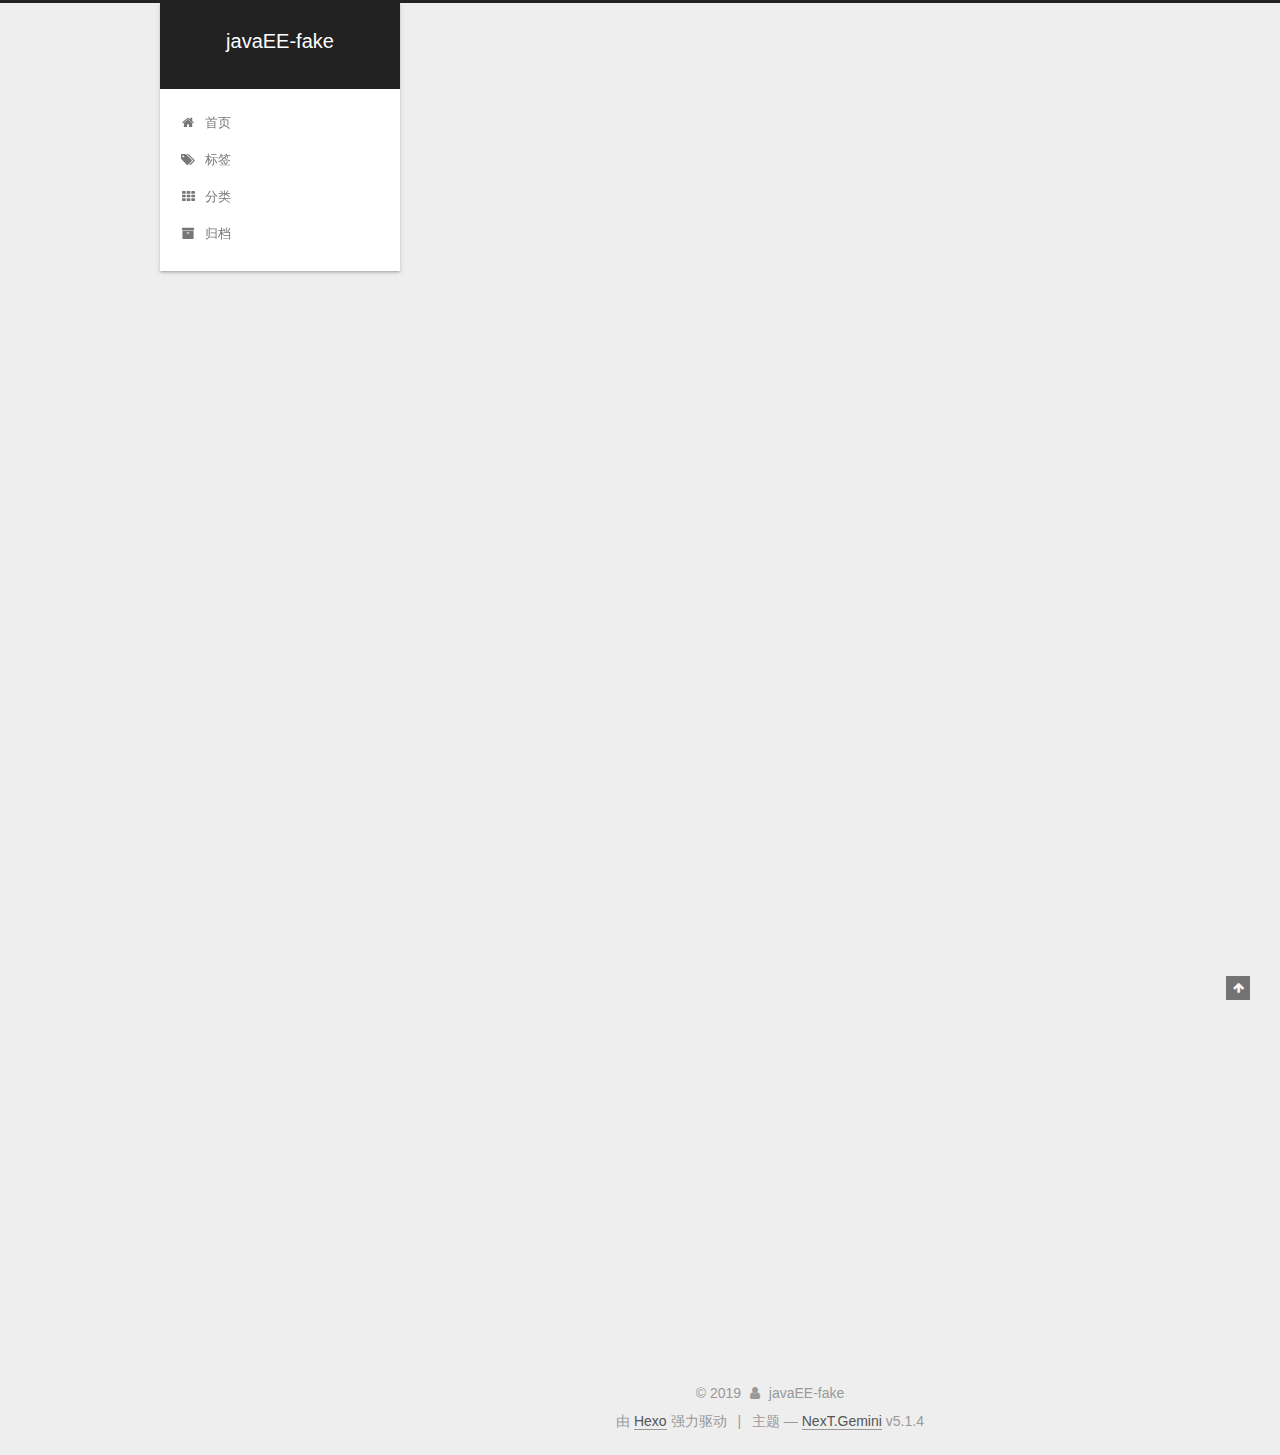
<file: index.html>
<!DOCTYPE html>



  


<html class="theme-next gemini use-motion" lang="zh-Hans">
<head>
  <meta charset="UTF-8"/>
<meta http-equiv="X-UA-Compatible" content="IE=edge" />
<meta name="viewport" content="width=device-width, initial-scale=1, maximum-scale=1"/>
<meta name="theme-color" content="#222">









<meta http-equiv="Cache-Control" content="no-transform" />
<meta http-equiv="Cache-Control" content="no-siteapp" />
















  
  
  <link href="/lib/fancybox/source/jquery.fancybox.css?v=2.1.5" rel="stylesheet" type="text/css" />







<link href="/lib/font-awesome/css/font-awesome.min.css?v=4.6.2" rel="stylesheet" type="text/css" />

<link href="/css/main.css?v=5.1.4" rel="stylesheet" type="text/css" />


  <link rel="apple-touch-icon" sizes="180x180" href="/images/apple-touch-icon-next.png?v=5.1.4">


  <link rel="icon" type="image/png" sizes="32x32" href="/images/favicon-32x32-next.png?v=5.1.4">


  <link rel="icon" type="image/png" sizes="16x16" href="/images/favicon-16x16-next.png?v=5.1.4">


  <link rel="mask-icon" href="/images/logo.svg?v=5.1.4" color="#222">





  <meta name="keywords" content="Hexo, NexT" />










<meta property="og:type" content="website">
<meta property="og:title" content="javaEE-fake">
<meta property="og:url" content="https:&#x2F;&#x2F;javaee-fake.github.io&#x2F;index.html">
<meta property="og:site_name" content="javaEE-fake">
<meta property="og:locale" content="zh-Hans">
<meta name="twitter:card" content="summary">



<script type="text/javascript" id="hexo.configurations">
  var NexT = window.NexT || {};
  var CONFIG = {
    root: '/',
    scheme: 'Gemini',
    version: '5.1.4',
    sidebar: {"position":"left","display":"post","offset":12,"b2t":false,"scrollpercent":false,"onmobile":false},
    fancybox: true,
    tabs: true,
    motion: {"enable":true,"async":false,"transition":{"post_block":"fadeIn","post_header":"slideDownIn","post_body":"slideDownIn","coll_header":"slideLeftIn","sidebar":"slideUpIn"}},
    duoshuo: {
      userId: '0',
      author: '博主'
    },
    algolia: {
      applicationID: '',
      apiKey: '',
      indexName: '',
      hits: {"per_page":10},
      labels: {"input_placeholder":"Search for Posts","hits_empty":"We didn't find any results for the search: ${query}","hits_stats":"${hits} results found in ${time} ms"}
    }
  };
</script>



  <link rel="canonical" href="https://javaEE-fake.github.io/"/>





  <title>javaEE-fake</title>
  








</head>

<body itemscope itemtype="http://schema.org/WebPage" lang="zh-Hans">

  
  
    
  

  <div class="container sidebar-position-left 
  page-home">
    <div class="headband"></div>

    <header id="header" class="header" itemscope itemtype="http://schema.org/WPHeader">
      <div class="header-inner"><div class="site-brand-wrapper">
  <div class="site-meta ">
    

    <div class="custom-logo-site-title">
      <a href="/"  class="brand" rel="start">
        <span class="logo-line-before"><i></i></span>
        <span class="site-title">javaEE-fake</span>
        <span class="logo-line-after"><i></i></span>
      </a>
    </div>
      
        <p class="site-subtitle"></p>
      
  </div>

  <div class="site-nav-toggle">
    <button>
      <span class="btn-bar"></span>
      <span class="btn-bar"></span>
      <span class="btn-bar"></span>
    </button>
  </div>
</div>

<nav class="site-nav">
  

  
    <ul id="menu" class="menu">
      
        
        <li class="menu-item menu-item-home">
          <a href="/%20" rel="section">
            
              <i class="menu-item-icon fa fa-fw fa-home"></i> <br />
            
            首页
          </a>
        </li>
      
        
        <li class="menu-item menu-item-tags">
          <a href="/tags/%20" rel="section">
            
              <i class="menu-item-icon fa fa-fw fa-tags"></i> <br />
            
            标签
          </a>
        </li>
      
        
        <li class="menu-item menu-item-categories">
          <a href="/categories/%20" rel="section">
            
              <i class="menu-item-icon fa fa-fw fa-th"></i> <br />
            
            分类
          </a>
        </li>
      
        
        <li class="menu-item menu-item-archives">
          <a href="/archives/%20" rel="section">
            
              <i class="menu-item-icon fa fa-fw fa-archive"></i> <br />
            
            归档
          </a>
        </li>
      

      
    </ul>
  

  
</nav>



 </div>
    </header>

    <main id="main" class="main">
      <div class="main-inner">
        <div class="content-wrap">
          <div id="content" class="content">
            
  <section id="posts" class="posts-expand">
    
      

  

  
  
  

  <article class="post post-type-normal" itemscope itemtype="http://schema.org/Article">
  
  
  
  <div class="post-block">
    <link itemprop="mainEntityOfPage" href="https://javaEE-fake.github.io/2019/11/18/hexo-video/">

    <span hidden itemprop="author" itemscope itemtype="http://schema.org/Person">
      <meta itemprop="name" content="javaEE-fake">
      <meta itemprop="description" content="">
      <meta itemprop="image" content="/images/avatar.gif">
    </span>

    <span hidden itemprop="publisher" itemscope itemtype="http://schema.org/Organization">
      <meta itemprop="name" content="javaEE-fake">
    </span>

    
      <header class="post-header">

        
        
          <h1 class="post-title" itemprop="name headline">
                
                <a class="post-title-link" href="/2019/11/18/hexo-video/" itemprop="url">hexo-video</a></h1>
        

        <div class="post-meta">
          <span class="post-time">
            
              <span class="post-meta-item-icon">
                <i class="fa fa-calendar-o"></i>
              </span>
              
                <span class="post-meta-item-text">发表于</span>
              
              <time title="创建于" itemprop="dateCreated datePublished" datetime="2019-11-18T00:07:26+08:00">
                2019-11-18
              </time>
            

            

            
          </span>

          
            <span class="post-category" >
            
              <span class="post-meta-divider">|</span>
            
              <span class="post-meta-item-icon">
                <i class="fa fa-folder-o"></i>
              </span>
              
                <span class="post-meta-item-text">分类于</span>
              
              
                <span itemprop="about" itemscope itemtype="http://schema.org/Thing">
                  <a href="/categories/%E8%A7%86%E9%A2%91/" itemprop="url" rel="index">
                    <span itemprop="name">视频</span>
                  </a>
                </span>

                
                
              
            </span>
          

          
            
          

          
          

          

          

          

        </div>
      </header>
    

    
    
    
    <div class="post-body" itemprop="articleBody">

      
      

      
        
          
            <h2 id="文章段落一"><a href="#文章段落一" class="headerlink" title="文章段落一"></a>文章段落一</h2><p>福建省考虑到的看法快递费教科文就开始两地分居奥斯卡奖励</p>

          
        
      
    </div>
    
    
    

    

    

    

    <footer class="post-footer">
      

      

      

      
      
        <div class="post-eof"></div>
      
    </footer>
  </div>
  
  
  
  </article>


    
      

  

  
  
  

  <article class="post post-type-normal" itemscope itemtype="http://schema.org/Article">
  
  
  
  <div class="post-block">
    <link itemprop="mainEntityOfPage" href="https://javaEE-fake.github.io/2019/11/17/hello-world/">

    <span hidden itemprop="author" itemscope itemtype="http://schema.org/Person">
      <meta itemprop="name" content="javaEE-fake">
      <meta itemprop="description" content="">
      <meta itemprop="image" content="/images/avatar.gif">
    </span>

    <span hidden itemprop="publisher" itemscope itemtype="http://schema.org/Organization">
      <meta itemprop="name" content="javaEE-fake">
    </span>

    
      <header class="post-header">

        
        
          <h1 class="post-title" itemprop="name headline">
                
                <a class="post-title-link" href="/2019/11/17/hello-world/" itemprop="url">Hello World</a></h1>
        

        <div class="post-meta">
          <span class="post-time">
            
              <span class="post-meta-item-icon">
                <i class="fa fa-calendar-o"></i>
              </span>
              
                <span class="post-meta-item-text">发表于</span>
              
              <time title="创建于" itemprop="dateCreated datePublished" datetime="2019-11-17T23:09:07+08:00">
                2019-11-17
              </time>
            

            

            
          </span>

          

          
            
          

          
          

          

          

          

        </div>
      </header>
    

    
    
    
    <div class="post-body" itemprop="articleBody">

      
      

      
        
          
            <p>Welcome to <a href="https://hexo.io/" target="_blank" rel="noopener">Hexo</a>! This is your very first post. Check <a href="https://hexo.io/docs/" target="_blank" rel="noopener">documentation</a> for more info. If you get any problems when using Hexo, you can find the answer in <a href="https://hexo.io/docs/troubleshooting.html" target="_blank" rel="noopener">troubleshooting</a> or you can ask me on <a href="https://github.com/hexojs/hexo/issues" target="_blank" rel="noopener">GitHub</a>.</p>
<h2 id="Quick-Start"><a href="#Quick-Start" class="headerlink" title="Quick Start"></a>Quick Start</h2><h3 id="Create-a-new-post"><a href="#Create-a-new-post" class="headerlink" title="Create a new post"></a>Create a new post</h3><figure class="highlight bash"><table><tr><td class="gutter"><pre><span class="line">1</span><br></pre></td><td class="code"><pre><span class="line">$ hexo new <span class="string">"My New Post"</span></span><br></pre></td></tr></table></figure>

<p>More info: <a href="https://hexo.io/docs/writing.html" target="_blank" rel="noopener">Writing</a></p>
<h3 id="Run-server"><a href="#Run-server" class="headerlink" title="Run server"></a>Run server</h3><figure class="highlight bash"><table><tr><td class="gutter"><pre><span class="line">1</span><br></pre></td><td class="code"><pre><span class="line">$ hexo server</span><br></pre></td></tr></table></figure>

<p>More info: <a href="https://hexo.io/docs/server.html" target="_blank" rel="noopener">Server</a></p>
<h3 id="Generate-static-files"><a href="#Generate-static-files" class="headerlink" title="Generate static files"></a>Generate static files</h3><figure class="highlight bash"><table><tr><td class="gutter"><pre><span class="line">1</span><br></pre></td><td class="code"><pre><span class="line">$ hexo generate</span><br></pre></td></tr></table></figure>

<p>More info: <a href="https://hexo.io/docs/generating.html" target="_blank" rel="noopener">Generating</a></p>
<h3 id="Deploy-to-remote-sites"><a href="#Deploy-to-remote-sites" class="headerlink" title="Deploy to remote sites"></a>Deploy to remote sites</h3><figure class="highlight bash"><table><tr><td class="gutter"><pre><span class="line">1</span><br></pre></td><td class="code"><pre><span class="line">$ hexo deploy</span><br></pre></td></tr></table></figure>

<p>More info: <a href="https://hexo.io/docs/one-command-deployment.html" target="_blank" rel="noopener">Deployment</a></p>

          
        
      
    </div>
    
    
    

    

    

    

    <footer class="post-footer">
      

      

      

      
      
        <div class="post-eof"></div>
      
    </footer>
  </div>
  
  
  
  </article>


    
  </section>

  


          </div>
          


          

        </div>
        
          
  
  <div class="sidebar-toggle">
    <div class="sidebar-toggle-line-wrap">
      <span class="sidebar-toggle-line sidebar-toggle-line-first"></span>
      <span class="sidebar-toggle-line sidebar-toggle-line-middle"></span>
      <span class="sidebar-toggle-line sidebar-toggle-line-last"></span>
    </div>
  </div>

  <aside id="sidebar" class="sidebar">
    
    <div class="sidebar-inner">

      

      

      <section class="site-overview-wrap sidebar-panel sidebar-panel-active">
        <div class="site-overview">
          <div class="site-author motion-element" itemprop="author" itemscope itemtype="http://schema.org/Person">
            
              <p class="site-author-name" itemprop="name">javaEE-fake</p>
              <p class="site-description motion-element" itemprop="description"></p>
          </div>

          <nav class="site-state motion-element">

            
              <div class="site-state-item site-state-posts">
              
                <a href="/archives/%20%7C%7C%20archive">
              
                  <span class="site-state-item-count">2</span>
                  <span class="site-state-item-name">日志</span>
                </a>
              </div>
            

            
              
              
              <div class="site-state-item site-state-categories">
                
                  <span class="site-state-item-count">1</span>
                  <span class="site-state-item-name">分类</span>
                
              </div>
            

            
              
              
              <div class="site-state-item site-state-tags">
                
                  <span class="site-state-item-count">2</span>
                  <span class="site-state-item-name">标签</span>
                
              </div>
            

          </nav>

          

          
            <div class="links-of-author motion-element">
                
                  <span class="links-of-author-item">
                    <a href="https://github.com/javaEE-fake" target="_blank" title="GitHub">
                      
                        <i class="fa fa-fw fa-github"></i>GitHub</a>
                  </span>
                
                  <span class="links-of-author-item">
                    <a href="482479062@qq.com" target="_blank" title="E-Mail">
                      
                        <i class="fa fa-fw fa-envelope"></i>E-Mail</a>
                  </span>
                
            </div>
          

          
          

          
          

          

        </div>
      </section>

      

      

    </div>
  </aside>


        
      </div>
    </main>

    <footer id="footer" class="footer">
      <div class="footer-inner">
        <div class="copyright">&copy; <span itemprop="copyrightYear">2019</span>
  <span class="with-love">
    <i class="fa fa-user"></i>
  </span>
  <span class="author" itemprop="copyrightHolder">javaEE-fake</span>

  
</div>


  <div class="powered-by">由 <a class="theme-link" target="_blank" href="https://hexo.io">Hexo</a> 强力驱动</div>



  <span class="post-meta-divider">|</span>



  <div class="theme-info">主题 &mdash; <a class="theme-link" target="_blank" href="https://github.com/iissnan/hexo-theme-next">NexT.Gemini</a> v5.1.4</div>




        







        
      </div>
    </footer>

    
      <div class="back-to-top">
        <i class="fa fa-arrow-up"></i>
        
      </div>
    

    

  </div>

  

<script type="text/javascript">
  if (Object.prototype.toString.call(window.Promise) !== '[object Function]') {
    window.Promise = null;
  }
</script>









  












  
  
    <script type="text/javascript" src="/lib/jquery/index.js?v=2.1.3"></script>
  

  
  
    <script type="text/javascript" src="/lib/fastclick/lib/fastclick.min.js?v=1.0.6"></script>
  

  
  
    <script type="text/javascript" src="/lib/jquery_lazyload/jquery.lazyload.js?v=1.9.7"></script>
  

  
  
    <script type="text/javascript" src="/lib/velocity/velocity.min.js?v=1.2.1"></script>
  

  
  
    <script type="text/javascript" src="/lib/velocity/velocity.ui.min.js?v=1.2.1"></script>
  

  
  
    <script type="text/javascript" src="/lib/fancybox/source/jquery.fancybox.pack.js?v=2.1.5"></script>
  


  


  <script type="text/javascript" src="/js/src/utils.js?v=5.1.4"></script>

  <script type="text/javascript" src="/js/src/motion.js?v=5.1.4"></script>



  
  


  <script type="text/javascript" src="/js/src/affix.js?v=5.1.4"></script>

  <script type="text/javascript" src="/js/src/schemes/pisces.js?v=5.1.4"></script>



  

  


  <script type="text/javascript" src="/js/src/bootstrap.js?v=5.1.4"></script>



  


  




	





  





  












  





  

  

  

  
  

  

  

  

</body>
</html>
</file>
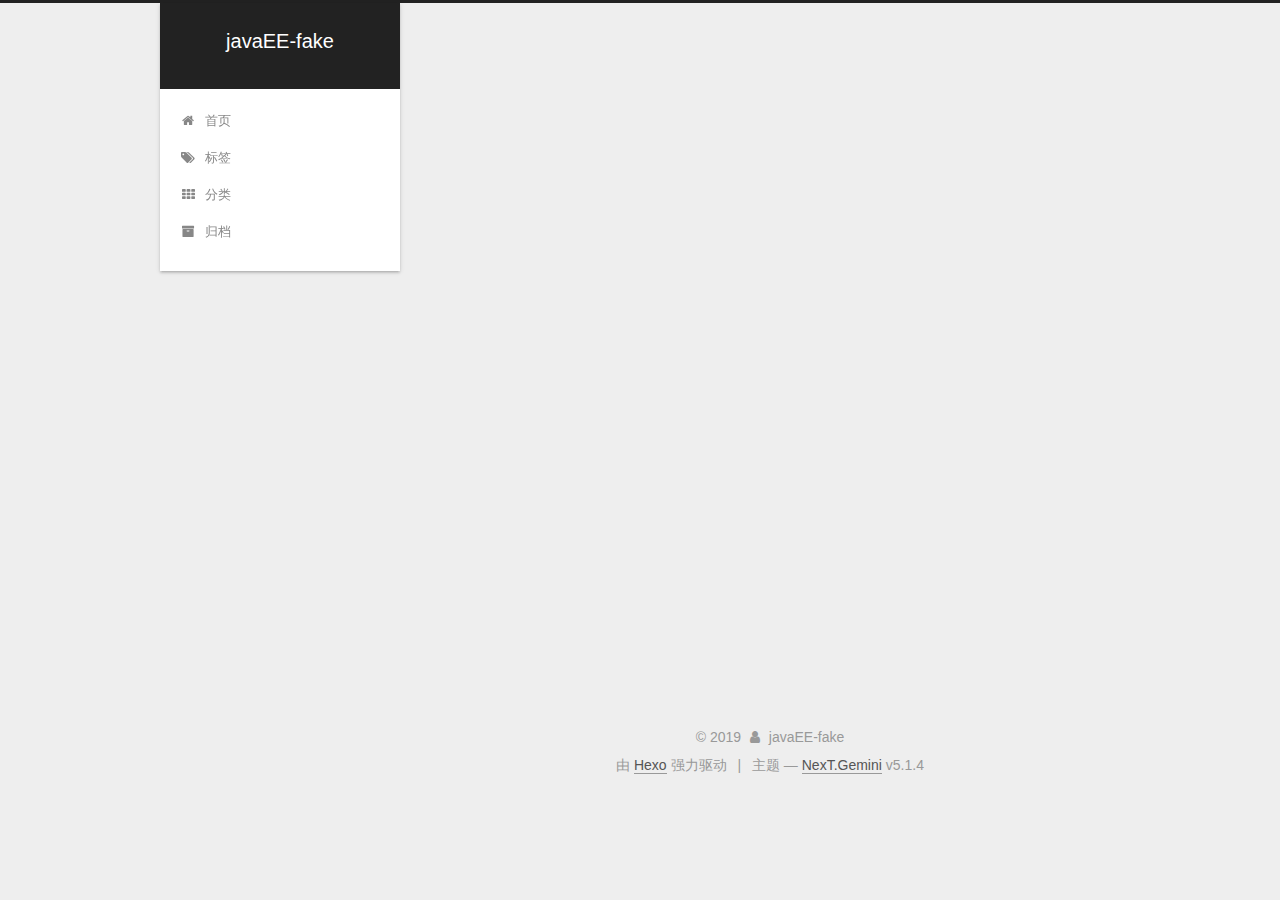
<file: archives/index.html>
<!DOCTYPE html>



  


<html class="theme-next gemini use-motion" lang="zh-Hans">
<head>
  <meta charset="UTF-8"/>
<meta http-equiv="X-UA-Compatible" content="IE=edge" />
<meta name="viewport" content="width=device-width, initial-scale=1, maximum-scale=1"/>
<meta name="theme-color" content="#222">









<meta http-equiv="Cache-Control" content="no-transform" />
<meta http-equiv="Cache-Control" content="no-siteapp" />
















  
  
  <link href="/lib/fancybox/source/jquery.fancybox.css?v=2.1.5" rel="stylesheet" type="text/css" />







<link href="/lib/font-awesome/css/font-awesome.min.css?v=4.6.2" rel="stylesheet" type="text/css" />

<link href="/css/main.css?v=5.1.4" rel="stylesheet" type="text/css" />


  <link rel="apple-touch-icon" sizes="180x180" href="/images/apple-touch-icon-next.png?v=5.1.4">


  <link rel="icon" type="image/png" sizes="32x32" href="/images/favicon-32x32-next.png?v=5.1.4">


  <link rel="icon" type="image/png" sizes="16x16" href="/images/favicon-16x16-next.png?v=5.1.4">


  <link rel="mask-icon" href="/images/logo.svg?v=5.1.4" color="#222">





  <meta name="keywords" content="Hexo, NexT" />










<meta property="og:type" content="website">
<meta property="og:title" content="javaEE-fake">
<meta property="og:url" content="https:&#x2F;&#x2F;javaee-fake.github.io&#x2F;archives&#x2F;index.html">
<meta property="og:site_name" content="javaEE-fake">
<meta property="og:locale" content="zh-Hans">
<meta name="twitter:card" content="summary">



<script type="text/javascript" id="hexo.configurations">
  var NexT = window.NexT || {};
  var CONFIG = {
    root: '/',
    scheme: 'Gemini',
    version: '5.1.4',
    sidebar: {"position":"left","display":"post","offset":12,"b2t":false,"scrollpercent":false,"onmobile":false},
    fancybox: true,
    tabs: true,
    motion: {"enable":true,"async":false,"transition":{"post_block":"fadeIn","post_header":"slideDownIn","post_body":"slideDownIn","coll_header":"slideLeftIn","sidebar":"slideUpIn"}},
    duoshuo: {
      userId: '0',
      author: '博主'
    },
    algolia: {
      applicationID: '',
      apiKey: '',
      indexName: '',
      hits: {"per_page":10},
      labels: {"input_placeholder":"Search for Posts","hits_empty":"We didn't find any results for the search: ${query}","hits_stats":"${hits} results found in ${time} ms"}
    }
  };
</script>



  <link rel="canonical" href="https://javaEE-fake.github.io/archives/"/>





  <title>归档 | javaEE-fake</title>
  








</head>

<body itemscope itemtype="http://schema.org/WebPage" lang="zh-Hans">

  
  
    
  

  <div class="container sidebar-position-left page-archive">
    <div class="headband"></div>

    <header id="header" class="header" itemscope itemtype="http://schema.org/WPHeader">
      <div class="header-inner"><div class="site-brand-wrapper">
  <div class="site-meta ">
    

    <div class="custom-logo-site-title">
      <a href="/"  class="brand" rel="start">
        <span class="logo-line-before"><i></i></span>
        <span class="site-title">javaEE-fake</span>
        <span class="logo-line-after"><i></i></span>
      </a>
    </div>
      
        <p class="site-subtitle"></p>
      
  </div>

  <div class="site-nav-toggle">
    <button>
      <span class="btn-bar"></span>
      <span class="btn-bar"></span>
      <span class="btn-bar"></span>
    </button>
  </div>
</div>

<nav class="site-nav">
  

  
    <ul id="menu" class="menu">
      
        
        <li class="menu-item menu-item-home">
          <a href="/%20" rel="section">
            
              <i class="menu-item-icon fa fa-fw fa-home"></i> <br />
            
            首页
          </a>
        </li>
      
        
        <li class="menu-item menu-item-tags">
          <a href="/tags/%20" rel="section">
            
              <i class="menu-item-icon fa fa-fw fa-tags"></i> <br />
            
            标签
          </a>
        </li>
      
        
        <li class="menu-item menu-item-categories">
          <a href="/categories/%20" rel="section">
            
              <i class="menu-item-icon fa fa-fw fa-th"></i> <br />
            
            分类
          </a>
        </li>
      
        
        <li class="menu-item menu-item-archives">
          <a href="/archives/%20" rel="section">
            
              <i class="menu-item-icon fa fa-fw fa-archive"></i> <br />
            
            归档
          </a>
        </li>
      

      
    </ul>
  

  
</nav>



 </div>
    </header>

    <main id="main" class="main">
      <div class="main-inner">
        <div class="content-wrap">
          <div id="content" class="content">
            

  
  
  
  <div class="post-block archive">
    <div id="posts" class="posts-collapse">
      <span class="archive-move-on"></span>

      <span class="archive-page-counter">
        
        
        
          
        
        嗯..! 目前共计 2 篇日志。 继续努力。
      </span>

      

        
        
        

        
          
          <div class="collection-title">
            <h1 class="archive-year" id="archive-year-2019">2019</h1>
          </div>
        
        

        

  <article class="post post-type-normal" itemscope itemtype="http://schema.org/Article">
    <header class="post-header">

      <h2 class="post-title">
        
            <a class="post-title-link" href="/2019/11/18/hexo-video/" itemprop="url">
              
                <span itemprop="name">hexo-video</span>
              
            </a>
        
      </h2>

      <div class="post-meta">
        <time class="post-time" itemprop="dateCreated"
              datetime="2019-11-18T00:07:26+08:00"
              content="2019-11-18" >
          11-18
        </time>
      </div>

    </header>
  </article>



      

        
        
        

        
        

        

  <article class="post post-type-normal" itemscope itemtype="http://schema.org/Article">
    <header class="post-header">

      <h2 class="post-title">
        
            <a class="post-title-link" href="/2019/11/17/hello-world/" itemprop="url">
              
                <span itemprop="name">Hello World</span>
              
            </a>
        
      </h2>

      <div class="post-meta">
        <time class="post-time" itemprop="dateCreated"
              datetime="2019-11-17T23:09:07+08:00"
              content="2019-11-17" >
          11-17
        </time>
      </div>

    </header>
  </article>



      

    </div>
  </div>
  
  
  

  



          </div>
          


          

        </div>
        
          
  
  <div class="sidebar-toggle">
    <div class="sidebar-toggle-line-wrap">
      <span class="sidebar-toggle-line sidebar-toggle-line-first"></span>
      <span class="sidebar-toggle-line sidebar-toggle-line-middle"></span>
      <span class="sidebar-toggle-line sidebar-toggle-line-last"></span>
    </div>
  </div>

  <aside id="sidebar" class="sidebar">
    
    <div class="sidebar-inner">

      

      

      <section class="site-overview-wrap sidebar-panel sidebar-panel-active">
        <div class="site-overview">
          <div class="site-author motion-element" itemprop="author" itemscope itemtype="http://schema.org/Person">
            
              <p class="site-author-name" itemprop="name">javaEE-fake</p>
              <p class="site-description motion-element" itemprop="description"></p>
          </div>

          <nav class="site-state motion-element">

            
              <div class="site-state-item site-state-posts">
              
                <a href="/archives/%20%7C%7C%20archive">
              
                  <span class="site-state-item-count">2</span>
                  <span class="site-state-item-name">日志</span>
                </a>
              </div>
            

            
              
              
              <div class="site-state-item site-state-categories">
                
                  <span class="site-state-item-count">1</span>
                  <span class="site-state-item-name">分类</span>
                
              </div>
            

            
              
              
              <div class="site-state-item site-state-tags">
                
                  <span class="site-state-item-count">2</span>
                  <span class="site-state-item-name">标签</span>
                
              </div>
            

          </nav>

          

          
            <div class="links-of-author motion-element">
                
                  <span class="links-of-author-item">
                    <a href="https://github.com/javaEE-fake" target="_blank" title="GitHub">
                      
                        <i class="fa fa-fw fa-github"></i>GitHub</a>
                  </span>
                
                  <span class="links-of-author-item">
                    <a href="482479062@qq.com" target="_blank" title="E-Mail">
                      
                        <i class="fa fa-fw fa-envelope"></i>E-Mail</a>
                  </span>
                
            </div>
          

          
          

          
          

          

        </div>
      </section>

      

      

    </div>
  </aside>


        
      </div>
    </main>

    <footer id="footer" class="footer">
      <div class="footer-inner">
        <div class="copyright">&copy; <span itemprop="copyrightYear">2019</span>
  <span class="with-love">
    <i class="fa fa-user"></i>
  </span>
  <span class="author" itemprop="copyrightHolder">javaEE-fake</span>

  
</div>


  <div class="powered-by">由 <a class="theme-link" target="_blank" href="https://hexo.io">Hexo</a> 强力驱动</div>



  <span class="post-meta-divider">|</span>



  <div class="theme-info">主题 &mdash; <a class="theme-link" target="_blank" href="https://github.com/iissnan/hexo-theme-next">NexT.Gemini</a> v5.1.4</div>




        







        
      </div>
    </footer>

    
      <div class="back-to-top">
        <i class="fa fa-arrow-up"></i>
        
      </div>
    

    

  </div>

  

<script type="text/javascript">
  if (Object.prototype.toString.call(window.Promise) !== '[object Function]') {
    window.Promise = null;
  }
</script>









  












  
  
    <script type="text/javascript" src="/lib/jquery/index.js?v=2.1.3"></script>
  

  
  
    <script type="text/javascript" src="/lib/fastclick/lib/fastclick.min.js?v=1.0.6"></script>
  

  
  
    <script type="text/javascript" src="/lib/jquery_lazyload/jquery.lazyload.js?v=1.9.7"></script>
  

  
  
    <script type="text/javascript" src="/lib/velocity/velocity.min.js?v=1.2.1"></script>
  

  
  
    <script type="text/javascript" src="/lib/velocity/velocity.ui.min.js?v=1.2.1"></script>
  

  
  
    <script type="text/javascript" src="/lib/fancybox/source/jquery.fancybox.pack.js?v=2.1.5"></script>
  


  


  <script type="text/javascript" src="/js/src/utils.js?v=5.1.4"></script>

  <script type="text/javascript" src="/js/src/motion.js?v=5.1.4"></script>



  
  


  <script type="text/javascript" src="/js/src/affix.js?v=5.1.4"></script>

  <script type="text/javascript" src="/js/src/schemes/pisces.js?v=5.1.4"></script>



  

  


  <script type="text/javascript" src="/js/src/bootstrap.js?v=5.1.4"></script>



  


  




	





  





  












  





  

  

  

  
  

  

  

  

</body>
</html>
</file>
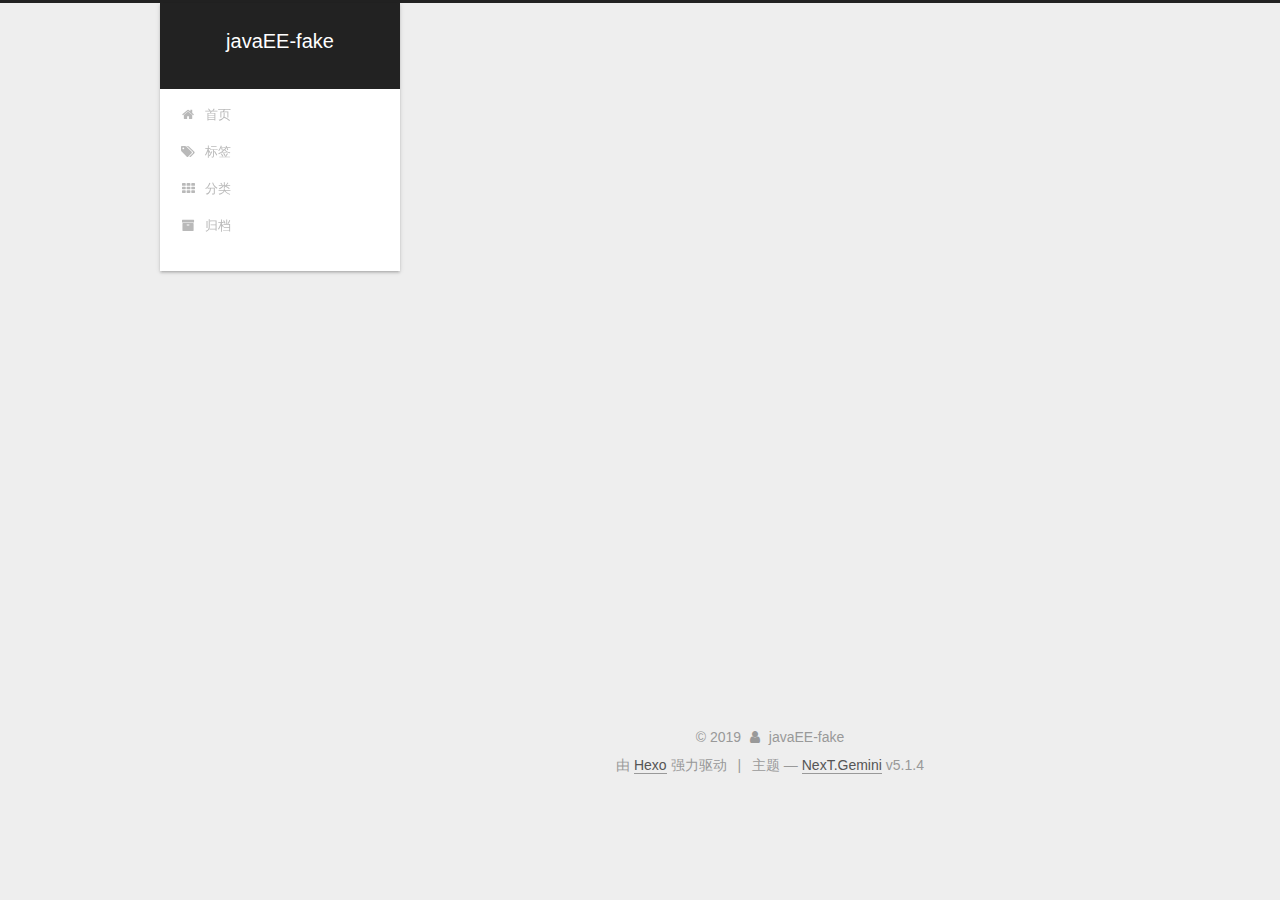
<file: categories/index.html>
<!DOCTYPE html>



  


<html class="theme-next gemini use-motion" lang="zh-Hans">
<head>
  <meta charset="UTF-8"/>
<meta http-equiv="X-UA-Compatible" content="IE=edge" />
<meta name="viewport" content="width=device-width, initial-scale=1, maximum-scale=1"/>
<meta name="theme-color" content="#222">









<meta http-equiv="Cache-Control" content="no-transform" />
<meta http-equiv="Cache-Control" content="no-siteapp" />
















  
  
  <link href="/lib/fancybox/source/jquery.fancybox.css?v=2.1.5" rel="stylesheet" type="text/css" />







<link href="/lib/font-awesome/css/font-awesome.min.css?v=4.6.2" rel="stylesheet" type="text/css" />

<link href="/css/main.css?v=5.1.4" rel="stylesheet" type="text/css" />


  <link rel="apple-touch-icon" sizes="180x180" href="/images/apple-touch-icon-next.png?v=5.1.4">


  <link rel="icon" type="image/png" sizes="32x32" href="/images/favicon-32x32-next.png?v=5.1.4">


  <link rel="icon" type="image/png" sizes="16x16" href="/images/favicon-16x16-next.png?v=5.1.4">


  <link rel="mask-icon" href="/images/logo.svg?v=5.1.4" color="#222">





  <meta name="keywords" content="Hexo, NexT" />










<meta property="og:type" content="website">
<meta property="og:title" content="categories">
<meta property="og:url" content="https:&#x2F;&#x2F;javaee-fake.github.io&#x2F;categories&#x2F;index.html">
<meta property="og:site_name" content="javaEE-fake">
<meta property="og:locale" content="zh-Hans">
<meta property="og:updated_time" content="2019-11-17T15:39:44.017Z">
<meta name="twitter:card" content="summary">



<script type="text/javascript" id="hexo.configurations">
  var NexT = window.NexT || {};
  var CONFIG = {
    root: '/',
    scheme: 'Gemini',
    version: '5.1.4',
    sidebar: {"position":"left","display":"post","offset":12,"b2t":false,"scrollpercent":false,"onmobile":false},
    fancybox: true,
    tabs: true,
    motion: {"enable":true,"async":false,"transition":{"post_block":"fadeIn","post_header":"slideDownIn","post_body":"slideDownIn","coll_header":"slideLeftIn","sidebar":"slideUpIn"}},
    duoshuo: {
      userId: '0',
      author: '博主'
    },
    algolia: {
      applicationID: '',
      apiKey: '',
      indexName: '',
      hits: {"per_page":10},
      labels: {"input_placeholder":"Search for Posts","hits_empty":"We didn't find any results for the search: ${query}","hits_stats":"${hits} results found in ${time} ms"}
    }
  };
</script>



  <link rel="canonical" href="https://javaEE-fake.github.io/categories/"/>





  <title>categories | javaEE-fake</title>
  








</head>

<body itemscope itemtype="http://schema.org/WebPage" lang="zh-Hans">

  
  
    
  

  <div class="container sidebar-position-left page-post-detail">
    <div class="headband"></div>

    <header id="header" class="header" itemscope itemtype="http://schema.org/WPHeader">
      <div class="header-inner"><div class="site-brand-wrapper">
  <div class="site-meta ">
    

    <div class="custom-logo-site-title">
      <a href="/"  class="brand" rel="start">
        <span class="logo-line-before"><i></i></span>
        <span class="site-title">javaEE-fake</span>
        <span class="logo-line-after"><i></i></span>
      </a>
    </div>
      
        <p class="site-subtitle"></p>
      
  </div>

  <div class="site-nav-toggle">
    <button>
      <span class="btn-bar"></span>
      <span class="btn-bar"></span>
      <span class="btn-bar"></span>
    </button>
  </div>
</div>

<nav class="site-nav">
  

  
    <ul id="menu" class="menu">
      
        
        <li class="menu-item menu-item-home">
          <a href="/%20" rel="section">
            
              <i class="menu-item-icon fa fa-fw fa-home"></i> <br />
            
            首页
          </a>
        </li>
      
        
        <li class="menu-item menu-item-tags">
          <a href="/tags/%20" rel="section">
            
              <i class="menu-item-icon fa fa-fw fa-tags"></i> <br />
            
            标签
          </a>
        </li>
      
        
        <li class="menu-item menu-item-categories">
          <a href="/categories/%20" rel="section">
            
              <i class="menu-item-icon fa fa-fw fa-th"></i> <br />
            
            分类
          </a>
        </li>
      
        
        <li class="menu-item menu-item-archives">
          <a href="/archives/%20" rel="section">
            
              <i class="menu-item-icon fa fa-fw fa-archive"></i> <br />
            
            归档
          </a>
        </li>
      

      
    </ul>
  

  
</nav>



 </div>
    </header>

    <main id="main" class="main">
      <div class="main-inner">
        <div class="content-wrap">
          <div id="content" class="content">
            

  <div id="posts" class="posts-expand">
    
    
    
    <div class="post-block page">
      <header class="post-header">

	<h1 class="post-title" itemprop="name headline">categories</h1>



</header>

      
      
      
      <div class="post-body">
        
        
          
        
      </div>
      
      
      
    </div>
    
    
    
  </div>


          </div>
          


          

  



        </div>
        
          
  
  <div class="sidebar-toggle">
    <div class="sidebar-toggle-line-wrap">
      <span class="sidebar-toggle-line sidebar-toggle-line-first"></span>
      <span class="sidebar-toggle-line sidebar-toggle-line-middle"></span>
      <span class="sidebar-toggle-line sidebar-toggle-line-last"></span>
    </div>
  </div>

  <aside id="sidebar" class="sidebar">
    
    <div class="sidebar-inner">

      

      

      <section class="site-overview-wrap sidebar-panel sidebar-panel-active">
        <div class="site-overview">
          <div class="site-author motion-element" itemprop="author" itemscope itemtype="http://schema.org/Person">
            
              <p class="site-author-name" itemprop="name">javaEE-fake</p>
              <p class="site-description motion-element" itemprop="description"></p>
          </div>

          <nav class="site-state motion-element">

            
              <div class="site-state-item site-state-posts">
              
                <a href="/archives/%20%7C%7C%20archive">
              
                  <span class="site-state-item-count">2</span>
                  <span class="site-state-item-name">日志</span>
                </a>
              </div>
            

            
              
              
              <div class="site-state-item site-state-categories">
                
                  <span class="site-state-item-count">1</span>
                  <span class="site-state-item-name">分类</span>
                
              </div>
            

            
              
              
              <div class="site-state-item site-state-tags">
                
                  <span class="site-state-item-count">2</span>
                  <span class="site-state-item-name">标签</span>
                
              </div>
            

          </nav>

          

          
            <div class="links-of-author motion-element">
                
                  <span class="links-of-author-item">
                    <a href="https://github.com/javaEE-fake" target="_blank" title="GitHub">
                      
                        <i class="fa fa-fw fa-github"></i>GitHub</a>
                  </span>
                
                  <span class="links-of-author-item">
                    <a href="482479062@qq.com" target="_blank" title="E-Mail">
                      
                        <i class="fa fa-fw fa-envelope"></i>E-Mail</a>
                  </span>
                
            </div>
          

          
          

          
          

          

        </div>
      </section>

      

      

    </div>
  </aside>


        
      </div>
    </main>

    <footer id="footer" class="footer">
      <div class="footer-inner">
        <div class="copyright">&copy; <span itemprop="copyrightYear">2019</span>
  <span class="with-love">
    <i class="fa fa-user"></i>
  </span>
  <span class="author" itemprop="copyrightHolder">javaEE-fake</span>

  
</div>


  <div class="powered-by">由 <a class="theme-link" target="_blank" href="https://hexo.io">Hexo</a> 强力驱动</div>



  <span class="post-meta-divider">|</span>



  <div class="theme-info">主题 &mdash; <a class="theme-link" target="_blank" href="https://github.com/iissnan/hexo-theme-next">NexT.Gemini</a> v5.1.4</div>




        







        
      </div>
    </footer>

    
      <div class="back-to-top">
        <i class="fa fa-arrow-up"></i>
        
      </div>
    

    

  </div>

  

<script type="text/javascript">
  if (Object.prototype.toString.call(window.Promise) !== '[object Function]') {
    window.Promise = null;
  }
</script>









  












  
  
    <script type="text/javascript" src="/lib/jquery/index.js?v=2.1.3"></script>
  

  
  
    <script type="text/javascript" src="/lib/fastclick/lib/fastclick.min.js?v=1.0.6"></script>
  

  
  
    <script type="text/javascript" src="/lib/jquery_lazyload/jquery.lazyload.js?v=1.9.7"></script>
  

  
  
    <script type="text/javascript" src="/lib/velocity/velocity.min.js?v=1.2.1"></script>
  

  
  
    <script type="text/javascript" src="/lib/velocity/velocity.ui.min.js?v=1.2.1"></script>
  

  
  
    <script type="text/javascript" src="/lib/fancybox/source/jquery.fancybox.pack.js?v=2.1.5"></script>
  


  


  <script type="text/javascript" src="/js/src/utils.js?v=5.1.4"></script>

  <script type="text/javascript" src="/js/src/motion.js?v=5.1.4"></script>



  
  


  <script type="text/javascript" src="/js/src/affix.js?v=5.1.4"></script>

  <script type="text/javascript" src="/js/src/schemes/pisces.js?v=5.1.4"></script>



  
  <script type="text/javascript" src="/js/src/scrollspy.js?v=5.1.4"></script>
<script type="text/javascript" src="/js/src/post-details.js?v=5.1.4"></script>



  


  <script type="text/javascript" src="/js/src/bootstrap.js?v=5.1.4"></script>



  


  




	





  





  












  





  

  

  

  
  

  

  

  

</body>
</html>
</file>
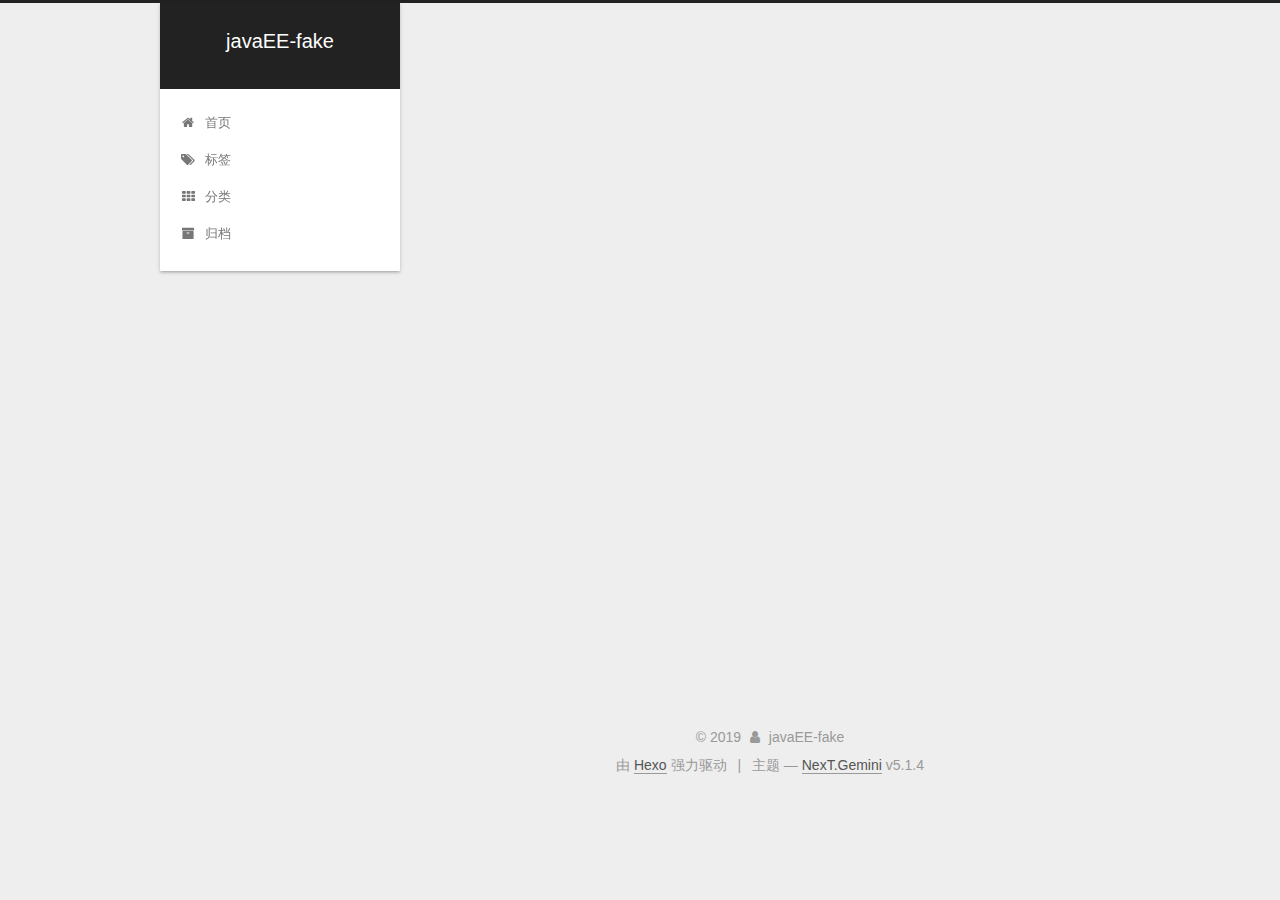
<file: archives/2019/index.html>
<!DOCTYPE html>



  


<html class="theme-next gemini use-motion" lang="zh-Hans">
<head>
  <meta charset="UTF-8"/>
<meta http-equiv="X-UA-Compatible" content="IE=edge" />
<meta name="viewport" content="width=device-width, initial-scale=1, maximum-scale=1"/>
<meta name="theme-color" content="#222">









<meta http-equiv="Cache-Control" content="no-transform" />
<meta http-equiv="Cache-Control" content="no-siteapp" />
















  
  
  <link href="/lib/fancybox/source/jquery.fancybox.css?v=2.1.5" rel="stylesheet" type="text/css" />







<link href="/lib/font-awesome/css/font-awesome.min.css?v=4.6.2" rel="stylesheet" type="text/css" />

<link href="/css/main.css?v=5.1.4" rel="stylesheet" type="text/css" />


  <link rel="apple-touch-icon" sizes="180x180" href="/images/apple-touch-icon-next.png?v=5.1.4">


  <link rel="icon" type="image/png" sizes="32x32" href="/images/favicon-32x32-next.png?v=5.1.4">


  <link rel="icon" type="image/png" sizes="16x16" href="/images/favicon-16x16-next.png?v=5.1.4">


  <link rel="mask-icon" href="/images/logo.svg?v=5.1.4" color="#222">





  <meta name="keywords" content="Hexo, NexT" />










<meta property="og:type" content="website">
<meta property="og:title" content="javaEE-fake">
<meta property="og:url" content="https:&#x2F;&#x2F;javaee-fake.github.io&#x2F;archives&#x2F;2019&#x2F;index.html">
<meta property="og:site_name" content="javaEE-fake">
<meta property="og:locale" content="zh-Hans">
<meta name="twitter:card" content="summary">



<script type="text/javascript" id="hexo.configurations">
  var NexT = window.NexT || {};
  var CONFIG = {
    root: '/',
    scheme: 'Gemini',
    version: '5.1.4',
    sidebar: {"position":"left","display":"post","offset":12,"b2t":false,"scrollpercent":false,"onmobile":false},
    fancybox: true,
    tabs: true,
    motion: {"enable":true,"async":false,"transition":{"post_block":"fadeIn","post_header":"slideDownIn","post_body":"slideDownIn","coll_header":"slideLeftIn","sidebar":"slideUpIn"}},
    duoshuo: {
      userId: '0',
      author: '博主'
    },
    algolia: {
      applicationID: '',
      apiKey: '',
      indexName: '',
      hits: {"per_page":10},
      labels: {"input_placeholder":"Search for Posts","hits_empty":"We didn't find any results for the search: ${query}","hits_stats":"${hits} results found in ${time} ms"}
    }
  };
</script>



  <link rel="canonical" href="https://javaEE-fake.github.io/archives/2019/"/>





  <title>归档 | javaEE-fake</title>
  








</head>

<body itemscope itemtype="http://schema.org/WebPage" lang="zh-Hans">

  
  
    
  

  <div class="container sidebar-position-left page-archive">
    <div class="headband"></div>

    <header id="header" class="header" itemscope itemtype="http://schema.org/WPHeader">
      <div class="header-inner"><div class="site-brand-wrapper">
  <div class="site-meta ">
    

    <div class="custom-logo-site-title">
      <a href="/"  class="brand" rel="start">
        <span class="logo-line-before"><i></i></span>
        <span class="site-title">javaEE-fake</span>
        <span class="logo-line-after"><i></i></span>
      </a>
    </div>
      
        <p class="site-subtitle"></p>
      
  </div>

  <div class="site-nav-toggle">
    <button>
      <span class="btn-bar"></span>
      <span class="btn-bar"></span>
      <span class="btn-bar"></span>
    </button>
  </div>
</div>

<nav class="site-nav">
  

  
    <ul id="menu" class="menu">
      
        
        <li class="menu-item menu-item-home">
          <a href="/%20" rel="section">
            
              <i class="menu-item-icon fa fa-fw fa-home"></i> <br />
            
            首页
          </a>
        </li>
      
        
        <li class="menu-item menu-item-tags">
          <a href="/tags/%20" rel="section">
            
              <i class="menu-item-icon fa fa-fw fa-tags"></i> <br />
            
            标签
          </a>
        </li>
      
        
        <li class="menu-item menu-item-categories">
          <a href="/categories/%20" rel="section">
            
              <i class="menu-item-icon fa fa-fw fa-th"></i> <br />
            
            分类
          </a>
        </li>
      
        
        <li class="menu-item menu-item-archives">
          <a href="/archives/%20" rel="section">
            
              <i class="menu-item-icon fa fa-fw fa-archive"></i> <br />
            
            归档
          </a>
        </li>
      

      
    </ul>
  

  
</nav>



 </div>
    </header>

    <main id="main" class="main">
      <div class="main-inner">
        <div class="content-wrap">
          <div id="content" class="content">
            

  
  
  
  <div class="post-block archive">
    <div id="posts" class="posts-collapse">
      <span class="archive-move-on"></span>

      <span class="archive-page-counter">
        
        
        
          
        
        嗯..! 目前共计 2 篇日志。 继续努力。
      </span>

      

        
        
        

        
          
          <div class="collection-title">
            <h1 class="archive-year" id="archive-year-2019">2019</h1>
          </div>
        
        

        

  <article class="post post-type-normal" itemscope itemtype="http://schema.org/Article">
    <header class="post-header">

      <h2 class="post-title">
        
            <a class="post-title-link" href="/2019/11/18/hexo-video/" itemprop="url">
              
                <span itemprop="name">hexo-video</span>
              
            </a>
        
      </h2>

      <div class="post-meta">
        <time class="post-time" itemprop="dateCreated"
              datetime="2019-11-18T00:07:26+08:00"
              content="2019-11-18" >
          11-18
        </time>
      </div>

    </header>
  </article>



      

        
        
        

        
        

        

  <article class="post post-type-normal" itemscope itemtype="http://schema.org/Article">
    <header class="post-header">

      <h2 class="post-title">
        
            <a class="post-title-link" href="/2019/11/17/hello-world/" itemprop="url">
              
                <span itemprop="name">Hello World</span>
              
            </a>
        
      </h2>

      <div class="post-meta">
        <time class="post-time" itemprop="dateCreated"
              datetime="2019-11-17T23:09:07+08:00"
              content="2019-11-17" >
          11-17
        </time>
      </div>

    </header>
  </article>



      

    </div>
  </div>
  
  
  

  



          </div>
          


          

        </div>
        
          
  
  <div class="sidebar-toggle">
    <div class="sidebar-toggle-line-wrap">
      <span class="sidebar-toggle-line sidebar-toggle-line-first"></span>
      <span class="sidebar-toggle-line sidebar-toggle-line-middle"></span>
      <span class="sidebar-toggle-line sidebar-toggle-line-last"></span>
    </div>
  </div>

  <aside id="sidebar" class="sidebar">
    
    <div class="sidebar-inner">

      

      

      <section class="site-overview-wrap sidebar-panel sidebar-panel-active">
        <div class="site-overview">
          <div class="site-author motion-element" itemprop="author" itemscope itemtype="http://schema.org/Person">
            
              <p class="site-author-name" itemprop="name">javaEE-fake</p>
              <p class="site-description motion-element" itemprop="description"></p>
          </div>

          <nav class="site-state motion-element">

            
              <div class="site-state-item site-state-posts">
              
                <a href="/archives/%20%7C%7C%20archive">
              
                  <span class="site-state-item-count">2</span>
                  <span class="site-state-item-name">日志</span>
                </a>
              </div>
            

            
              
              
              <div class="site-state-item site-state-categories">
                
                  <span class="site-state-item-count">1</span>
                  <span class="site-state-item-name">分类</span>
                
              </div>
            

            
              
              
              <div class="site-state-item site-state-tags">
                
                  <span class="site-state-item-count">2</span>
                  <span class="site-state-item-name">标签</span>
                
              </div>
            

          </nav>

          

          
            <div class="links-of-author motion-element">
                
                  <span class="links-of-author-item">
                    <a href="https://github.com/javaEE-fake" target="_blank" title="GitHub">
                      
                        <i class="fa fa-fw fa-github"></i>GitHub</a>
                  </span>
                
                  <span class="links-of-author-item">
                    <a href="482479062@qq.com" target="_blank" title="E-Mail">
                      
                        <i class="fa fa-fw fa-envelope"></i>E-Mail</a>
                  </span>
                
            </div>
          

          
          

          
          

          

        </div>
      </section>

      

      

    </div>
  </aside>


        
      </div>
    </main>

    <footer id="footer" class="footer">
      <div class="footer-inner">
        <div class="copyright">&copy; <span itemprop="copyrightYear">2019</span>
  <span class="with-love">
    <i class="fa fa-user"></i>
  </span>
  <span class="author" itemprop="copyrightHolder">javaEE-fake</span>

  
</div>


  <div class="powered-by">由 <a class="theme-link" target="_blank" href="https://hexo.io">Hexo</a> 强力驱动</div>



  <span class="post-meta-divider">|</span>



  <div class="theme-info">主题 &mdash; <a class="theme-link" target="_blank" href="https://github.com/iissnan/hexo-theme-next">NexT.Gemini</a> v5.1.4</div>




        







        
      </div>
    </footer>

    
      <div class="back-to-top">
        <i class="fa fa-arrow-up"></i>
        
      </div>
    

    

  </div>

  

<script type="text/javascript">
  if (Object.prototype.toString.call(window.Promise) !== '[object Function]') {
    window.Promise = null;
  }
</script>









  












  
  
    <script type="text/javascript" src="/lib/jquery/index.js?v=2.1.3"></script>
  

  
  
    <script type="text/javascript" src="/lib/fastclick/lib/fastclick.min.js?v=1.0.6"></script>
  

  
  
    <script type="text/javascript" src="/lib/jquery_lazyload/jquery.lazyload.js?v=1.9.7"></script>
  

  
  
    <script type="text/javascript" src="/lib/velocity/velocity.min.js?v=1.2.1"></script>
  

  
  
    <script type="text/javascript" src="/lib/velocity/velocity.ui.min.js?v=1.2.1"></script>
  

  
  
    <script type="text/javascript" src="/lib/fancybox/source/jquery.fancybox.pack.js?v=2.1.5"></script>
  


  


  <script type="text/javascript" src="/js/src/utils.js?v=5.1.4"></script>

  <script type="text/javascript" src="/js/src/motion.js?v=5.1.4"></script>



  
  


  <script type="text/javascript" src="/js/src/affix.js?v=5.1.4"></script>

  <script type="text/javascript" src="/js/src/schemes/pisces.js?v=5.1.4"></script>



  

  


  <script type="text/javascript" src="/js/src/bootstrap.js?v=5.1.4"></script>



  


  




	





  





  












  





  

  

  

  
  

  

  

  

</body>
</html>
</file>
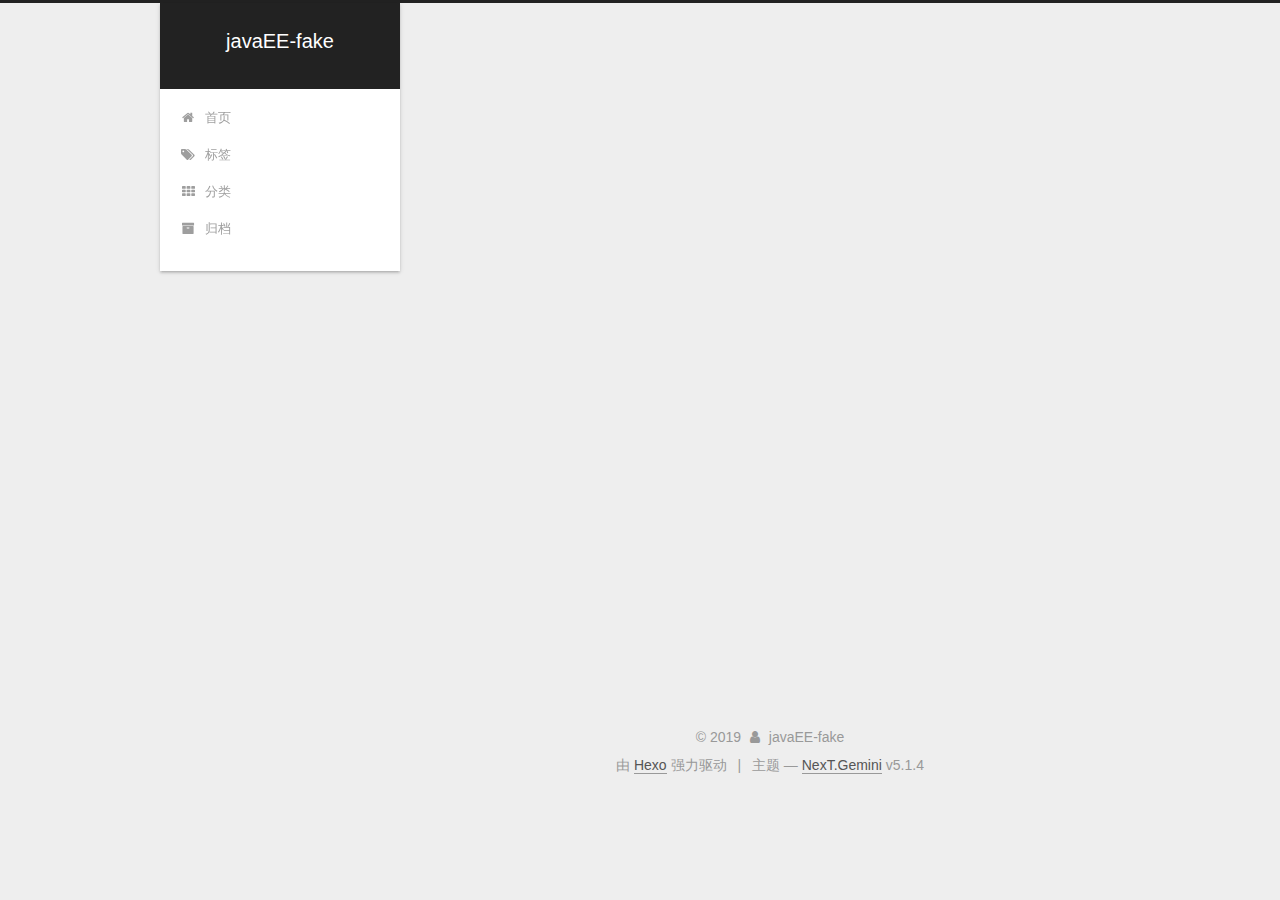
<file: categories/视频/index.html>
<!DOCTYPE html>



  


<html class="theme-next gemini use-motion" lang="zh-Hans">
<head>
  <meta charset="UTF-8"/>
<meta http-equiv="X-UA-Compatible" content="IE=edge" />
<meta name="viewport" content="width=device-width, initial-scale=1, maximum-scale=1"/>
<meta name="theme-color" content="#222">









<meta http-equiv="Cache-Control" content="no-transform" />
<meta http-equiv="Cache-Control" content="no-siteapp" />
















  
  
  <link href="/lib/fancybox/source/jquery.fancybox.css?v=2.1.5" rel="stylesheet" type="text/css" />







<link href="/lib/font-awesome/css/font-awesome.min.css?v=4.6.2" rel="stylesheet" type="text/css" />

<link href="/css/main.css?v=5.1.4" rel="stylesheet" type="text/css" />


  <link rel="apple-touch-icon" sizes="180x180" href="/images/apple-touch-icon-next.png?v=5.1.4">


  <link rel="icon" type="image/png" sizes="32x32" href="/images/favicon-32x32-next.png?v=5.1.4">


  <link rel="icon" type="image/png" sizes="16x16" href="/images/favicon-16x16-next.png?v=5.1.4">


  <link rel="mask-icon" href="/images/logo.svg?v=5.1.4" color="#222">





  <meta name="keywords" content="Hexo, NexT" />










<meta property="og:type" content="website">
<meta property="og:title" content="javaEE-fake">
<meta property="og:url" content="https:&#x2F;&#x2F;javaee-fake.github.io&#x2F;categories&#x2F;%E8%A7%86%E9%A2%91&#x2F;index.html">
<meta property="og:site_name" content="javaEE-fake">
<meta property="og:locale" content="zh-Hans">
<meta name="twitter:card" content="summary">



<script type="text/javascript" id="hexo.configurations">
  var NexT = window.NexT || {};
  var CONFIG = {
    root: '/',
    scheme: 'Gemini',
    version: '5.1.4',
    sidebar: {"position":"left","display":"post","offset":12,"b2t":false,"scrollpercent":false,"onmobile":false},
    fancybox: true,
    tabs: true,
    motion: {"enable":true,"async":false,"transition":{"post_block":"fadeIn","post_header":"slideDownIn","post_body":"slideDownIn","coll_header":"slideLeftIn","sidebar":"slideUpIn"}},
    duoshuo: {
      userId: '0',
      author: '博主'
    },
    algolia: {
      applicationID: '',
      apiKey: '',
      indexName: '',
      hits: {"per_page":10},
      labels: {"input_placeholder":"Search for Posts","hits_empty":"We didn't find any results for the search: ${query}","hits_stats":"${hits} results found in ${time} ms"}
    }
  };
</script>



  <link rel="canonical" href="https://javaEE-fake.github.io/categories/视频/"/>





  <title>分类: 视频 | javaEE-fake</title>
  








</head>

<body itemscope itemtype="http://schema.org/WebPage" lang="zh-Hans">

  
  
    
  

  <div class="container sidebar-position-left ">
    <div class="headband"></div>

    <header id="header" class="header" itemscope itemtype="http://schema.org/WPHeader">
      <div class="header-inner"><div class="site-brand-wrapper">
  <div class="site-meta ">
    

    <div class="custom-logo-site-title">
      <a href="/"  class="brand" rel="start">
        <span class="logo-line-before"><i></i></span>
        <span class="site-title">javaEE-fake</span>
        <span class="logo-line-after"><i></i></span>
      </a>
    </div>
      
        <p class="site-subtitle"></p>
      
  </div>

  <div class="site-nav-toggle">
    <button>
      <span class="btn-bar"></span>
      <span class="btn-bar"></span>
      <span class="btn-bar"></span>
    </button>
  </div>
</div>

<nav class="site-nav">
  

  
    <ul id="menu" class="menu">
      
        
        <li class="menu-item menu-item-home">
          <a href="/%20" rel="section">
            
              <i class="menu-item-icon fa fa-fw fa-home"></i> <br />
            
            首页
          </a>
        </li>
      
        
        <li class="menu-item menu-item-tags">
          <a href="/tags/%20" rel="section">
            
              <i class="menu-item-icon fa fa-fw fa-tags"></i> <br />
            
            标签
          </a>
        </li>
      
        
        <li class="menu-item menu-item-categories">
          <a href="/categories/%20" rel="section">
            
              <i class="menu-item-icon fa fa-fw fa-th"></i> <br />
            
            分类
          </a>
        </li>
      
        
        <li class="menu-item menu-item-archives">
          <a href="/archives/%20" rel="section">
            
              <i class="menu-item-icon fa fa-fw fa-archive"></i> <br />
            
            归档
          </a>
        </li>
      

      
    </ul>
  

  
</nav>



 </div>
    </header>

    <main id="main" class="main">
      <div class="main-inner">
        <div class="content-wrap">
          <div id="content" class="content">
            

  
  
  
  <div class="post-block category">

    <div id="posts" class="posts-collapse">
      <div class="collection-title">
        <h1>视频<small>分类</small>
        </h1>
      </div>

      
        

  <article class="post post-type-normal" itemscope itemtype="http://schema.org/Article">
    <header class="post-header">

      <h2 class="post-title">
        
            <a class="post-title-link" href="/2019/11/18/hexo-video/" itemprop="url">
              
                <span itemprop="name">hexo-video</span>
              
            </a>
        
      </h2>

      <div class="post-meta">
        <time class="post-time" itemprop="dateCreated"
              datetime="2019-11-18T00:07:26+08:00"
              content="2019-11-18" >
          11-18
        </time>
      </div>

    </header>
  </article>


      
    </div>

  </div>
  
  
  

  



          </div>
          


          

        </div>
        
          
  
  <div class="sidebar-toggle">
    <div class="sidebar-toggle-line-wrap">
      <span class="sidebar-toggle-line sidebar-toggle-line-first"></span>
      <span class="sidebar-toggle-line sidebar-toggle-line-middle"></span>
      <span class="sidebar-toggle-line sidebar-toggle-line-last"></span>
    </div>
  </div>

  <aside id="sidebar" class="sidebar">
    
    <div class="sidebar-inner">

      

      

      <section class="site-overview-wrap sidebar-panel sidebar-panel-active">
        <div class="site-overview">
          <div class="site-author motion-element" itemprop="author" itemscope itemtype="http://schema.org/Person">
            
              <p class="site-author-name" itemprop="name">javaEE-fake</p>
              <p class="site-description motion-element" itemprop="description"></p>
          </div>

          <nav class="site-state motion-element">

            
              <div class="site-state-item site-state-posts">
              
                <a href="/archives/%20%7C%7C%20archive">
              
                  <span class="site-state-item-count">2</span>
                  <span class="site-state-item-name">日志</span>
                </a>
              </div>
            

            
              
              
              <div class="site-state-item site-state-categories">
                
                  <span class="site-state-item-count">1</span>
                  <span class="site-state-item-name">分类</span>
                
              </div>
            

            
              
              
              <div class="site-state-item site-state-tags">
                
                  <span class="site-state-item-count">2</span>
                  <span class="site-state-item-name">标签</span>
                
              </div>
            

          </nav>

          

          
            <div class="links-of-author motion-element">
                
                  <span class="links-of-author-item">
                    <a href="https://github.com/javaEE-fake" target="_blank" title="GitHub">
                      
                        <i class="fa fa-fw fa-github"></i>GitHub</a>
                  </span>
                
                  <span class="links-of-author-item">
                    <a href="482479062@qq.com" target="_blank" title="E-Mail">
                      
                        <i class="fa fa-fw fa-envelope"></i>E-Mail</a>
                  </span>
                
            </div>
          

          
          

          
          

          

        </div>
      </section>

      

      

    </div>
  </aside>


        
      </div>
    </main>

    <footer id="footer" class="footer">
      <div class="footer-inner">
        <div class="copyright">&copy; <span itemprop="copyrightYear">2019</span>
  <span class="with-love">
    <i class="fa fa-user"></i>
  </span>
  <span class="author" itemprop="copyrightHolder">javaEE-fake</span>

  
</div>


  <div class="powered-by">由 <a class="theme-link" target="_blank" href="https://hexo.io">Hexo</a> 强力驱动</div>



  <span class="post-meta-divider">|</span>



  <div class="theme-info">主题 &mdash; <a class="theme-link" target="_blank" href="https://github.com/iissnan/hexo-theme-next">NexT.Gemini</a> v5.1.4</div>




        







        
      </div>
    </footer>

    
      <div class="back-to-top">
        <i class="fa fa-arrow-up"></i>
        
      </div>
    

    

  </div>

  

<script type="text/javascript">
  if (Object.prototype.toString.call(window.Promise) !== '[object Function]') {
    window.Promise = null;
  }
</script>









  












  
  
    <script type="text/javascript" src="/lib/jquery/index.js?v=2.1.3"></script>
  

  
  
    <script type="text/javascript" src="/lib/fastclick/lib/fastclick.min.js?v=1.0.6"></script>
  

  
  
    <script type="text/javascript" src="/lib/jquery_lazyload/jquery.lazyload.js?v=1.9.7"></script>
  

  
  
    <script type="text/javascript" src="/lib/velocity/velocity.min.js?v=1.2.1"></script>
  

  
  
    <script type="text/javascript" src="/lib/velocity/velocity.ui.min.js?v=1.2.1"></script>
  

  
  
    <script type="text/javascript" src="/lib/fancybox/source/jquery.fancybox.pack.js?v=2.1.5"></script>
  


  


  <script type="text/javascript" src="/js/src/utils.js?v=5.1.4"></script>

  <script type="text/javascript" src="/js/src/motion.js?v=5.1.4"></script>



  
  


  <script type="text/javascript" src="/js/src/affix.js?v=5.1.4"></script>

  <script type="text/javascript" src="/js/src/schemes/pisces.js?v=5.1.4"></script>



  

  


  <script type="text/javascript" src="/js/src/bootstrap.js?v=5.1.4"></script>



  


  




	





  





  












  





  

  

  

  
  

  

  

  

</body>
</html>
</file>
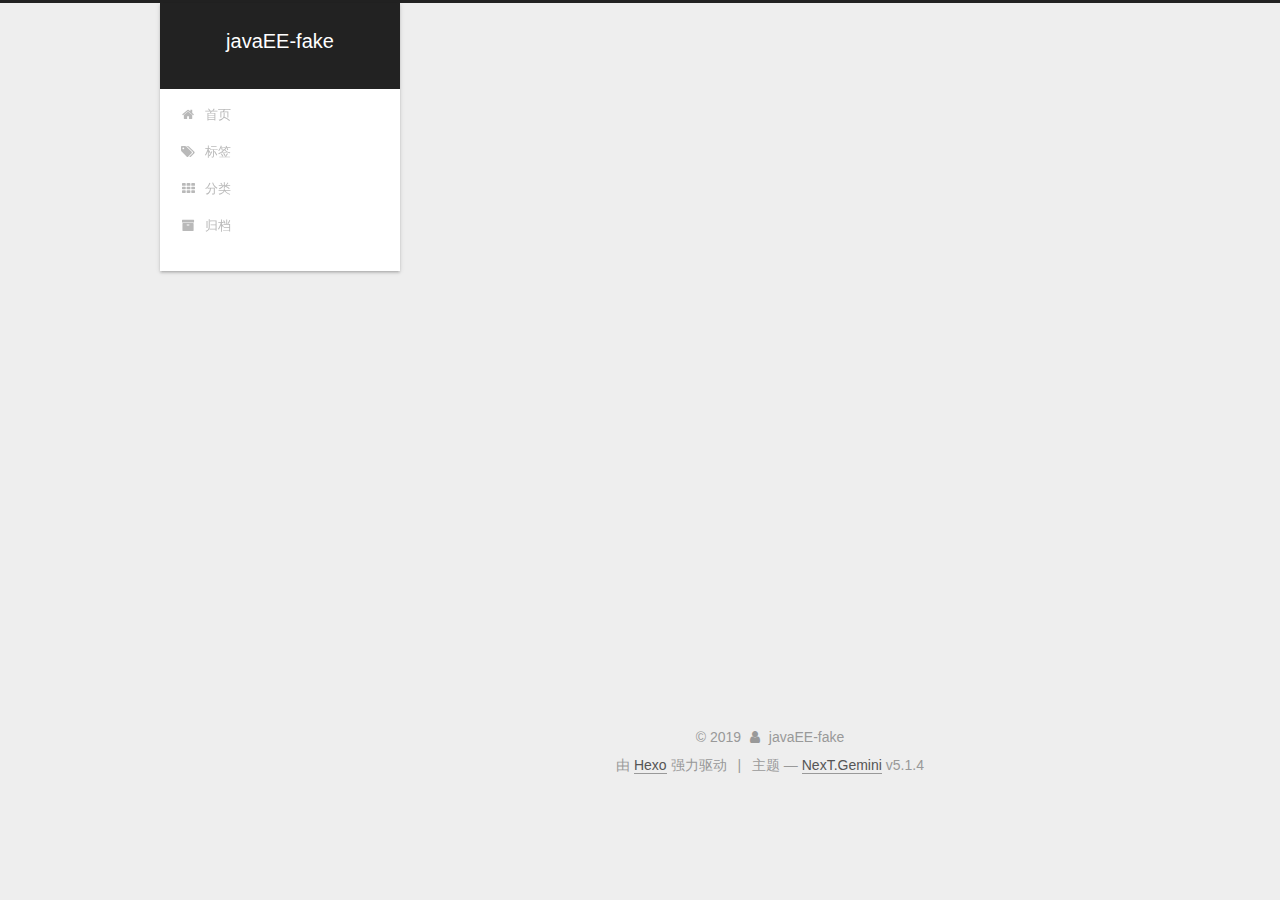
<file: tags/Video/index.html>
<!DOCTYPE html>



  


<html class="theme-next gemini use-motion" lang="zh-Hans">
<head>
  <meta charset="UTF-8"/>
<meta http-equiv="X-UA-Compatible" content="IE=edge" />
<meta name="viewport" content="width=device-width, initial-scale=1, maximum-scale=1"/>
<meta name="theme-color" content="#222">









<meta http-equiv="Cache-Control" content="no-transform" />
<meta http-equiv="Cache-Control" content="no-siteapp" />
















  
  
  <link href="/lib/fancybox/source/jquery.fancybox.css?v=2.1.5" rel="stylesheet" type="text/css" />







<link href="/lib/font-awesome/css/font-awesome.min.css?v=4.6.2" rel="stylesheet" type="text/css" />

<link href="/css/main.css?v=5.1.4" rel="stylesheet" type="text/css" />


  <link rel="apple-touch-icon" sizes="180x180" href="/images/apple-touch-icon-next.png?v=5.1.4">


  <link rel="icon" type="image/png" sizes="32x32" href="/images/favicon-32x32-next.png?v=5.1.4">


  <link rel="icon" type="image/png" sizes="16x16" href="/images/favicon-16x16-next.png?v=5.1.4">


  <link rel="mask-icon" href="/images/logo.svg?v=5.1.4" color="#222">





  <meta name="keywords" content="Hexo, NexT" />










<meta property="og:type" content="website">
<meta property="og:title" content="javaEE-fake">
<meta property="og:url" content="https:&#x2F;&#x2F;javaee-fake.github.io&#x2F;tags&#x2F;Video&#x2F;index.html">
<meta property="og:site_name" content="javaEE-fake">
<meta property="og:locale" content="zh-Hans">
<meta name="twitter:card" content="summary">



<script type="text/javascript" id="hexo.configurations">
  var NexT = window.NexT || {};
  var CONFIG = {
    root: '/',
    scheme: 'Gemini',
    version: '5.1.4',
    sidebar: {"position":"left","display":"post","offset":12,"b2t":false,"scrollpercent":false,"onmobile":false},
    fancybox: true,
    tabs: true,
    motion: {"enable":true,"async":false,"transition":{"post_block":"fadeIn","post_header":"slideDownIn","post_body":"slideDownIn","coll_header":"slideLeftIn","sidebar":"slideUpIn"}},
    duoshuo: {
      userId: '0',
      author: '博主'
    },
    algolia: {
      applicationID: '',
      apiKey: '',
      indexName: '',
      hits: {"per_page":10},
      labels: {"input_placeholder":"Search for Posts","hits_empty":"We didn't find any results for the search: ${query}","hits_stats":"${hits} results found in ${time} ms"}
    }
  };
</script>



  <link rel="canonical" href="https://javaEE-fake.github.io/tags/Video/"/>





  <title>标签: Video | javaEE-fake</title>
  








</head>

<body itemscope itemtype="http://schema.org/WebPage" lang="zh-Hans">

  
  
    
  

  <div class="container sidebar-position-left ">
    <div class="headband"></div>

    <header id="header" class="header" itemscope itemtype="http://schema.org/WPHeader">
      <div class="header-inner"><div class="site-brand-wrapper">
  <div class="site-meta ">
    

    <div class="custom-logo-site-title">
      <a href="/"  class="brand" rel="start">
        <span class="logo-line-before"><i></i></span>
        <span class="site-title">javaEE-fake</span>
        <span class="logo-line-after"><i></i></span>
      </a>
    </div>
      
        <p class="site-subtitle"></p>
      
  </div>

  <div class="site-nav-toggle">
    <button>
      <span class="btn-bar"></span>
      <span class="btn-bar"></span>
      <span class="btn-bar"></span>
    </button>
  </div>
</div>

<nav class="site-nav">
  

  
    <ul id="menu" class="menu">
      
        
        <li class="menu-item menu-item-home">
          <a href="/%20" rel="section">
            
              <i class="menu-item-icon fa fa-fw fa-home"></i> <br />
            
            首页
          </a>
        </li>
      
        
        <li class="menu-item menu-item-tags">
          <a href="/tags/%20" rel="section">
            
              <i class="menu-item-icon fa fa-fw fa-tags"></i> <br />
            
            标签
          </a>
        </li>
      
        
        <li class="menu-item menu-item-categories">
          <a href="/categories/%20" rel="section">
            
              <i class="menu-item-icon fa fa-fw fa-th"></i> <br />
            
            分类
          </a>
        </li>
      
        
        <li class="menu-item menu-item-archives">
          <a href="/archives/%20" rel="section">
            
              <i class="menu-item-icon fa fa-fw fa-archive"></i> <br />
            
            归档
          </a>
        </li>
      

      
    </ul>
  

  
</nav>



 </div>
    </header>

    <main id="main" class="main">
      <div class="main-inner">
        <div class="content-wrap">
          <div id="content" class="content">
            

  
  
  
  <div class="post-block tag">

    <div id="posts" class="posts-collapse">
      <div class="collection-title">
        <h1>Video<small>标签</small>
        </h1>
      </div>

      
        

  <article class="post post-type-normal" itemscope itemtype="http://schema.org/Article">
    <header class="post-header">

      <h2 class="post-title">
        
            <a class="post-title-link" href="/2019/11/18/hexo-video/" itemprop="url">
              
                <span itemprop="name">hexo-video</span>
              
            </a>
        
      </h2>

      <div class="post-meta">
        <time class="post-time" itemprop="dateCreated"
              datetime="2019-11-18T00:07:26+08:00"
              content="2019-11-18" >
          11-18
        </time>
      </div>

    </header>
  </article>


      
    </div>

  </div>
  
  
  

  


          </div>
          


          

        </div>
        
          
  
  <div class="sidebar-toggle">
    <div class="sidebar-toggle-line-wrap">
      <span class="sidebar-toggle-line sidebar-toggle-line-first"></span>
      <span class="sidebar-toggle-line sidebar-toggle-line-middle"></span>
      <span class="sidebar-toggle-line sidebar-toggle-line-last"></span>
    </div>
  </div>

  <aside id="sidebar" class="sidebar">
    
    <div class="sidebar-inner">

      

      

      <section class="site-overview-wrap sidebar-panel sidebar-panel-active">
        <div class="site-overview">
          <div class="site-author motion-element" itemprop="author" itemscope itemtype="http://schema.org/Person">
            
              <p class="site-author-name" itemprop="name">javaEE-fake</p>
              <p class="site-description motion-element" itemprop="description"></p>
          </div>

          <nav class="site-state motion-element">

            
              <div class="site-state-item site-state-posts">
              
                <a href="/archives/%20%7C%7C%20archive">
              
                  <span class="site-state-item-count">2</span>
                  <span class="site-state-item-name">日志</span>
                </a>
              </div>
            

            
              
              
              <div class="site-state-item site-state-categories">
                
                  <span class="site-state-item-count">1</span>
                  <span class="site-state-item-name">分类</span>
                
              </div>
            

            
              
              
              <div class="site-state-item site-state-tags">
                
                  <span class="site-state-item-count">2</span>
                  <span class="site-state-item-name">标签</span>
                
              </div>
            

          </nav>

          

          
            <div class="links-of-author motion-element">
                
                  <span class="links-of-author-item">
                    <a href="https://github.com/javaEE-fake" target="_blank" title="GitHub">
                      
                        <i class="fa fa-fw fa-github"></i>GitHub</a>
                  </span>
                
                  <span class="links-of-author-item">
                    <a href="482479062@qq.com" target="_blank" title="E-Mail">
                      
                        <i class="fa fa-fw fa-envelope"></i>E-Mail</a>
                  </span>
                
            </div>
          

          
          

          
          

          

        </div>
      </section>

      

      

    </div>
  </aside>


        
      </div>
    </main>

    <footer id="footer" class="footer">
      <div class="footer-inner">
        <div class="copyright">&copy; <span itemprop="copyrightYear">2019</span>
  <span class="with-love">
    <i class="fa fa-user"></i>
  </span>
  <span class="author" itemprop="copyrightHolder">javaEE-fake</span>

  
</div>


  <div class="powered-by">由 <a class="theme-link" target="_blank" href="https://hexo.io">Hexo</a> 强力驱动</div>



  <span class="post-meta-divider">|</span>



  <div class="theme-info">主题 &mdash; <a class="theme-link" target="_blank" href="https://github.com/iissnan/hexo-theme-next">NexT.Gemini</a> v5.1.4</div>




        







        
      </div>
    </footer>

    
      <div class="back-to-top">
        <i class="fa fa-arrow-up"></i>
        
      </div>
    

    

  </div>

  

<script type="text/javascript">
  if (Object.prototype.toString.call(window.Promise) !== '[object Function]') {
    window.Promise = null;
  }
</script>









  












  
  
    <script type="text/javascript" src="/lib/jquery/index.js?v=2.1.3"></script>
  

  
  
    <script type="text/javascript" src="/lib/fastclick/lib/fastclick.min.js?v=1.0.6"></script>
  

  
  
    <script type="text/javascript" src="/lib/jquery_lazyload/jquery.lazyload.js?v=1.9.7"></script>
  

  
  
    <script type="text/javascript" src="/lib/velocity/velocity.min.js?v=1.2.1"></script>
  

  
  
    <script type="text/javascript" src="/lib/velocity/velocity.ui.min.js?v=1.2.1"></script>
  

  
  
    <script type="text/javascript" src="/lib/fancybox/source/jquery.fancybox.pack.js?v=2.1.5"></script>
  


  


  <script type="text/javascript" src="/js/src/utils.js?v=5.1.4"></script>

  <script type="text/javascript" src="/js/src/motion.js?v=5.1.4"></script>



  
  


  <script type="text/javascript" src="/js/src/affix.js?v=5.1.4"></script>

  <script type="text/javascript" src="/js/src/schemes/pisces.js?v=5.1.4"></script>



  

  


  <script type="text/javascript" src="/js/src/bootstrap.js?v=5.1.4"></script>



  


  




	





  





  












  





  

  

  

  
  

  

  

  

</body>
</html>
</file>
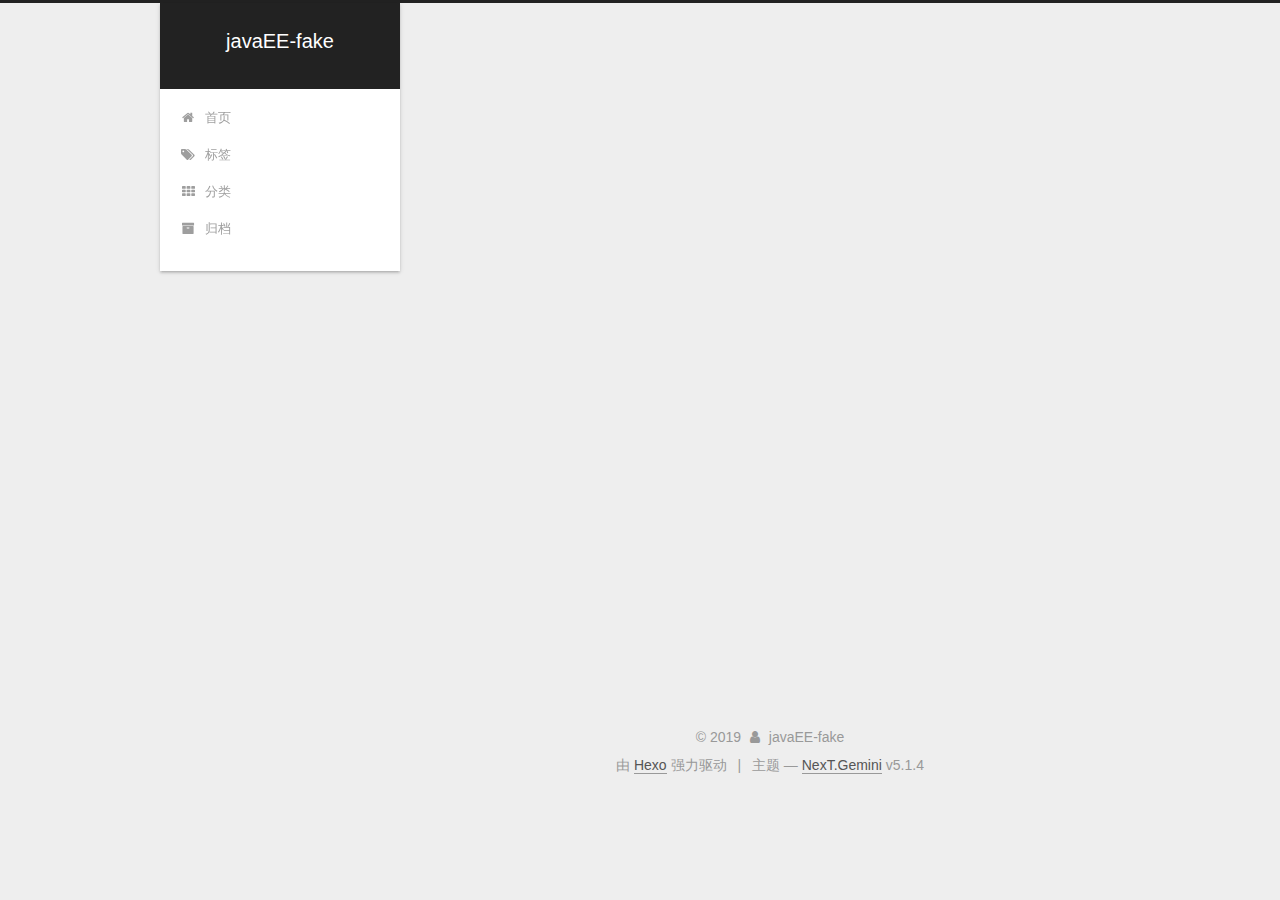
<file: tags/视频/index.html>
<!DOCTYPE html>



  


<html class="theme-next gemini use-motion" lang="zh-Hans">
<head>
  <meta charset="UTF-8"/>
<meta http-equiv="X-UA-Compatible" content="IE=edge" />
<meta name="viewport" content="width=device-width, initial-scale=1, maximum-scale=1"/>
<meta name="theme-color" content="#222">









<meta http-equiv="Cache-Control" content="no-transform" />
<meta http-equiv="Cache-Control" content="no-siteapp" />
















  
  
  <link href="/lib/fancybox/source/jquery.fancybox.css?v=2.1.5" rel="stylesheet" type="text/css" />







<link href="/lib/font-awesome/css/font-awesome.min.css?v=4.6.2" rel="stylesheet" type="text/css" />

<link href="/css/main.css?v=5.1.4" rel="stylesheet" type="text/css" />


  <link rel="apple-touch-icon" sizes="180x180" href="/images/apple-touch-icon-next.png?v=5.1.4">


  <link rel="icon" type="image/png" sizes="32x32" href="/images/favicon-32x32-next.png?v=5.1.4">


  <link rel="icon" type="image/png" sizes="16x16" href="/images/favicon-16x16-next.png?v=5.1.4">


  <link rel="mask-icon" href="/images/logo.svg?v=5.1.4" color="#222">





  <meta name="keywords" content="Hexo, NexT" />










<meta property="og:type" content="website">
<meta property="og:title" content="javaEE-fake">
<meta property="og:url" content="https:&#x2F;&#x2F;javaee-fake.github.io&#x2F;tags&#x2F;%E8%A7%86%E9%A2%91&#x2F;index.html">
<meta property="og:site_name" content="javaEE-fake">
<meta property="og:locale" content="zh-Hans">
<meta name="twitter:card" content="summary">



<script type="text/javascript" id="hexo.configurations">
  var NexT = window.NexT || {};
  var CONFIG = {
    root: '/',
    scheme: 'Gemini',
    version: '5.1.4',
    sidebar: {"position":"left","display":"post","offset":12,"b2t":false,"scrollpercent":false,"onmobile":false},
    fancybox: true,
    tabs: true,
    motion: {"enable":true,"async":false,"transition":{"post_block":"fadeIn","post_header":"slideDownIn","post_body":"slideDownIn","coll_header":"slideLeftIn","sidebar":"slideUpIn"}},
    duoshuo: {
      userId: '0',
      author: '博主'
    },
    algolia: {
      applicationID: '',
      apiKey: '',
      indexName: '',
      hits: {"per_page":10},
      labels: {"input_placeholder":"Search for Posts","hits_empty":"We didn't find any results for the search: ${query}","hits_stats":"${hits} results found in ${time} ms"}
    }
  };
</script>



  <link rel="canonical" href="https://javaEE-fake.github.io/tags/视频/"/>





  <title>标签: 视频 | javaEE-fake</title>
  








</head>

<body itemscope itemtype="http://schema.org/WebPage" lang="zh-Hans">

  
  
    
  

  <div class="container sidebar-position-left ">
    <div class="headband"></div>

    <header id="header" class="header" itemscope itemtype="http://schema.org/WPHeader">
      <div class="header-inner"><div class="site-brand-wrapper">
  <div class="site-meta ">
    

    <div class="custom-logo-site-title">
      <a href="/"  class="brand" rel="start">
        <span class="logo-line-before"><i></i></span>
        <span class="site-title">javaEE-fake</span>
        <span class="logo-line-after"><i></i></span>
      </a>
    </div>
      
        <p class="site-subtitle"></p>
      
  </div>

  <div class="site-nav-toggle">
    <button>
      <span class="btn-bar"></span>
      <span class="btn-bar"></span>
      <span class="btn-bar"></span>
    </button>
  </div>
</div>

<nav class="site-nav">
  

  
    <ul id="menu" class="menu">
      
        
        <li class="menu-item menu-item-home">
          <a href="/%20" rel="section">
            
              <i class="menu-item-icon fa fa-fw fa-home"></i> <br />
            
            首页
          </a>
        </li>
      
        
        <li class="menu-item menu-item-tags">
          <a href="/tags/%20" rel="section">
            
              <i class="menu-item-icon fa fa-fw fa-tags"></i> <br />
            
            标签
          </a>
        </li>
      
        
        <li class="menu-item menu-item-categories">
          <a href="/categories/%20" rel="section">
            
              <i class="menu-item-icon fa fa-fw fa-th"></i> <br />
            
            分类
          </a>
        </li>
      
        
        <li class="menu-item menu-item-archives">
          <a href="/archives/%20" rel="section">
            
              <i class="menu-item-icon fa fa-fw fa-archive"></i> <br />
            
            归档
          </a>
        </li>
      

      
    </ul>
  

  
</nav>



 </div>
    </header>

    <main id="main" class="main">
      <div class="main-inner">
        <div class="content-wrap">
          <div id="content" class="content">
            

  
  
  
  <div class="post-block tag">

    <div id="posts" class="posts-collapse">
      <div class="collection-title">
        <h1>视频<small>标签</small>
        </h1>
      </div>

      
        

  <article class="post post-type-normal" itemscope itemtype="http://schema.org/Article">
    <header class="post-header">

      <h2 class="post-title">
        
            <a class="post-title-link" href="/2019/11/18/hexo-video/" itemprop="url">
              
                <span itemprop="name">hexo-video</span>
              
            </a>
        
      </h2>

      <div class="post-meta">
        <time class="post-time" itemprop="dateCreated"
              datetime="2019-11-18T00:07:26+08:00"
              content="2019-11-18" >
          11-18
        </time>
      </div>

    </header>
  </article>


      
    </div>

  </div>
  
  
  

  


          </div>
          


          

        </div>
        
          
  
  <div class="sidebar-toggle">
    <div class="sidebar-toggle-line-wrap">
      <span class="sidebar-toggle-line sidebar-toggle-line-first"></span>
      <span class="sidebar-toggle-line sidebar-toggle-line-middle"></span>
      <span class="sidebar-toggle-line sidebar-toggle-line-last"></span>
    </div>
  </div>

  <aside id="sidebar" class="sidebar">
    
    <div class="sidebar-inner">

      

      

      <section class="site-overview-wrap sidebar-panel sidebar-panel-active">
        <div class="site-overview">
          <div class="site-author motion-element" itemprop="author" itemscope itemtype="http://schema.org/Person">
            
              <p class="site-author-name" itemprop="name">javaEE-fake</p>
              <p class="site-description motion-element" itemprop="description"></p>
          </div>

          <nav class="site-state motion-element">

            
              <div class="site-state-item site-state-posts">
              
                <a href="/archives/%20%7C%7C%20archive">
              
                  <span class="site-state-item-count">2</span>
                  <span class="site-state-item-name">日志</span>
                </a>
              </div>
            

            
              
              
              <div class="site-state-item site-state-categories">
                
                  <span class="site-state-item-count">1</span>
                  <span class="site-state-item-name">分类</span>
                
              </div>
            

            
              
              
              <div class="site-state-item site-state-tags">
                
                  <span class="site-state-item-count">2</span>
                  <span class="site-state-item-name">标签</span>
                
              </div>
            

          </nav>

          

          
            <div class="links-of-author motion-element">
                
                  <span class="links-of-author-item">
                    <a href="https://github.com/javaEE-fake" target="_blank" title="GitHub">
                      
                        <i class="fa fa-fw fa-github"></i>GitHub</a>
                  </span>
                
                  <span class="links-of-author-item">
                    <a href="482479062@qq.com" target="_blank" title="E-Mail">
                      
                        <i class="fa fa-fw fa-envelope"></i>E-Mail</a>
                  </span>
                
            </div>
          

          
          

          
          

          

        </div>
      </section>

      

      

    </div>
  </aside>


        
      </div>
    </main>

    <footer id="footer" class="footer">
      <div class="footer-inner">
        <div class="copyright">&copy; <span itemprop="copyrightYear">2019</span>
  <span class="with-love">
    <i class="fa fa-user"></i>
  </span>
  <span class="author" itemprop="copyrightHolder">javaEE-fake</span>

  
</div>


  <div class="powered-by">由 <a class="theme-link" target="_blank" href="https://hexo.io">Hexo</a> 强力驱动</div>



  <span class="post-meta-divider">|</span>



  <div class="theme-info">主题 &mdash; <a class="theme-link" target="_blank" href="https://github.com/iissnan/hexo-theme-next">NexT.Gemini</a> v5.1.4</div>




        







        
      </div>
    </footer>

    
      <div class="back-to-top">
        <i class="fa fa-arrow-up"></i>
        
      </div>
    

    

  </div>

  

<script type="text/javascript">
  if (Object.prototype.toString.call(window.Promise) !== '[object Function]') {
    window.Promise = null;
  }
</script>









  












  
  
    <script type="text/javascript" src="/lib/jquery/index.js?v=2.1.3"></script>
  

  
  
    <script type="text/javascript" src="/lib/fastclick/lib/fastclick.min.js?v=1.0.6"></script>
  

  
  
    <script type="text/javascript" src="/lib/jquery_lazyload/jquery.lazyload.js?v=1.9.7"></script>
  

  
  
    <script type="text/javascript" src="/lib/velocity/velocity.min.js?v=1.2.1"></script>
  

  
  
    <script type="text/javascript" src="/lib/velocity/velocity.ui.min.js?v=1.2.1"></script>
  

  
  
    <script type="text/javascript" src="/lib/fancybox/source/jquery.fancybox.pack.js?v=2.1.5"></script>
  


  


  <script type="text/javascript" src="/js/src/utils.js?v=5.1.4"></script>

  <script type="text/javascript" src="/js/src/motion.js?v=5.1.4"></script>



  
  


  <script type="text/javascript" src="/js/src/affix.js?v=5.1.4"></script>

  <script type="text/javascript" src="/js/src/schemes/pisces.js?v=5.1.4"></script>



  

  


  <script type="text/javascript" src="/js/src/bootstrap.js?v=5.1.4"></script>



  


  




	





  





  












  





  

  

  

  
  

  

  

  

</body>
</html>
</file>
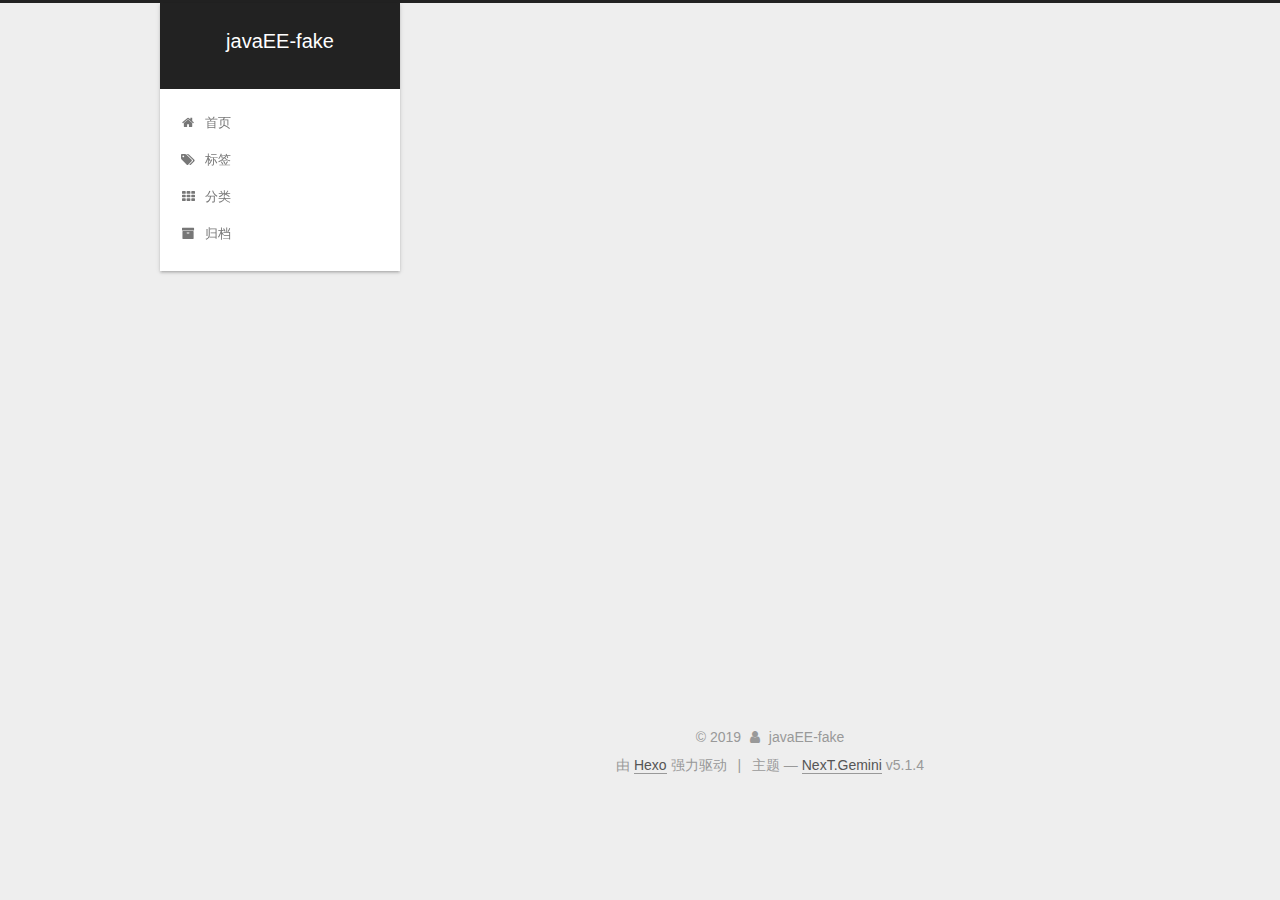
<file: archives/2019/11/index.html>
<!DOCTYPE html>



  


<html class="theme-next gemini use-motion" lang="zh-Hans">
<head>
  <meta charset="UTF-8"/>
<meta http-equiv="X-UA-Compatible" content="IE=edge" />
<meta name="viewport" content="width=device-width, initial-scale=1, maximum-scale=1"/>
<meta name="theme-color" content="#222">









<meta http-equiv="Cache-Control" content="no-transform" />
<meta http-equiv="Cache-Control" content="no-siteapp" />
















  
  
  <link href="/lib/fancybox/source/jquery.fancybox.css?v=2.1.5" rel="stylesheet" type="text/css" />







<link href="/lib/font-awesome/css/font-awesome.min.css?v=4.6.2" rel="stylesheet" type="text/css" />

<link href="/css/main.css?v=5.1.4" rel="stylesheet" type="text/css" />


  <link rel="apple-touch-icon" sizes="180x180" href="/images/apple-touch-icon-next.png?v=5.1.4">


  <link rel="icon" type="image/png" sizes="32x32" href="/images/favicon-32x32-next.png?v=5.1.4">


  <link rel="icon" type="image/png" sizes="16x16" href="/images/favicon-16x16-next.png?v=5.1.4">


  <link rel="mask-icon" href="/images/logo.svg?v=5.1.4" color="#222">





  <meta name="keywords" content="Hexo, NexT" />










<meta property="og:type" content="website">
<meta property="og:title" content="javaEE-fake">
<meta property="og:url" content="https:&#x2F;&#x2F;javaee-fake.github.io&#x2F;archives&#x2F;2019&#x2F;11&#x2F;index.html">
<meta property="og:site_name" content="javaEE-fake">
<meta property="og:locale" content="zh-Hans">
<meta name="twitter:card" content="summary">



<script type="text/javascript" id="hexo.configurations">
  var NexT = window.NexT || {};
  var CONFIG = {
    root: '/',
    scheme: 'Gemini',
    version: '5.1.4',
    sidebar: {"position":"left","display":"post","offset":12,"b2t":false,"scrollpercent":false,"onmobile":false},
    fancybox: true,
    tabs: true,
    motion: {"enable":true,"async":false,"transition":{"post_block":"fadeIn","post_header":"slideDownIn","post_body":"slideDownIn","coll_header":"slideLeftIn","sidebar":"slideUpIn"}},
    duoshuo: {
      userId: '0',
      author: '博主'
    },
    algolia: {
      applicationID: '',
      apiKey: '',
      indexName: '',
      hits: {"per_page":10},
      labels: {"input_placeholder":"Search for Posts","hits_empty":"We didn't find any results for the search: ${query}","hits_stats":"${hits} results found in ${time} ms"}
    }
  };
</script>



  <link rel="canonical" href="https://javaEE-fake.github.io/archives/2019/11/"/>





  <title>归档 | javaEE-fake</title>
  








</head>

<body itemscope itemtype="http://schema.org/WebPage" lang="zh-Hans">

  
  
    
  

  <div class="container sidebar-position-left page-archive">
    <div class="headband"></div>

    <header id="header" class="header" itemscope itemtype="http://schema.org/WPHeader">
      <div class="header-inner"><div class="site-brand-wrapper">
  <div class="site-meta ">
    

    <div class="custom-logo-site-title">
      <a href="/"  class="brand" rel="start">
        <span class="logo-line-before"><i></i></span>
        <span class="site-title">javaEE-fake</span>
        <span class="logo-line-after"><i></i></span>
      </a>
    </div>
      
        <p class="site-subtitle"></p>
      
  </div>

  <div class="site-nav-toggle">
    <button>
      <span class="btn-bar"></span>
      <span class="btn-bar"></span>
      <span class="btn-bar"></span>
    </button>
  </div>
</div>

<nav class="site-nav">
  

  
    <ul id="menu" class="menu">
      
        
        <li class="menu-item menu-item-home">
          <a href="/%20" rel="section">
            
              <i class="menu-item-icon fa fa-fw fa-home"></i> <br />
            
            首页
          </a>
        </li>
      
        
        <li class="menu-item menu-item-tags">
          <a href="/tags/%20" rel="section">
            
              <i class="menu-item-icon fa fa-fw fa-tags"></i> <br />
            
            标签
          </a>
        </li>
      
        
        <li class="menu-item menu-item-categories">
          <a href="/categories/%20" rel="section">
            
              <i class="menu-item-icon fa fa-fw fa-th"></i> <br />
            
            分类
          </a>
        </li>
      
        
        <li class="menu-item menu-item-archives">
          <a href="/archives/%20" rel="section">
            
              <i class="menu-item-icon fa fa-fw fa-archive"></i> <br />
            
            归档
          </a>
        </li>
      

      
    </ul>
  

  
</nav>



 </div>
    </header>

    <main id="main" class="main">
      <div class="main-inner">
        <div class="content-wrap">
          <div id="content" class="content">
            

  
  
  
  <div class="post-block archive">
    <div id="posts" class="posts-collapse">
      <span class="archive-move-on"></span>

      <span class="archive-page-counter">
        
        
        
          
        
        嗯..! 目前共计 2 篇日志。 继续努力。
      </span>

      

        
        
        

        
          
          <div class="collection-title">
            <h1 class="archive-year" id="archive-year-2019">2019</h1>
          </div>
        
        

        

  <article class="post post-type-normal" itemscope itemtype="http://schema.org/Article">
    <header class="post-header">

      <h2 class="post-title">
        
            <a class="post-title-link" href="/2019/11/18/hexo-video/" itemprop="url">
              
                <span itemprop="name">hexo-video</span>
              
            </a>
        
      </h2>

      <div class="post-meta">
        <time class="post-time" itemprop="dateCreated"
              datetime="2019-11-18T00:07:26+08:00"
              content="2019-11-18" >
          11-18
        </time>
      </div>

    </header>
  </article>



      

        
        
        

        
        

        

  <article class="post post-type-normal" itemscope itemtype="http://schema.org/Article">
    <header class="post-header">

      <h2 class="post-title">
        
            <a class="post-title-link" href="/2019/11/17/hello-world/" itemprop="url">
              
                <span itemprop="name">Hello World</span>
              
            </a>
        
      </h2>

      <div class="post-meta">
        <time class="post-time" itemprop="dateCreated"
              datetime="2019-11-17T23:09:07+08:00"
              content="2019-11-17" >
          11-17
        </time>
      </div>

    </header>
  </article>



      

    </div>
  </div>
  
  
  

  



          </div>
          


          

        </div>
        
          
  
  <div class="sidebar-toggle">
    <div class="sidebar-toggle-line-wrap">
      <span class="sidebar-toggle-line sidebar-toggle-line-first"></span>
      <span class="sidebar-toggle-line sidebar-toggle-line-middle"></span>
      <span class="sidebar-toggle-line sidebar-toggle-line-last"></span>
    </div>
  </div>

  <aside id="sidebar" class="sidebar">
    
    <div class="sidebar-inner">

      

      

      <section class="site-overview-wrap sidebar-panel sidebar-panel-active">
        <div class="site-overview">
          <div class="site-author motion-element" itemprop="author" itemscope itemtype="http://schema.org/Person">
            
              <p class="site-author-name" itemprop="name">javaEE-fake</p>
              <p class="site-description motion-element" itemprop="description"></p>
          </div>

          <nav class="site-state motion-element">

            
              <div class="site-state-item site-state-posts">
              
                <a href="/archives/%20%7C%7C%20archive">
              
                  <span class="site-state-item-count">2</span>
                  <span class="site-state-item-name">日志</span>
                </a>
              </div>
            

            
              
              
              <div class="site-state-item site-state-categories">
                
                  <span class="site-state-item-count">1</span>
                  <span class="site-state-item-name">分类</span>
                
              </div>
            

            
              
              
              <div class="site-state-item site-state-tags">
                
                  <span class="site-state-item-count">2</span>
                  <span class="site-state-item-name">标签</span>
                
              </div>
            

          </nav>

          

          
            <div class="links-of-author motion-element">
                
                  <span class="links-of-author-item">
                    <a href="https://github.com/javaEE-fake" target="_blank" title="GitHub">
                      
                        <i class="fa fa-fw fa-github"></i>GitHub</a>
                  </span>
                
                  <span class="links-of-author-item">
                    <a href="482479062@qq.com" target="_blank" title="E-Mail">
                      
                        <i class="fa fa-fw fa-envelope"></i>E-Mail</a>
                  </span>
                
            </div>
          

          
          

          
          

          

        </div>
      </section>

      

      

    </div>
  </aside>


        
      </div>
    </main>

    <footer id="footer" class="footer">
      <div class="footer-inner">
        <div class="copyright">&copy; <span itemprop="copyrightYear">2019</span>
  <span class="with-love">
    <i class="fa fa-user"></i>
  </span>
  <span class="author" itemprop="copyrightHolder">javaEE-fake</span>

  
</div>


  <div class="powered-by">由 <a class="theme-link" target="_blank" href="https://hexo.io">Hexo</a> 强力驱动</div>



  <span class="post-meta-divider">|</span>



  <div class="theme-info">主题 &mdash; <a class="theme-link" target="_blank" href="https://github.com/iissnan/hexo-theme-next">NexT.Gemini</a> v5.1.4</div>




        







        
      </div>
    </footer>

    
      <div class="back-to-top">
        <i class="fa fa-arrow-up"></i>
        
      </div>
    

    

  </div>

  

<script type="text/javascript">
  if (Object.prototype.toString.call(window.Promise) !== '[object Function]') {
    window.Promise = null;
  }
</script>









  












  
  
    <script type="text/javascript" src="/lib/jquery/index.js?v=2.1.3"></script>
  

  
  
    <script type="text/javascript" src="/lib/fastclick/lib/fastclick.min.js?v=1.0.6"></script>
  

  
  
    <script type="text/javascript" src="/lib/jquery_lazyload/jquery.lazyload.js?v=1.9.7"></script>
  

  
  
    <script type="text/javascript" src="/lib/velocity/velocity.min.js?v=1.2.1"></script>
  

  
  
    <script type="text/javascript" src="/lib/velocity/velocity.ui.min.js?v=1.2.1"></script>
  

  
  
    <script type="text/javascript" src="/lib/fancybox/source/jquery.fancybox.pack.js?v=2.1.5"></script>
  


  


  <script type="text/javascript" src="/js/src/utils.js?v=5.1.4"></script>

  <script type="text/javascript" src="/js/src/motion.js?v=5.1.4"></script>



  
  


  <script type="text/javascript" src="/js/src/affix.js?v=5.1.4"></script>

  <script type="text/javascript" src="/js/src/schemes/pisces.js?v=5.1.4"></script>



  

  


  <script type="text/javascript" src="/js/src/bootstrap.js?v=5.1.4"></script>



  


  




	





  





  












  





  

  

  

  
  

  

  

  

</body>
</html>
</file>
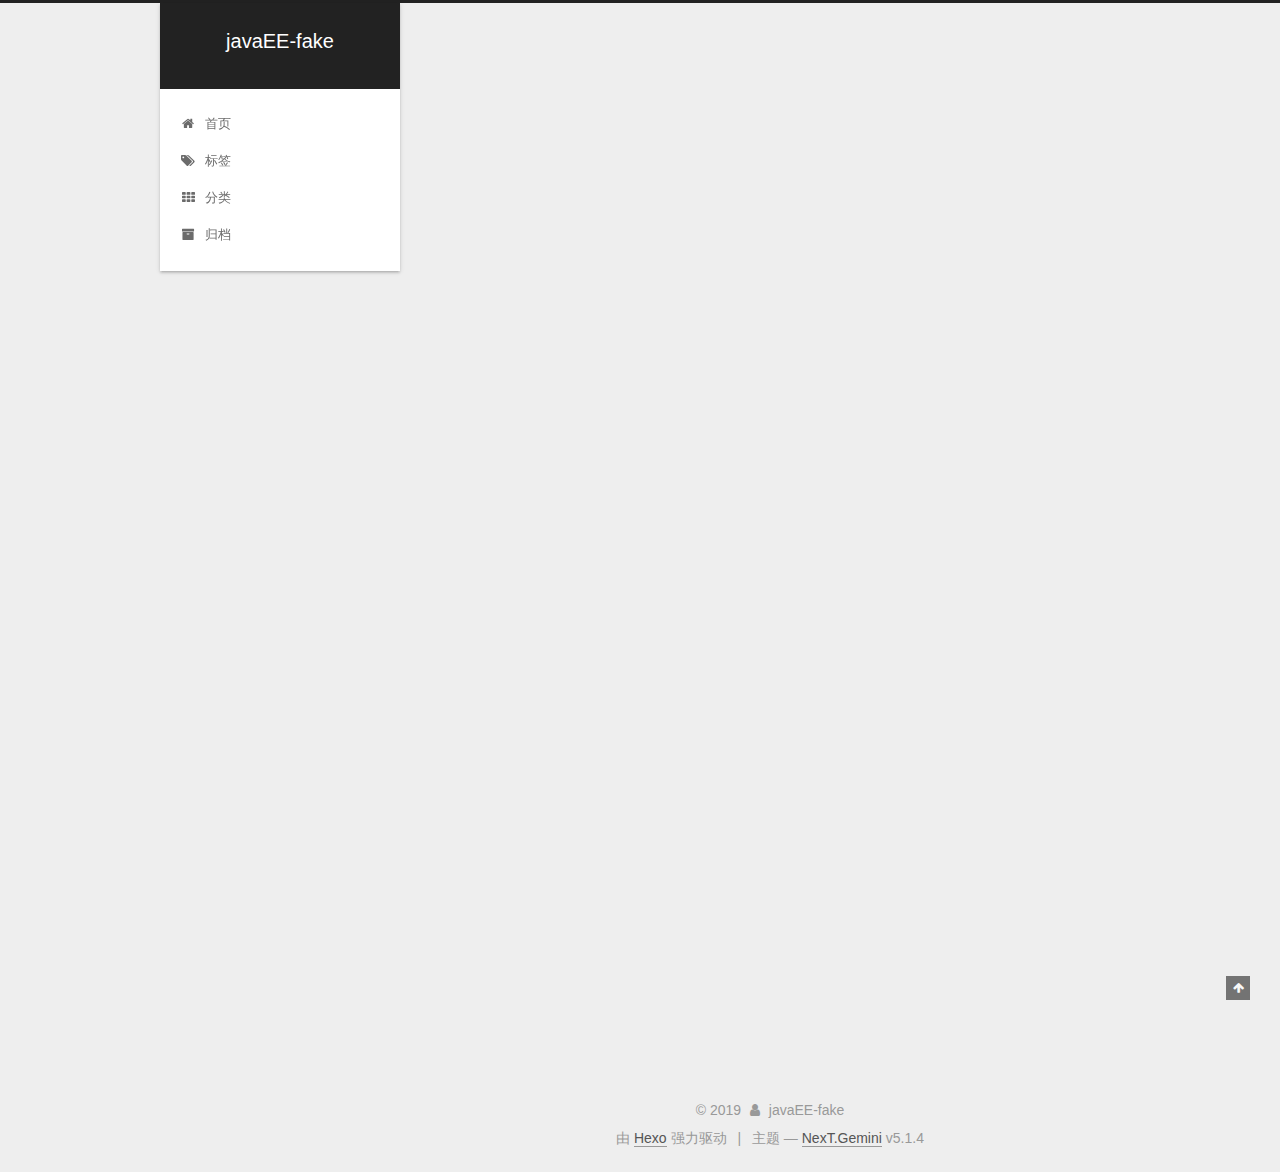
<file: 2019/11/17/hello-world/index.html>
<!DOCTYPE html>



  


<html class="theme-next gemini use-motion" lang="zh-Hans">
<head>
  <meta charset="UTF-8"/>
<meta http-equiv="X-UA-Compatible" content="IE=edge" />
<meta name="viewport" content="width=device-width, initial-scale=1, maximum-scale=1"/>
<meta name="theme-color" content="#222">









<meta http-equiv="Cache-Control" content="no-transform" />
<meta http-equiv="Cache-Control" content="no-siteapp" />
















  
  
  <link href="/lib/fancybox/source/jquery.fancybox.css?v=2.1.5" rel="stylesheet" type="text/css" />







<link href="/lib/font-awesome/css/font-awesome.min.css?v=4.6.2" rel="stylesheet" type="text/css" />

<link href="/css/main.css?v=5.1.4" rel="stylesheet" type="text/css" />


  <link rel="apple-touch-icon" sizes="180x180" href="/images/apple-touch-icon-next.png?v=5.1.4">


  <link rel="icon" type="image/png" sizes="32x32" href="/images/favicon-32x32-next.png?v=5.1.4">


  <link rel="icon" type="image/png" sizes="16x16" href="/images/favicon-16x16-next.png?v=5.1.4">


  <link rel="mask-icon" href="/images/logo.svg?v=5.1.4" color="#222">





  <meta name="keywords" content="Hexo, NexT" />










<meta name="description" content="Welcome to Hexo! This is your very first post. Check documentation for more info. If you get any problems when using Hexo, you can find the answer in troubleshooting or you can ask me on GitHub. Quick">
<meta property="og:type" content="article">
<meta property="og:title" content="Hello World">
<meta property="og:url" content="https:&#x2F;&#x2F;javaee-fake.github.io&#x2F;2019&#x2F;11&#x2F;17&#x2F;hello-world&#x2F;index.html">
<meta property="og:site_name" content="javaEE-fake">
<meta property="og:description" content="Welcome to Hexo! This is your very first post. Check documentation for more info. If you get any problems when using Hexo, you can find the answer in troubleshooting or you can ask me on GitHub. Quick">
<meta property="og:locale" content="zh-Hans">
<meta property="og:updated_time" content="2019-11-17T15:09:07.904Z">
<meta name="twitter:card" content="summary">



<script type="text/javascript" id="hexo.configurations">
  var NexT = window.NexT || {};
  var CONFIG = {
    root: '/',
    scheme: 'Gemini',
    version: '5.1.4',
    sidebar: {"position":"left","display":"post","offset":12,"b2t":false,"scrollpercent":false,"onmobile":false},
    fancybox: true,
    tabs: true,
    motion: {"enable":true,"async":false,"transition":{"post_block":"fadeIn","post_header":"slideDownIn","post_body":"slideDownIn","coll_header":"slideLeftIn","sidebar":"slideUpIn"}},
    duoshuo: {
      userId: '0',
      author: '博主'
    },
    algolia: {
      applicationID: '',
      apiKey: '',
      indexName: '',
      hits: {"per_page":10},
      labels: {"input_placeholder":"Search for Posts","hits_empty":"We didn't find any results for the search: ${query}","hits_stats":"${hits} results found in ${time} ms"}
    }
  };
</script>



  <link rel="canonical" href="https://javaEE-fake.github.io/2019/11/17/hello-world/"/>





  <title>Hello World | javaEE-fake</title>
  








</head>

<body itemscope itemtype="http://schema.org/WebPage" lang="zh-Hans">

  
  
    
  

  <div class="container sidebar-position-left page-post-detail">
    <div class="headband"></div>

    <header id="header" class="header" itemscope itemtype="http://schema.org/WPHeader">
      <div class="header-inner"><div class="site-brand-wrapper">
  <div class="site-meta ">
    

    <div class="custom-logo-site-title">
      <a href="/"  class="brand" rel="start">
        <span class="logo-line-before"><i></i></span>
        <span class="site-title">javaEE-fake</span>
        <span class="logo-line-after"><i></i></span>
      </a>
    </div>
      
        <p class="site-subtitle"></p>
      
  </div>

  <div class="site-nav-toggle">
    <button>
      <span class="btn-bar"></span>
      <span class="btn-bar"></span>
      <span class="btn-bar"></span>
    </button>
  </div>
</div>

<nav class="site-nav">
  

  
    <ul id="menu" class="menu">
      
        
        <li class="menu-item menu-item-home">
          <a href="/%20" rel="section">
            
              <i class="menu-item-icon fa fa-fw fa-home"></i> <br />
            
            首页
          </a>
        </li>
      
        
        <li class="menu-item menu-item-tags">
          <a href="/tags/%20" rel="section">
            
              <i class="menu-item-icon fa fa-fw fa-tags"></i> <br />
            
            标签
          </a>
        </li>
      
        
        <li class="menu-item menu-item-categories">
          <a href="/categories/%20" rel="section">
            
              <i class="menu-item-icon fa fa-fw fa-th"></i> <br />
            
            分类
          </a>
        </li>
      
        
        <li class="menu-item menu-item-archives">
          <a href="/archives/%20" rel="section">
            
              <i class="menu-item-icon fa fa-fw fa-archive"></i> <br />
            
            归档
          </a>
        </li>
      

      
    </ul>
  

  
</nav>



 </div>
    </header>

    <main id="main" class="main">
      <div class="main-inner">
        <div class="content-wrap">
          <div id="content" class="content">
            

  <div id="posts" class="posts-expand">
    

  

  
  
  

  <article class="post post-type-normal" itemscope itemtype="http://schema.org/Article">
  
  
  
  <div class="post-block">
    <link itemprop="mainEntityOfPage" href="https://javaEE-fake.github.io/2019/11/17/hello-world/">

    <span hidden itemprop="author" itemscope itemtype="http://schema.org/Person">
      <meta itemprop="name" content="javaEE-fake">
      <meta itemprop="description" content="">
      <meta itemprop="image" content="/images/avatar.gif">
    </span>

    <span hidden itemprop="publisher" itemscope itemtype="http://schema.org/Organization">
      <meta itemprop="name" content="javaEE-fake">
    </span>

    
      <header class="post-header">

        
        
          <h1 class="post-title" itemprop="name headline">Hello World</h1>
        

        <div class="post-meta">
          <span class="post-time">
            
              <span class="post-meta-item-icon">
                <i class="fa fa-calendar-o"></i>
              </span>
              
                <span class="post-meta-item-text">发表于</span>
              
              <time title="创建于" itemprop="dateCreated datePublished" datetime="2019-11-17T23:09:07+08:00">
                2019-11-17
              </time>
            

            

            
          </span>

          

          
            
          

          
          

          

          

          

        </div>
      </header>
    

    
    
    
    <div class="post-body" itemprop="articleBody">

      
      

      
        <p>Welcome to <a href="https://hexo.io/" target="_blank" rel="noopener">Hexo</a>! This is your very first post. Check <a href="https://hexo.io/docs/" target="_blank" rel="noopener">documentation</a> for more info. If you get any problems when using Hexo, you can find the answer in <a href="https://hexo.io/docs/troubleshooting.html" target="_blank" rel="noopener">troubleshooting</a> or you can ask me on <a href="https://github.com/hexojs/hexo/issues" target="_blank" rel="noopener">GitHub</a>.</p>
<h2 id="Quick-Start"><a href="#Quick-Start" class="headerlink" title="Quick Start"></a>Quick Start</h2><h3 id="Create-a-new-post"><a href="#Create-a-new-post" class="headerlink" title="Create a new post"></a>Create a new post</h3><figure class="highlight bash"><table><tr><td class="gutter"><pre><span class="line">1</span><br></pre></td><td class="code"><pre><span class="line">$ hexo new <span class="string">"My New Post"</span></span><br></pre></td></tr></table></figure>

<p>More info: <a href="https://hexo.io/docs/writing.html" target="_blank" rel="noopener">Writing</a></p>
<h3 id="Run-server"><a href="#Run-server" class="headerlink" title="Run server"></a>Run server</h3><figure class="highlight bash"><table><tr><td class="gutter"><pre><span class="line">1</span><br></pre></td><td class="code"><pre><span class="line">$ hexo server</span><br></pre></td></tr></table></figure>

<p>More info: <a href="https://hexo.io/docs/server.html" target="_blank" rel="noopener">Server</a></p>
<h3 id="Generate-static-files"><a href="#Generate-static-files" class="headerlink" title="Generate static files"></a>Generate static files</h3><figure class="highlight bash"><table><tr><td class="gutter"><pre><span class="line">1</span><br></pre></td><td class="code"><pre><span class="line">$ hexo generate</span><br></pre></td></tr></table></figure>

<p>More info: <a href="https://hexo.io/docs/generating.html" target="_blank" rel="noopener">Generating</a></p>
<h3 id="Deploy-to-remote-sites"><a href="#Deploy-to-remote-sites" class="headerlink" title="Deploy to remote sites"></a>Deploy to remote sites</h3><figure class="highlight bash"><table><tr><td class="gutter"><pre><span class="line">1</span><br></pre></td><td class="code"><pre><span class="line">$ hexo deploy</span><br></pre></td></tr></table></figure>

<p>More info: <a href="https://hexo.io/docs/one-command-deployment.html" target="_blank" rel="noopener">Deployment</a></p>

      
    </div>
    
    
    

    

    

    

    <footer class="post-footer">
      

      
      
      

      
        <div class="post-nav">
          <div class="post-nav-next post-nav-item">
            
          </div>

          <span class="post-nav-divider"></span>

          <div class="post-nav-prev post-nav-item">
            
              <a href="/2019/11/18/hexo-video/" rel="prev" title="hexo-video">
                hexo-video <i class="fa fa-chevron-right"></i>
              </a>
            
          </div>
        </div>
      

      
      
    </footer>
  </div>
  
  
  
  </article>



    <div class="post-spread">
      
    </div>
  </div>


          </div>
          


          

  



        </div>
        
          
  
  <div class="sidebar-toggle">
    <div class="sidebar-toggle-line-wrap">
      <span class="sidebar-toggle-line sidebar-toggle-line-first"></span>
      <span class="sidebar-toggle-line sidebar-toggle-line-middle"></span>
      <span class="sidebar-toggle-line sidebar-toggle-line-last"></span>
    </div>
  </div>

  <aside id="sidebar" class="sidebar">
    
    <div class="sidebar-inner">

      

      
        <ul class="sidebar-nav motion-element">
          <li class="sidebar-nav-toc sidebar-nav-active" data-target="post-toc-wrap">
            文章目录
          </li>
          <li class="sidebar-nav-overview" data-target="site-overview-wrap">
            站点概览
          </li>
        </ul>
      

      <section class="site-overview-wrap sidebar-panel">
        <div class="site-overview">
          <div class="site-author motion-element" itemprop="author" itemscope itemtype="http://schema.org/Person">
            
              <p class="site-author-name" itemprop="name">javaEE-fake</p>
              <p class="site-description motion-element" itemprop="description"></p>
          </div>

          <nav class="site-state motion-element">

            
              <div class="site-state-item site-state-posts">
              
                <a href="/archives/%20%7C%7C%20archive">
              
                  <span class="site-state-item-count">2</span>
                  <span class="site-state-item-name">日志</span>
                </a>
              </div>
            

            
              
              
              <div class="site-state-item site-state-categories">
                
                  <span class="site-state-item-count">1</span>
                  <span class="site-state-item-name">分类</span>
                
              </div>
            

            
              
              
              <div class="site-state-item site-state-tags">
                
                  <span class="site-state-item-count">2</span>
                  <span class="site-state-item-name">标签</span>
                
              </div>
            

          </nav>

          

          
            <div class="links-of-author motion-element">
                
                  <span class="links-of-author-item">
                    <a href="https://github.com/javaEE-fake" target="_blank" title="GitHub">
                      
                        <i class="fa fa-fw fa-github"></i>GitHub</a>
                  </span>
                
                  <span class="links-of-author-item">
                    <a href="482479062@qq.com" target="_blank" title="E-Mail">
                      
                        <i class="fa fa-fw fa-envelope"></i>E-Mail</a>
                  </span>
                
            </div>
          

          
          

          
          

          

        </div>
      </section>

      
      <!--noindex-->
        <section class="post-toc-wrap motion-element sidebar-panel sidebar-panel-active">
          <div class="post-toc">

            
              
            

            
              <div class="post-toc-content"><ol class="nav"><li class="nav-item nav-level-2"><a class="nav-link" href="#Quick-Start"><span class="nav-number">1.</span> <span class="nav-text">Quick Start</span></a><ol class="nav-child"><li class="nav-item nav-level-3"><a class="nav-link" href="#Create-a-new-post"><span class="nav-number">1.1.</span> <span class="nav-text">Create a new post</span></a></li><li class="nav-item nav-level-3"><a class="nav-link" href="#Run-server"><span class="nav-number">1.2.</span> <span class="nav-text">Run server</span></a></li><li class="nav-item nav-level-3"><a class="nav-link" href="#Generate-static-files"><span class="nav-number">1.3.</span> <span class="nav-text">Generate static files</span></a></li><li class="nav-item nav-level-3"><a class="nav-link" href="#Deploy-to-remote-sites"><span class="nav-number">1.4.</span> <span class="nav-text">Deploy to remote sites</span></a></li></ol></li></ol></div>
            

          </div>
        </section>
      <!--/noindex-->
      

      

    </div>
  </aside>


        
      </div>
    </main>

    <footer id="footer" class="footer">
      <div class="footer-inner">
        <div class="copyright">&copy; <span itemprop="copyrightYear">2019</span>
  <span class="with-love">
    <i class="fa fa-user"></i>
  </span>
  <span class="author" itemprop="copyrightHolder">javaEE-fake</span>

  
</div>


  <div class="powered-by">由 <a class="theme-link" target="_blank" href="https://hexo.io">Hexo</a> 强力驱动</div>



  <span class="post-meta-divider">|</span>



  <div class="theme-info">主题 &mdash; <a class="theme-link" target="_blank" href="https://github.com/iissnan/hexo-theme-next">NexT.Gemini</a> v5.1.4</div>




        







        
      </div>
    </footer>

    
      <div class="back-to-top">
        <i class="fa fa-arrow-up"></i>
        
      </div>
    

    

  </div>

  

<script type="text/javascript">
  if (Object.prototype.toString.call(window.Promise) !== '[object Function]') {
    window.Promise = null;
  }
</script>









  












  
  
    <script type="text/javascript" src="/lib/jquery/index.js?v=2.1.3"></script>
  

  
  
    <script type="text/javascript" src="/lib/fastclick/lib/fastclick.min.js?v=1.0.6"></script>
  

  
  
    <script type="text/javascript" src="/lib/jquery_lazyload/jquery.lazyload.js?v=1.9.7"></script>
  

  
  
    <script type="text/javascript" src="/lib/velocity/velocity.min.js?v=1.2.1"></script>
  

  
  
    <script type="text/javascript" src="/lib/velocity/velocity.ui.min.js?v=1.2.1"></script>
  

  
  
    <script type="text/javascript" src="/lib/fancybox/source/jquery.fancybox.pack.js?v=2.1.5"></script>
  


  


  <script type="text/javascript" src="/js/src/utils.js?v=5.1.4"></script>

  <script type="text/javascript" src="/js/src/motion.js?v=5.1.4"></script>



  
  


  <script type="text/javascript" src="/js/src/affix.js?v=5.1.4"></script>

  <script type="text/javascript" src="/js/src/schemes/pisces.js?v=5.1.4"></script>



  
  <script type="text/javascript" src="/js/src/scrollspy.js?v=5.1.4"></script>
<script type="text/javascript" src="/js/src/post-details.js?v=5.1.4"></script>



  


  <script type="text/javascript" src="/js/src/bootstrap.js?v=5.1.4"></script>



  


  




	





  





  












  





  

  

  

  
  

  

  

  

</body>
</html>
</file>
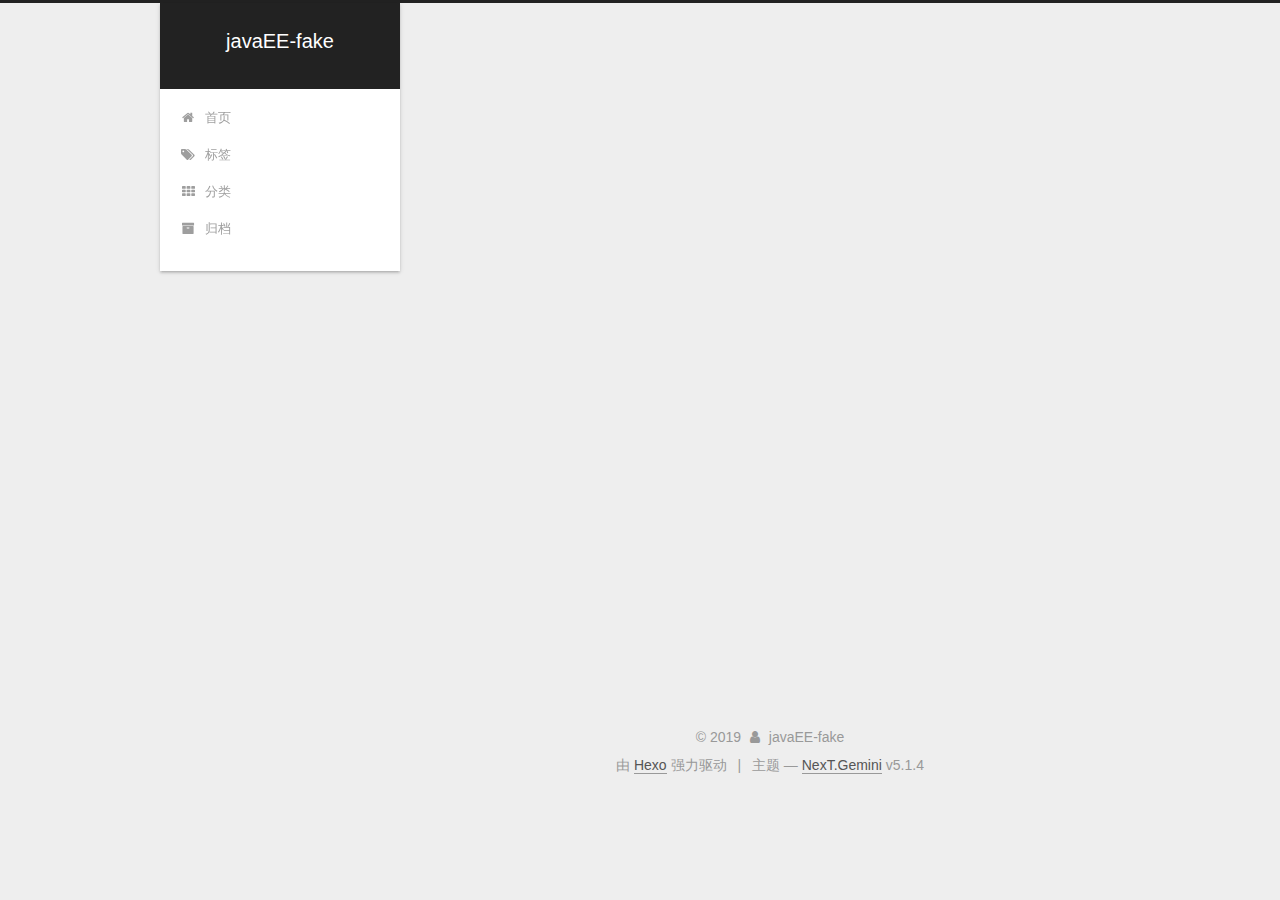
<file: 2019/11/18/hexo-video/index.html>
<!DOCTYPE html>



  


<html class="theme-next gemini use-motion" lang="zh-Hans">
<head>
  <meta charset="UTF-8"/>
<meta http-equiv="X-UA-Compatible" content="IE=edge" />
<meta name="viewport" content="width=device-width, initial-scale=1, maximum-scale=1"/>
<meta name="theme-color" content="#222">









<meta http-equiv="Cache-Control" content="no-transform" />
<meta http-equiv="Cache-Control" content="no-siteapp" />
















  
  
  <link href="/lib/fancybox/source/jquery.fancybox.css?v=2.1.5" rel="stylesheet" type="text/css" />







<link href="/lib/font-awesome/css/font-awesome.min.css?v=4.6.2" rel="stylesheet" type="text/css" />

<link href="/css/main.css?v=5.1.4" rel="stylesheet" type="text/css" />


  <link rel="apple-touch-icon" sizes="180x180" href="/images/apple-touch-icon-next.png?v=5.1.4">


  <link rel="icon" type="image/png" sizes="32x32" href="/images/favicon-32x32-next.png?v=5.1.4">


  <link rel="icon" type="image/png" sizes="16x16" href="/images/favicon-16x16-next.png?v=5.1.4">


  <link rel="mask-icon" href="/images/logo.svg?v=5.1.4" color="#222">





  <meta name="keywords" content="Video,视频," />










<meta name="description" content="文章段落一福建省考虑到的看法快递费教科文就开始两地分居奥斯卡奖励">
<meta name="keywords" content="Video,视频">
<meta property="og:type" content="article">
<meta property="og:title" content="hexo-video">
<meta property="og:url" content="https:&#x2F;&#x2F;javaee-fake.github.io&#x2F;2019&#x2F;11&#x2F;18&#x2F;hexo-video&#x2F;index.html">
<meta property="og:site_name" content="javaEE-fake">
<meta property="og:description" content="文章段落一福建省考虑到的看法快递费教科文就开始两地分居奥斯卡奖励">
<meta property="og:locale" content="zh-Hans">
<meta property="og:updated_time" content="2019-11-17T16:11:16.300Z">
<meta name="twitter:card" content="summary">



<script type="text/javascript" id="hexo.configurations">
  var NexT = window.NexT || {};
  var CONFIG = {
    root: '/',
    scheme: 'Gemini',
    version: '5.1.4',
    sidebar: {"position":"left","display":"post","offset":12,"b2t":false,"scrollpercent":false,"onmobile":false},
    fancybox: true,
    tabs: true,
    motion: {"enable":true,"async":false,"transition":{"post_block":"fadeIn","post_header":"slideDownIn","post_body":"slideDownIn","coll_header":"slideLeftIn","sidebar":"slideUpIn"}},
    duoshuo: {
      userId: '0',
      author: '博主'
    },
    algolia: {
      applicationID: '',
      apiKey: '',
      indexName: '',
      hits: {"per_page":10},
      labels: {"input_placeholder":"Search for Posts","hits_empty":"We didn't find any results for the search: ${query}","hits_stats":"${hits} results found in ${time} ms"}
    }
  };
</script>



  <link rel="canonical" href="https://javaEE-fake.github.io/2019/11/18/hexo-video/"/>





  <title>hexo-video | javaEE-fake</title>
  








</head>

<body itemscope itemtype="http://schema.org/WebPage" lang="zh-Hans">

  
  
    
  

  <div class="container sidebar-position-left page-post-detail">
    <div class="headband"></div>

    <header id="header" class="header" itemscope itemtype="http://schema.org/WPHeader">
      <div class="header-inner"><div class="site-brand-wrapper">
  <div class="site-meta ">
    

    <div class="custom-logo-site-title">
      <a href="/"  class="brand" rel="start">
        <span class="logo-line-before"><i></i></span>
        <span class="site-title">javaEE-fake</span>
        <span class="logo-line-after"><i></i></span>
      </a>
    </div>
      
        <p class="site-subtitle"></p>
      
  </div>

  <div class="site-nav-toggle">
    <button>
      <span class="btn-bar"></span>
      <span class="btn-bar"></span>
      <span class="btn-bar"></span>
    </button>
  </div>
</div>

<nav class="site-nav">
  

  
    <ul id="menu" class="menu">
      
        
        <li class="menu-item menu-item-home">
          <a href="/%20" rel="section">
            
              <i class="menu-item-icon fa fa-fw fa-home"></i> <br />
            
            首页
          </a>
        </li>
      
        
        <li class="menu-item menu-item-tags">
          <a href="/tags/%20" rel="section">
            
              <i class="menu-item-icon fa fa-fw fa-tags"></i> <br />
            
            标签
          </a>
        </li>
      
        
        <li class="menu-item menu-item-categories">
          <a href="/categories/%20" rel="section">
            
              <i class="menu-item-icon fa fa-fw fa-th"></i> <br />
            
            分类
          </a>
        </li>
      
        
        <li class="menu-item menu-item-archives">
          <a href="/archives/%20" rel="section">
            
              <i class="menu-item-icon fa fa-fw fa-archive"></i> <br />
            
            归档
          </a>
        </li>
      

      
    </ul>
  

  
</nav>



 </div>
    </header>

    <main id="main" class="main">
      <div class="main-inner">
        <div class="content-wrap">
          <div id="content" class="content">
            

  <div id="posts" class="posts-expand">
    

  

  
  
  

  <article class="post post-type-normal" itemscope itemtype="http://schema.org/Article">
  
  
  
  <div class="post-block">
    <link itemprop="mainEntityOfPage" href="https://javaEE-fake.github.io/2019/11/18/hexo-video/">

    <span hidden itemprop="author" itemscope itemtype="http://schema.org/Person">
      <meta itemprop="name" content="javaEE-fake">
      <meta itemprop="description" content="">
      <meta itemprop="image" content="/images/avatar.gif">
    </span>

    <span hidden itemprop="publisher" itemscope itemtype="http://schema.org/Organization">
      <meta itemprop="name" content="javaEE-fake">
    </span>

    
      <header class="post-header">

        
        
          <h1 class="post-title" itemprop="name headline">hexo-video</h1>
        

        <div class="post-meta">
          <span class="post-time">
            
              <span class="post-meta-item-icon">
                <i class="fa fa-calendar-o"></i>
              </span>
              
                <span class="post-meta-item-text">发表于</span>
              
              <time title="创建于" itemprop="dateCreated datePublished" datetime="2019-11-18T00:07:26+08:00">
                2019-11-18
              </time>
            

            

            
          </span>

          
            <span class="post-category" >
            
              <span class="post-meta-divider">|</span>
            
              <span class="post-meta-item-icon">
                <i class="fa fa-folder-o"></i>
              </span>
              
                <span class="post-meta-item-text">分类于</span>
              
              
                <span itemprop="about" itemscope itemtype="http://schema.org/Thing">
                  <a href="/categories/%E8%A7%86%E9%A2%91/" itemprop="url" rel="index">
                    <span itemprop="name">视频</span>
                  </a>
                </span>

                
                
              
            </span>
          

          
            
          

          
          

          

          

          

        </div>
      </header>
    

    
    
    
    <div class="post-body" itemprop="articleBody">

      
      

      
        <h2 id="文章段落一"><a href="#文章段落一" class="headerlink" title="文章段落一"></a>文章段落一</h2><p>福建省考虑到的看法快递费教科文就开始两地分居奥斯卡奖励</p>

      
    </div>
    
    
    

    

    

    

    <footer class="post-footer">
      
        <div class="post-tags">
          
            <a href="/tags/Video/" rel="tag"># Video</a>
          
            <a href="/tags/%E8%A7%86%E9%A2%91/" rel="tag"># 视频</a>
          
        </div>
      

      
      
      

      
        <div class="post-nav">
          <div class="post-nav-next post-nav-item">
            
              <a href="/2019/11/17/hello-world/" rel="next" title="Hello World">
                <i class="fa fa-chevron-left"></i> Hello World
              </a>
            
          </div>

          <span class="post-nav-divider"></span>

          <div class="post-nav-prev post-nav-item">
            
          </div>
        </div>
      

      
      
    </footer>
  </div>
  
  
  
  </article>



    <div class="post-spread">
      
    </div>
  </div>


          </div>
          


          

  



        </div>
        
          
  
  <div class="sidebar-toggle">
    <div class="sidebar-toggle-line-wrap">
      <span class="sidebar-toggle-line sidebar-toggle-line-first"></span>
      <span class="sidebar-toggle-line sidebar-toggle-line-middle"></span>
      <span class="sidebar-toggle-line sidebar-toggle-line-last"></span>
    </div>
  </div>

  <aside id="sidebar" class="sidebar">
    
    <div class="sidebar-inner">

      

      
        <ul class="sidebar-nav motion-element">
          <li class="sidebar-nav-toc sidebar-nav-active" data-target="post-toc-wrap">
            文章目录
          </li>
          <li class="sidebar-nav-overview" data-target="site-overview-wrap">
            站点概览
          </li>
        </ul>
      

      <section class="site-overview-wrap sidebar-panel">
        <div class="site-overview">
          <div class="site-author motion-element" itemprop="author" itemscope itemtype="http://schema.org/Person">
            
              <p class="site-author-name" itemprop="name">javaEE-fake</p>
              <p class="site-description motion-element" itemprop="description"></p>
          </div>

          <nav class="site-state motion-element">

            
              <div class="site-state-item site-state-posts">
              
                <a href="/archives/%20%7C%7C%20archive">
              
                  <span class="site-state-item-count">2</span>
                  <span class="site-state-item-name">日志</span>
                </a>
              </div>
            

            
              
              
              <div class="site-state-item site-state-categories">
                
                  <span class="site-state-item-count">1</span>
                  <span class="site-state-item-name">分类</span>
                
              </div>
            

            
              
              
              <div class="site-state-item site-state-tags">
                
                  <span class="site-state-item-count">2</span>
                  <span class="site-state-item-name">标签</span>
                
              </div>
            

          </nav>

          

          
            <div class="links-of-author motion-element">
                
                  <span class="links-of-author-item">
                    <a href="https://github.com/javaEE-fake" target="_blank" title="GitHub">
                      
                        <i class="fa fa-fw fa-github"></i>GitHub</a>
                  </span>
                
                  <span class="links-of-author-item">
                    <a href="482479062@qq.com" target="_blank" title="E-Mail">
                      
                        <i class="fa fa-fw fa-envelope"></i>E-Mail</a>
                  </span>
                
            </div>
          

          
          

          
          

          

        </div>
      </section>

      
      <!--noindex-->
        <section class="post-toc-wrap motion-element sidebar-panel sidebar-panel-active">
          <div class="post-toc">

            
              
            

            
              <div class="post-toc-content"><ol class="nav"><li class="nav-item nav-level-2"><a class="nav-link" href="#文章段落一"><span class="nav-number">1.</span> <span class="nav-text">文章段落一</span></a></li></ol></div>
            

          </div>
        </section>
      <!--/noindex-->
      

      

    </div>
  </aside>


        
      </div>
    </main>

    <footer id="footer" class="footer">
      <div class="footer-inner">
        <div class="copyright">&copy; <span itemprop="copyrightYear">2019</span>
  <span class="with-love">
    <i class="fa fa-user"></i>
  </span>
  <span class="author" itemprop="copyrightHolder">javaEE-fake</span>

  
</div>


  <div class="powered-by">由 <a class="theme-link" target="_blank" href="https://hexo.io">Hexo</a> 强力驱动</div>



  <span class="post-meta-divider">|</span>



  <div class="theme-info">主题 &mdash; <a class="theme-link" target="_blank" href="https://github.com/iissnan/hexo-theme-next">NexT.Gemini</a> v5.1.4</div>




        







        
      </div>
    </footer>

    
      <div class="back-to-top">
        <i class="fa fa-arrow-up"></i>
        
      </div>
    

    

  </div>

  

<script type="text/javascript">
  if (Object.prototype.toString.call(window.Promise) !== '[object Function]') {
    window.Promise = null;
  }
</script>









  












  
  
    <script type="text/javascript" src="/lib/jquery/index.js?v=2.1.3"></script>
  

  
  
    <script type="text/javascript" src="/lib/fastclick/lib/fastclick.min.js?v=1.0.6"></script>
  

  
  
    <script type="text/javascript" src="/lib/jquery_lazyload/jquery.lazyload.js?v=1.9.7"></script>
  

  
  
    <script type="text/javascript" src="/lib/velocity/velocity.min.js?v=1.2.1"></script>
  

  
  
    <script type="text/javascript" src="/lib/velocity/velocity.ui.min.js?v=1.2.1"></script>
  

  
  
    <script type="text/javascript" src="/lib/fancybox/source/jquery.fancybox.pack.js?v=2.1.5"></script>
  


  


  <script type="text/javascript" src="/js/src/utils.js?v=5.1.4"></script>

  <script type="text/javascript" src="/js/src/motion.js?v=5.1.4"></script>



  
  


  <script type="text/javascript" src="/js/src/affix.js?v=5.1.4"></script>

  <script type="text/javascript" src="/js/src/schemes/pisces.js?v=5.1.4"></script>



  
  <script type="text/javascript" src="/js/src/scrollspy.js?v=5.1.4"></script>
<script type="text/javascript" src="/js/src/post-details.js?v=5.1.4"></script>



  


  <script type="text/javascript" src="/js/src/bootstrap.js?v=5.1.4"></script>



  


  




	





  





  












  





  

  

  

  
  

  

  

  

</body>
</html>
</file>
<file: css/main.css>
/* normalize.css v3.0.2 | MIT License | git.io/normalize */
html {
  font-family: sans-serif; /* 1 */
  -ms-text-size-adjust: 100%; /* 2 */
  -webkit-text-size-adjust: 100%; /* 2 */
}
body {
  margin: 0;
}
article,
aside,
details,
figcaption,
figure,
footer,
header,
hgroup,
main,
menu,
nav,
section,
summary {
  display: block;
}
audio,
canvas,
progress,
video {
  display: inline-block; /* 1 */
  vertical-align: baseline; /* 2 */
}
audio:not([controls]) {
  display: none;
  height: 0;
}
[hidden],
template {
  display: none;
}
a {
  background-color: transparent;
}
a:active,
a:hover {
  outline: 0;
}
abbr[title] {
  border-bottom: 1px dotted;
}
b,
strong {
  font-weight: bold;
}
dfn {
  font-style: italic;
}
h1 {
  font-size: 2em;
  margin: 0.67em 0;
}
mark {
  background: #ff0;
  color: #000;
}
small {
  font-size: 80%;
}
sub,
sup {
  font-size: 75%;
  line-height: 0;
  position: relative;
  vertical-align: baseline;
}
sup {
  top: -0.5em;
}
sub {
  bottom: -0.25em;
}
img {
  border: 0;
}
svg:not(:root) {
  overflow: hidden;
}
figure {
  margin: 1em 40px;
}
hr {
  -moz-box-sizing: content-box;
  box-sizing: content-box;
  height: 0;
}
pre {
  overflow: auto;
}
code,
kbd,
pre,
samp {
  font-family: monospace, monospace;
  font-size: 1em;
}
button,
input,
optgroup,
select,
textarea {
  color: inherit; /* 1 */
  font: inherit; /* 2 */
  margin: 0; /* 3 */
}
button {
  overflow: visible;
}
button,
select {
  text-transform: none;
}
button,
html input[type="button"],
input[type="reset"],
input[type="submit"] {
  -webkit-appearance: button; /* 2 */
  cursor: pointer; /* 3 */
}
button[disabled],
html input[disabled] {
  cursor: default;
}
button::-moz-focus-inner,
input::-moz-focus-inner {
  border: 0;
  padding: 0;
}
input {
  line-height: normal;
}
input[type="checkbox"],
input[type="radio"] {
  box-sizing: border-box; /* 1 */
  padding: 0; /* 2 */
}
input[type="number"]::-webkit-inner-spin-button,
input[type="number"]::-webkit-outer-spin-button {
  height: auto;
}
input[type="search"] {
  -webkit-appearance: textfield; /* 1 */
  -moz-box-sizing: content-box;
  -webkit-box-sizing: content-box; /* 2 */
  box-sizing: content-box;
}
input[type="search"]::-webkit-search-cancel-button,
input[type="search"]::-webkit-search-decoration {
  -webkit-appearance: none;
}
fieldset {
  border: 1px solid #c0c0c0;
  margin: 0 2px;
  padding: 0.35em 0.625em 0.75em;
}
legend {
  border: 0; /* 1 */
  padding: 0; /* 2 */
}
textarea {
  overflow: auto;
}
optgroup {
  font-weight: bold;
}
table {
  border-collapse: collapse;
  border-spacing: 0;
}
td,
th {
  padding: 0;
}
::selection {
  background: #262a30;
  color: #fff;
}
body {
  position: relative;
  font-family: 'Lato', "PingFang SC", "Microsoft YaHei", sans-serif;
  font-size: 14px;
  line-height: 2;
  color: #555;
  background: #eee;
}
@media (max-width: 767px) {
  body {
    padding-right: 0 !important;
  }
}
@media (min-width: 768px) and (max-width: 991px) {
  body {
    padding-right: 0 !important;
  }
}
@media (min-width: 1600px) {
  body {
    font-size: 16px;
  }
}
h1,
h2,
h3,
h4,
h5,
h6 {
  margin: 0;
  padding: 0;
  font-weight: bold;
  line-height: 1.5;
  font-family: 'Lato', "PingFang SC", "Microsoft YaHei", sans-serif;
}
h2,
h3,
h4,
h5,
h6 {
  margin: 20px 0 15px;
}
h1 {
  font-size: 22px;
}
@media (max-width: 767px) {
  h1 {
    font-size: 18px;
  }
}
h2 {
  font-size: 20px;
}
@media (max-width: 767px) {
  h2 {
    font-size: 16px;
  }
}
h3 {
  font-size: 18px;
}
@media (max-width: 767px) {
  h3 {
    font-size: 14px;
  }
}
h4 {
  font-size: 16px;
}
@media (max-width: 767px) {
  h4 {
    font-size: 12px;
  }
}
h5 {
  font-size: 14px;
}
@media (max-width: 767px) {
  h5 {
    font-size: 10px;
  }
}
h6 {
  font-size: 12px;
}
@media (max-width: 767px) {
  h6 {
    font-size: 8px;
  }
}
p {
  margin: 0 0 20px 0;
}
a {
  color: #555;
  text-decoration: none;
  outline: none;
  border-bottom: 1px solid #999;
  word-wrap: break-word;
}
a:hover {
  color: #222;
  border-bottom-color: #222;
}
blockquote {
  margin: 0;
  padding: 0;
}
img {
  display: block;
  margin: auto;
  max-width: 100%;
  height: auto;
}
hr {
  margin: 40px 0;
  height: 3px;
  border: none;
  background-color: #ddd;
  background-image: repeating-linear-gradient(-45deg, #fff, #fff 4px, transparent 4px, transparent 8px);
}
blockquote {
  padding: 0 15px;
  color: #666;
  border-left: 4px solid #ddd;
}
blockquote cite::before {
  content: "-";
  padding: 0 5px;
}
dt {
  font-weight: 700;
}
dd {
  margin: 0;
  padding: 0;
}
kbd {
  border: 1px solid #ccc;
  border-radius: 0.2em;
  box-shadow: 0.1em 0.1em 0.2em rgba(0,0,0,0.1);
  background-color: #f9f9f9;
  font-family: inherit;
  background-image: -webkit-linear-gradient(top, #eee, #fff, #eee);
  padding: 0.1em 0.3em;
  white-space: nowrap;
}
.text-left {
  text-align: left;
}
.text-center {
  text-align: center;
}
.text-right {
  text-align: right;
}
.text-justify {
  text-align: justify;
}
.text-nowrap {
  white-space: nowrap;
}
.text-lowercase {
  text-transform: lowercase;
}
.text-uppercase {
  text-transform: uppercase;
}
.text-capitalize {
  text-transform: capitalize;
}
.center-block {
  display: block;
  margin-left: auto;
  margin-right: auto;
}
.clearfix:before,
.clearfix:after {
  content: " ";
  display: table;
}
.clearfix:after {
  clear: both;
}
.pullquote {
  width: 45%;
}
.pullquote.left {
  float: left;
  margin-left: 5px;
  margin-right: 10px;
}
.pullquote.right {
  float: right;
  margin-left: 10px;
  margin-right: 5px;
}
.affix.affix.affix {
  position: fixed;
}
.translation {
  margin-top: -20px;
  font-size: 14px;
  color: #999;
}
.scrollbar-measure {
  width: 100px;
  height: 100px;
  overflow: scroll;
  position: absolute;
  top: -9999px;
}
.use-motion .motion-element {
  opacity: 0;
}
table {
  margin: 20px 0;
  width: 100%;
  border-collapse: collapse;
  border-spacing: 0;
  border: 1px solid #ddd;
  font-size: 14px;
  table-layout: fixed;
  word-wrap: break-all;
}
table>tbody>tr:nth-of-type(odd) {
  background-color: #f9f9f9;
}
table>tbody>tr:hover {
  background-color: #f5f5f5;
}
caption,
th,
td {
  padding: 8px;
  text-align: left;
  vertical-align: middle;
  font-weight: normal;
}
th,
td {
  border-bottom: 3px solid #ddd;
  border-right: 1px solid #eee;
}
th {
  padding-bottom: 10px;
  font-weight: 700;
}
td {
  border-bottom-width: 1px;
}
html,
body {
  height: 100%;
}
.container {
  position: relative;
  min-height: 100%;
}
.header-inner {
  margin: 0 auto;
  padding: 100px 0 70px;
  width: calc(100% - 252px);
}
@media (min-width: 1600px) {
  .container .header-inner {
    width: 900px;
  }
}
.main {
  padding-bottom: 150px;
}
.main-inner {
  margin: 0 auto;
  width: calc(100% - 252px);
}
@media (min-width: 1600px) {
  .container .main-inner {
    width: 900px;
  }
}
.footer {
  position: absolute;
  left: 0;
  bottom: 0;
  width: 100%;
  min-height: 50px;
}
.footer-inner {
  box-sizing: border-box;
  margin: 20px auto;
  width: calc(100% - 252px);
}
@media (min-width: 1600px) {
  .container .footer-inner {
    width: 900px;
  }
}
pre,
.highlight {
  overflow: auto;
  margin: 20px 0;
  padding: 0;
  font-size: 13px;
  color: #4d4d4c;
  background: #f7f7f7;
  line-height: 1.6;
}
pre,
code {
  font-family: consolas, Menlo, "PingFang SC", "Microsoft YaHei", monospace;
}
code {
  padding: 2px 4px;
  word-wrap: break-word;
  color: #555;
  background: #eee;
  border-radius: 3px;
  font-size: 13px;
}
pre {
  padding: 10px;
}
pre code {
  padding: 0;
  color: #4d4d4c;
  background: none;
  text-shadow: none;
}
.highlight {
  border-radius: 1px;
}
.highlight pre {
  border: none;
  margin: 0;
  padding: 10px 0;
}
.highlight table {
  margin: 0;
  width: auto;
  border: none;
}
.highlight td {
  border: none;
  padding: 0;
}
.highlight figcaption {
  font-size: 1em;
  color: #4d4d4c;
  line-height: 1em;
  margin-bottom: 1em;
}
.highlight figcaption:before,
.highlight figcaption:after {
  content: " ";
  display: table;
}
.highlight figcaption:after {
  clear: both;
}
.highlight figcaption a {
  float: right;
  color: #4d4d4c;
}
.highlight figcaption a:hover {
  border-bottom-color: #4d4d4c;
}
.highlight .gutter pre {
  padding-left: 10px;
  padding-right: 10px;
  color: #869194;
  text-align: right;
  background-color: #eff2f3;
}
.highlight .code pre {
  width: 100%;
  padding-left: 10px;
  padding-right: 10px;
  background-color: #f7f7f7;
}
.highlight .line {
  height: 20px;
}
.gutter {
  -webkit-user-select: none;
  -moz-user-select: none;
  -ms-user-select: none;
  user-select: none;
}
.gist table {
  width: auto;
}
.gist table td {
  border: none;
}
pre .deletion {
  background: #fdd;
}
pre .addition {
  background: #dfd;
}
pre .meta {
  color: #8959a8;
}
pre .comment {
  color: #8e908c;
}
pre .variable,
pre .attribute,
pre .tag,
pre .regexp,
pre .ruby .constant,
pre .xml .tag .title,
pre .xml .pi,
pre .xml .doctype,
pre .html .doctype,
pre .css .id,
pre .css .class,
pre .css .pseudo {
  color: #c82829;
}
pre .number,
pre .preprocessor,
pre .built_in,
pre .literal,
pre .params,
pre .constant,
pre .command {
  color: #f5871f;
}
pre .ruby .class .title,
pre .css .rules .attribute,
pre .string,
pre .value,
pre .inheritance,
pre .header,
pre .ruby .symbol,
pre .xml .cdata,
pre .special,
pre .number,
pre .formula {
  color: #718c00;
}
pre .title,
pre .css .hexcolor {
  color: #3e999f;
}
pre .function,
pre .python .decorator,
pre .python .title,
pre .ruby .function .title,
pre .ruby .title .keyword,
pre .perl .sub,
pre .javascript .title,
pre .coffeescript .title {
  color: #4271ae;
}
pre .keyword,
pre .javascript .function {
  color: #8959a8;
}
.full-image.full-image.full-image.full-image {
  border: none;
  max-width: 100%;
  width: auto;
  margin: 20px auto 25px;
}
@media (min-width: 992px) {
  .full-image.full-image.full-image.full-image {
    max-width: none;
    width: 118%;
    margin: 0 -9%;
  }
}
.blockquote-center,
.page-home .post-type-quote blockquote,
.page-post-detail .post-type-quote blockquote {
  position: relative;
  margin: 40px 0;
  padding: 0;
  border-left: none;
  text-align: center;
}
.blockquote-center::before,
.page-home .post-type-quote blockquote::before,
.page-post-detail .post-type-quote blockquote::before,
.blockquote-center::after,
.page-home .post-type-quote blockquote::after,
.page-post-detail .post-type-quote blockquote::after {
  position: absolute;
  content: ' ';
  display: block;
  width: 100%;
  height: 24px;
  opacity: 0.2;
  background-repeat: no-repeat;
  background-position: 0 -6px;
  background-size: 22px 22px;
}
.blockquote-center::before,
.page-home .post-type-quote blockquote::before,
.page-post-detail .post-type-quote blockquote::before {
  top: -20px;
  background-image: url("../images/quote-l.svg");
  border-top: 1px solid #ccc;
}
.blockquote-center::after,
.page-home .post-type-quote blockquote::after,
.page-post-detail .post-type-quote blockquote::after {
  bottom: -20px;
  background-image: url("../images/quote-r.svg");
  border-bottom: 1px solid #ccc;
  background-position: 100% 8px;
}
.blockquote-center p,
.page-home .post-type-quote blockquote p,
.page-post-detail .post-type-quote blockquote p,
.blockquote-center div,
.page-home .post-type-quote blockquote div,
.page-post-detail .post-type-quote blockquote div {
  text-align: center;
}
.post .post-body .group-picture img {
  box-sizing: border-box;
  padding: 0 3px;
  border: none;
}
.post .group-picture-row {
  overflow: hidden;
  margin-top: 6px;
}
.post .group-picture-row:first-child {
  margin-top: 0;
}
.post .group-picture-column {
  float: left;
}
.page-post-detail .post-body .group-picture-column {
  float: none;
  margin-top: 10px;
  width: auto !important;
}
.page-post-detail .post-body .group-picture-column img {
  margin: 0 auto;
}
.page-archive .group-picture-container {
  overflow: hidden;
}
.page-archive .group-picture-row {
  float: left;
}
.page-archive .group-picture-row:first-child {
  margin-top: 6px;
}
.page-archive .group-picture-column {
  max-width: 150px;
  max-height: 150px;
}
.post-body .note {
  position: relative;
  padding: 15px;
  margin-bottom: 20px;
  border: 1px solid #eee;
  border-left-width: 5px;
  border-radius: 3px;
}
.post-body .note h2,
.post-body .note h3,
.post-body .note h4,
.post-body .note h5,
.post-body .note h6 {
  margin-top: 0;
  margin-bottom: 0;
  border-bottom: initial;
  padding-top: 0 !important;
}
.post-body .note p:first-child,
.post-body .note ul:first-child,
.post-body .note ol:first-child,
.post-body .note table:first-child,
.post-body .note pre:first-child,
.post-body .note blockquote:first-child {
  margin-top: 0;
}
.post-body .note p:last-child,
.post-body .note ul:last-child,
.post-body .note ol:last-child,
.post-body .note table:last-child,
.post-body .note pre:last-child,
.post-body .note blockquote:last-child {
  margin-bottom: 0;
}
.post-body .note.default {
  border-left-color: #777;
}
.post-body .note.default h2,
.post-body .note.default h3,
.post-body .note.default h4,
.post-body .note.default h5,
.post-body .note.default h6 {
  color: #777;
}
.post-body .note.primary {
  border-left-color: #6f42c1;
}
.post-body .note.primary h2,
.post-body .note.primary h3,
.post-body .note.primary h4,
.post-body .note.primary h5,
.post-body .note.primary h6 {
  color: #6f42c1;
}
.post-body .note.info {
  border-left-color: #428bca;
}
.post-body .note.info h2,
.post-body .note.info h3,
.post-body .note.info h4,
.post-body .note.info h5,
.post-body .note.info h6 {
  color: #428bca;
}
.post-body .note.success {
  border-left-color: #5cb85c;
}
.post-body .note.success h2,
.post-body .note.success h3,
.post-body .note.success h4,
.post-body .note.success h5,
.post-body .note.success h6 {
  color: #5cb85c;
}
.post-body .note.warning {
  border-left-color: #f0ad4e;
}
.post-body .note.warning h2,
.post-body .note.warning h3,
.post-body .note.warning h4,
.post-body .note.warning h5,
.post-body .note.warning h6 {
  color: #f0ad4e;
}
.post-body .note.danger {
  border-left-color: #d9534f;
}
.post-body .note.danger h2,
.post-body .note.danger h3,
.post-body .note.danger h4,
.post-body .note.danger h5,
.post-body .note.danger h6 {
  color: #d9534f;
}
.post-body .label {
  display: inline;
  padding: 0 2px;
  white-space: nowrap;
}
.post-body .label.default {
  background-color: #f0f0f0;
}
.post-body .label.primary {
  background-color: #efe6f7;
}
.post-body .label.info {
  background-color: #e5f2f8;
}
.post-body .label.success {
  background-color: #e7f4e9;
}
.post-body .label.warning {
  background-color: #fcf6e1;
}
.post-body .label.danger {
  background-color: #fae8eb;
}
.post-body .tabs {
  position: relative;
  display: block;
  margin-bottom: 20px;
  padding-top: 10px;
}
.post-body .tabs ul.nav-tabs {
  margin: 0;
  padding: 0;
  display: flex;
  margin-bottom: -1px;
}
@media (max-width: 413px) {
  .post-body .tabs ul.nav-tabs {
    display: block;
    margin-bottom: 5px;
  }
}
.post-body .tabs ul.nav-tabs li.tab {
  list-style-type: none !important;
  margin: 0 0.25em 0 0;
  border-top: 3px solid transparent;
  border-left: 1px solid transparent;
  border-right: 1px solid transparent;
}
@media (max-width: 413px) {
  .post-body .tabs ul.nav-tabs li.tab {
    margin: initial;
    border-top: 1px solid transparent;
    border-left: 3px solid transparent;
    border-right: 1px solid transparent;
    border-bottom: 1px solid transparent;
  }
}
.post-body .tabs ul.nav-tabs li.tab a {
  outline: 0;
  border-bottom: initial;
  display: block;
  line-height: 1.8em;
  padding: 0.25em 0.75em;
  transition-duration: 0.2s;
  transition-timing-function: ease-out;
  transition-delay: 0s;
}
.post-body .tabs ul.nav-tabs li.tab a i {
  width: 1.285714285714286em;
}
.post-body .tabs ul.nav-tabs li.tab.active {
  border-top: 3px solid #fc6423;
  border-left: 1px solid #ddd;
  border-right: 1px solid #ddd;
  background-color: #fff;
}
@media (max-width: 413px) {
  .post-body .tabs ul.nav-tabs li.tab.active {
    border-top: 1px solid #ddd;
    border-left: 3px solid #fc6423;
    border-right: 1px solid #ddd;
    border-bottom: 1px solid #ddd;
  }
}
.post-body .tabs ul.nav-tabs li.tab.active a {
  cursor: default;
  color: #555;
}
.post-body .tabs .tab-content {
  background-color: #fff;
}
.post-body .tabs .tab-content .tab-pane {
  border: 1px solid #ddd;
  padding: 20px 20px 0 20px;
}
.post-body .tabs .tab-content .tab-pane:not(.active) {
  display: none !important;
}
.post-body .tabs .tab-content .tab-pane.active {
  display: block !important;
}
.btn {
  display: inline-block;
  padding: 0 20px;
  font-size: 14px;
  color: #555;
  background: #fff;
  border: 2px solid #555;
  text-decoration: none;
  border-radius: 2px;
  transition-property: background-color;
  transition-duration: 0.2s;
  transition-timing-function: ease-in-out;
  transition-delay: 0s;
  line-height: 2;
}
.btn:hover {
  border-color: #222;
  color: #fff;
  background: #222;
}
.btn +.btn {
  margin: 0 0 8px 8px;
}
.btn .fa-fw {
  width: 1.285714285714286em;
  text-align: left;
}
.btn-bar {
  display: block;
  width: 22px;
  height: 2px;
  background: #555;
  border-radius: 1px;
}
.btn-bar+.btn-bar {
  margin-top: 4px;
}
.pagination {
  margin: 120px 0 40px;
  text-align: center;
  border-top: 1px solid #eee;
}
.page-number-basic,
.pagination .prev,
.pagination .next,
.pagination .page-number,
.pagination .space {
  display: inline-block;
  position: relative;
  top: -1px;
  margin: 0 10px;
  padding: 0 11px;
}
@media (max-width: 767px) {
  .page-number-basic,
  .pagination .prev,
  .pagination .next,
  .pagination .page-number,
  .pagination .space {
    margin: 0 5px;
  }
}
.pagination .prev,
.pagination .next,
.pagination .page-number {
  border-bottom: 0;
  border-top: 1px solid #eee;
  transition-property: border-color;
  transition-duration: 0.2s;
  transition-timing-function: ease-in-out;
  transition-delay: 0s;
}
.pagination .prev:hover,
.pagination .next:hover,
.pagination .page-number:hover {
  border-top-color: #222;
}
.pagination .space {
  padding: 0;
  margin: 0;
}
.pagination .prev {
  margin-left: 0;
}
.pagination .next {
  margin-right: 0;
}
.pagination .page-number.current {
  color: #fff;
  background: #ccc;
  border-top-color: #ccc;
}
@media (max-width: 767px) {
  .pagination {
    border-top: none;
  }
  .pagination .prev,
  .pagination .next,
  .pagination .page-number {
    margin-bottom: 10px;
    border-top: 0;
    border-bottom: 1px solid #eee;
    padding: 0 10px;
  }
  .pagination .prev:hover,
  .pagination .next:hover,
  .pagination .page-number:hover {
    border-bottom-color: #222;
  }
}
.comments {
  margin: 60px 20px 0;
}
.tag-cloud {
  text-align: center;
}
.tag-cloud a {
  display: inline-block;
  margin: 10px;
}
.back-to-top {
  box-sizing: border-box;
  position: fixed;
  bottom: -100px;
  right: 30px;
  z-index: 1050;
  padding: 0 6px;
  width: 24px;
  background: #222;
  font-size: 12px;
  opacity: 0.6;
  color: #fff;
  cursor: pointer;
  text-align: center;
  -webkit-transform: translateZ(0);
  transition-property: bottom;
  transition-duration: 0.2s;
  transition-timing-function: ease-in-out;
  transition-delay: 0s;
}
@media (min-width: 768px) and (max-width: 991px) {
  .back-to-top {
    display: none !important;
  }
}
@media (max-width: 767px) {
  .back-to-top {
    display: none !important;
  }
}
.back-to-top.back-to-top-on {
  bottom: 30px;
}
.header {
  background: transparent;
}
.header-inner {
  position: relative;
}
.headband {
  height: 3px;
  background: #222;
}
.site-meta {
  margin: 0;
  text-align: center;
}
@media (max-width: 767px) {
  .site-meta {
    text-align: center;
  }
}
.brand {
  position: relative;
  display: inline-block;
  padding: 0 40px;
  color: #fff;
  background: #222;
  border-bottom: none;
}
.brand:hover {
  color: #fff;
}
.logo {
  display: inline-block;
  margin-right: 5px;
  line-height: 36px;
  vertical-align: top;
}
.site-title {
  display: inline-block;
  vertical-align: top;
  line-height: 36px;
  font-size: 20px;
  font-weight: normal;
  font-family: 'Lato', "PingFang SC", "Microsoft YaHei", sans-serif;
}
.site-subtitle {
  margin-top: 10px;
  font-size: 13px;
  color: #ddd;
}
.use-motion .brand {
  opacity: 0;
}
.use-motion .logo,
.use-motion .site-title,
.use-motion .site-subtitle {
  opacity: 0;
  position: relative;
  top: -10px;
}
.site-nav-toggle {
  display: none;
  position: absolute;
  top: 10px;
  left: 10px;
}
@media (max-width: 767px) {
  .site-nav-toggle {
    display: block;
  }
}
.site-nav-toggle button {
  margin-top: 2px;
  padding: 9px 10px;
  background: transparent;
  border: none;
}
@media (max-width: 767px) {
  .site-nav {
    display: none;
    margin: 0 -10px;
    padding: 0 10px;
    clear: both;
    border-top: 1px solid #ddd;
  }
}
@media (min-width: 768px) and (max-width: 991px) {
  .site-nav {
    display: block !important;
  }
}
@media (min-width: 992px) {
  .site-nav {
    display: block !important;
  }
}
.menu {
  margin-top: 20px;
  padding-left: 0;
  text-align: center;
}
.menu .menu-item {
  display: inline-block;
  margin: 0 10px;
  list-style: none;
}
@media screen and (max-width: 767px) {
  .menu .menu-item {
    margin-top: 10px;
  }
}
.menu .menu-item a {
  display: block;
  font-size: 13px;
  line-height: inherit;
  border-bottom: 1px solid transparent;
  transition-property: border-color;
  transition-duration: 0.2s;
  transition-timing-function: ease-in-out;
  transition-delay: 0s;
}
.menu .menu-item a:hover,
.menu-item-active a {
  border-bottom-color: #222;
}
.menu .menu-item .fa {
  margin-right: 5px;
}
.use-motion .menu-item {
  opacity: 0;
}
.post-body {
  font-family: 'Lato', "PingFang SC", "Microsoft YaHei", sans-serif;
}
@media (max-width: 767px) {
  .post-body {
    word-break: break-word;
  }
}
.post-body .fancybox img {
  display: block !important;
  margin: 0 auto;
  cursor: pointer;
  cursor: zoom-in;
  cursor: -webkit-zoom-in;
}
.post-body .image-caption,
.post-body .figure .caption {
  margin: -20px auto 15px;
  text-align: center;
  font-size: 14px;
  color: #999;
  font-weight: bold;
  line-height: 1;
}
.post-sticky-flag {
  display: inline-block;
  font-size: 16px;
  -ms-transform: rotate(30deg);
  -webkit-transform: rotate(30deg);
  -moz-transform: rotate(30deg);
  -ms-transform: rotate(30deg);
  -o-transform: rotate(30deg);
  transform: rotate(30deg);
}
.use-motion .post-block,
.use-motion .pagination,
.use-motion .comments {
  opacity: 0;
}
.use-motion .post-header {
  opacity: 0;
}
.use-motion .post-body {
  opacity: 0;
}
.use-motion .collection-title {
  opacity: 0;
}
.posts-expand {
  padding-top: 40px;
}
@media (max-width: 767px) {
  .posts-expand {
    margin: 0 20px;
  }
  .post-body pre .gutter pre {
    padding-right: 10px;
  }
  .post-body .highlight {
    margin-left: 0px;
    margin-right: 0px;
    padding: 0;
  }
  .post-body .highlight .gutter pre {
    padding-right: 10px;
  }
}
@media (min-width: 992px) {
  .posts-expand .post-body {
    text-align: justify;
  }
}
.posts-expand .post-body h2,
.posts-expand .post-body h3,
.posts-expand .post-body h4,
.posts-expand .post-body h5,
.posts-expand .post-body h6 {
  padding-top: 10px;
}
.posts-expand .post-body h2 .header-anchor,
.posts-expand .post-body h3 .header-anchor,
.posts-expand .post-body h4 .header-anchor,
.posts-expand .post-body h5 .header-anchor,
.posts-expand .post-body h6 .header-anchor {
  float: right;
  margin-left: 10px;
  color: #ccc;
  border-bottom-style: none;
  visibility: hidden;
}
.posts-expand .post-body h2 .header-anchor:hover,
.posts-expand .post-body h3 .header-anchor:hover,
.posts-expand .post-body h4 .header-anchor:hover,
.posts-expand .post-body h5 .header-anchor:hover,
.posts-expand .post-body h6 .header-anchor:hover {
  color: inherit;
}
.posts-expand .post-body h2:hover .header-anchor,
.posts-expand .post-body h3:hover .header-anchor,
.posts-expand .post-body h4:hover .header-anchor,
.posts-expand .post-body h5:hover .header-anchor,
.posts-expand .post-body h6:hover .header-anchor {
  visibility: visible;
}
.posts-expand .post-body ul li {
  list-style: circle;
}
.posts-expand .post-body img {
  box-sizing: border-box;
  margin: auto;
  padding: 3px;
  border: 1px solid #ddd;
}
.posts-expand .post-body .fancybox img {
  margin: 0 auto 25px;
}
@media (max-width: 767px) {
  .posts-collapse {
    margin: 0 20px;
  }
  .posts-collapse .post-title,
  .posts-collapse .post-meta {
    display: block;
    width: auto;
    text-align: left;
  }
}
.posts-collapse {
  position: relative;
  z-index: 1010;
  margin-left: 55px;
}
.posts-collapse::after {
  content: " ";
  position: absolute;
  top: 20px;
  left: 0;
  margin-left: -2px;
  width: 4px;
  height: 100%;
  background: #f5f5f5;
  z-index: -1;
}
@media (max-width: 767px) {
  .posts-collapse {
    margin: 0 20px;
  }
}
.posts-collapse .collection-title {
  position: relative;
  margin: 60px 0;
}
.posts-collapse .collection-title h1,
.posts-collapse .collection-title h2 {
  margin-left: 20px;
}
.posts-collapse .collection-title small {
  color: #bbb;
  margin-left: 5px;
}
.posts-collapse .collection-title::before {
  content: " ";
  position: absolute;
  left: 0;
  top: 50%;
  margin-left: -4px;
  margin-top: -4px;
  width: 8px;
  height: 8px;
  background: #bbb;
  border-radius: 50%;
}
.posts-collapse .post {
  margin: 30px 0;
}
.posts-collapse .post-header {
  position: relative;
  transition-duration: 0.2s;
  transition-timing-function: ease-in-out;
  transition-delay: 0s;
  transition-property: border;
  border-bottom: 1px dashed #ccc;
}
.posts-collapse .post-header::before {
  content: " ";
  position: absolute;
  left: 0;
  top: 12px;
  width: 6px;
  height: 6px;
  margin-left: -4px;
  background: #bbb;
  border-radius: 50%;
  border: 1px solid #fff;
  transition-duration: 0.2s;
  transition-timing-function: ease-in-out;
  transition-delay: 0s;
  transition-property: background;
}
.posts-collapse .post-header:hover {
  border-bottom-color: #666;
}
.posts-collapse .post-header:hover::before {
  background: #222;
}
.posts-collapse .post-meta {
  position: absolute;
  font-size: 12px;
  left: 20px;
  top: 5px;
}
.posts-collapse .post-comments-count {
  display: none;
}
.posts-collapse .post-title {
  margin-left: 60px;
  font-size: 16px;
  font-weight: normal;
  line-height: inherit;
}
.posts-collapse .post-title::after {
  margin-left: 3px;
  opacity: 0.6;
}
.posts-collapse .post-title a {
  color: #666;
  border-bottom: none;
}
.page-home .post-type-quote .post-header,
.page-post-detail .post-type-quote .post-header,
.page-home .post-type-quote .post-tags,
.page-post-detail .post-type-quote .post-tags {
  display: none;
}
.posts-expand .post-title {
  text-align: center;
  word-break: break-word;
  font-weight: 400;
}
.posts-expand .post-title-link {
  display: inline-block;
  position: relative;
  color: #555;
  border-bottom: none;
  line-height: 1.2;
  vertical-align: top;
}
.posts-expand .post-title-link::before {
  content: "";
  position: absolute;
  width: 100%;
  height: 2px;
  bottom: 0;
  left: 0;
  background-color: #000;
  visibility: hidden;
  -webkit-transform: scaleX(0);
  -moz-transform: scaleX(0);
  -ms-transform: scaleX(0);
  -o-transform: scaleX(0);
  transform: scaleX(0);
  transition-duration: 0.2s;
  transition-timing-function: ease-in-out;
  transition-delay: 0s;
}
.posts-expand .post-title-link:hover::before {
  visibility: visible;
  -webkit-transform: scaleX(1);
  -moz-transform: scaleX(1);
  -ms-transform: scaleX(1);
  -o-transform: scaleX(1);
  transform: scaleX(1);
}
.posts-expand .post-title-link .fa {
  font-size: 16px;
}
.posts-expand .post-meta {
  margin: 3px 0 60px 0;
  color: #999;
  font-family: 'Lato', "PingFang SC", "Microsoft YaHei", sans-serif;
  font-size: 12px;
  text-align: center;
}
.posts-expand .post-meta .post-category-list {
  display: inline-block;
  margin: 0;
  padding: 3px;
}
.posts-expand .post-meta .post-category-list-link {
  color: #999;
}
.posts-expand .post-meta .post-description {
  font-size: 14px;
  margin-top: 2px;
}
.post-meta-divider {
  margin: 0 0.5em;
}
.post-meta-item-icon {
  margin-right: 3px;
}
@media (min-width: 768px) and (max-width: 991px) {
  .post-meta-item-icon {
    display: inline-block;
  }
}
@media (max-width: 767px) {
  .post-meta-item-icon {
    display: inline-block;
  }
}
@media (min-width: 768px) and (max-width: 991px) {
  .post-meta-item-text {
    display: none;
  }
}
@media (max-width: 767px) {
  .post-meta-item-text {
    display: none;
  }
}
@media (max-width: 767px) {
  .posts-expand .post-comments-count {
    display: none;
  }
}
.post-button {
  margin-top: 40px;
}
.posts-expand .post-tags {
  margin-top: 40px;
  text-align: center;
}
.posts-expand .post-tags a {
  display: inline-block;
  margin-right: 10px;
  font-size: 13px;
}
.post-nav {
  display: table;
  margin-top: 15px;
  width: 100%;
  border-top: 1px solid #eee;
}
.post-nav-divider {
  display: table-cell;
  width: 10%;
}
.post-nav-item {
  display: table-cell;
  padding: 10px 0 0 0;
  width: 45%;
  vertical-align: top;
}
.post-nav-item a {
  position: relative;
  display: block;
  line-height: 25px;
  font-size: 14px;
  color: #555;
  border-bottom: none;
}
.post-nav-item a:hover {
  color: #222;
  border-bottom: none;
}
.post-nav-item a:active {
  top: 2px;
}
.post-nav-item .fa {
  position: absolute;
  top: 8px;
  left: 0;
  font-size: 12px;
}
.post-nav-next a {
  padding-left: 15px;
}
.post-nav-prev {
  text-align: right;
}
.post-nav-prev a {
  padding-right: 15px;
}
.post-nav-prev .fa {
  right: 0;
  left: auto;
}
.posts-expand .post-eof {
  display: block;
  margin: 80px auto 60px;
  width: 8%;
  height: 1px;
  background: #ccc;
  text-align: center;
}
.post:last-child .post-eof.post-eof.post-eof {
  display: none;
}
.post-gallery {
  display: table;
  table-layout: fixed;
  width: 100%;
  border-collapse: separate;
}
.post-gallery-row {
  display: table-row;
}
.post-gallery .post-gallery-img {
  display: table-cell;
  text-align: center;
  vertical-align: middle;
  border: none;
}
.post-gallery .post-gallery-img img {
  max-width: 100%;
  max-height: 100%;
  border: none;
}
.fancybox-close,
.fancybox-close:hover {
  border: none;
}
.rtl.post-body p,
.rtl.post-body a,
.rtl.post-body h1,
.rtl.post-body h2,
.rtl.post-body h3,
.rtl.post-body h4,
.rtl.post-body h5,
.rtl.post-body h6,
.rtl.post-body li,
.rtl.post-body ul,
.rtl.post-body ol {
  direction: rtl;
  font-family: UKIJ Ekran;
}
.rtl.post-title {
  font-family: UKIJ Ekran;
}
.sidebar {
  position: fixed;
  right: 0;
  top: 0;
  bottom: 0;
  width: 0;
  z-index: 1040;
  box-shadow: inset 0 2px 6px #000;
  background: #222;
  -webkit-transform: translateZ(0);
}
.sidebar a {
  color: #999;
  border-bottom-color: #555;
}
.sidebar a:hover {
  color: #eee;
}
@media (min-width: 768px) and (max-width: 991px) {
  .sidebar {
    display: none !important;
  }
}
@media (max-width: 767px) {
  .sidebar {
    display: none !important;
  }
}
.sidebar-inner {
  position: relative;
  padding: 20px 10px;
  color: #999;
  text-align: center;
}
.site-overview-wrap {
  overflow: hidden;
}
.site-overview {
  overflow-y: auto;
  overflow-x: hidden;
}
.sidebar-toggle {
  position: fixed;
  right: 30px;
  bottom: 45px;
  width: 14px;
  height: 14px;
  padding: 5px;
  background: #222;
  line-height: 0;
  z-index: 1050;
  cursor: pointer;
  -webkit-transform: translateZ(0);
}
@media (min-width: 768px) and (max-width: 991px) {
  .sidebar-toggle {
    display: none !important;
  }
}
@media (max-width: 767px) {
  .sidebar-toggle {
    display: none !important;
  }
}
.sidebar-toggle-line {
  position: relative;
  display: inline-block;
  vertical-align: top;
  height: 2px;
  width: 100%;
  background: #fff;
  margin-top: 3px;
}
.sidebar-toggle-line:first-child {
  margin-top: 0;
}
.site-author-image {
  display: block;
  margin: 0 auto;
  padding: 2px;
  max-width: 120px;
  height: auto;
  border: 1px solid #eee;
}
.site-author-name {
  margin: 0;
  text-align: center;
  color: #222;
  font-weight: 600;
}
.site-description {
  margin-top: 0;
  text-align: center;
  font-size: 13px;
  color: #999;
}
.site-state {
  overflow: hidden;
  line-height: 1.4;
  white-space: nowrap;
  text-align: center;
}
.site-state-item {
  display: inline-block;
  padding: 0 15px;
  border-left: 1px solid #eee;
}
.site-state-item:first-child {
  border-left: none;
}
.site-state-item a {
  border-bottom: none;
}
.site-state-item-count {
  display: block;
  text-align: center;
  color: inherit;
  font-weight: 600;
  font-size: 16px;
}
.site-state-item-name {
  font-size: 13px;
  color: #999;
}
.feed-link {
  margin-top: 20px;
}
.feed-link a {
  display: inline-block;
  padding: 0 15px;
  color: #fc6423;
  border: 1px solid #fc6423;
  border-radius: 4px;
}
.feed-link a i {
  color: #fc6423;
  font-size: 14px;
}
.feed-link a:hover {
  color: #fff;
  background: #fc6423;
}
.feed-link a:hover i {
  color: #fff;
}
.links-of-author {
  margin-top: 20px;
}
.links-of-author a {
  display: inline-block;
  vertical-align: middle;
  margin-right: 10px;
  margin-bottom: 10px;
  border-bottom-color: #555;
  font-size: 13px;
}
.links-of-author a:before {
  display: inline-block;
  vertical-align: middle;
  margin-right: 3px;
  content: " ";
  width: 4px;
  height: 4px;
  border-radius: 50%;
  background: #20ecb3;
}
.links-of-blogroll {
  font-size: 13px;
}
.links-of-blogroll-title {
  margin-top: 20px;
  font-size: 14px;
  font-weight: 600;
}
.links-of-blogroll-list {
  margin: 0;
  padding: 0;
  list-style: none;
}
.links-of-blogroll-item {
  padding: 2px 10px;
}
.links-of-blogroll-item a {
  max-width: 280px;
  box-sizing: border-box;
  display: inline-block;
  overflow: hidden;
  white-space: nowrap;
  text-overflow: ellipsis;
}
.sidebar-nav {
  margin: 0 0 20px;
  padding-left: 0;
}
.sidebar-nav li {
  display: inline-block;
  cursor: pointer;
  border-bottom: 1px solid transparent;
  font-size: 14px;
  color: #555;
}
.sidebar-nav li:hover {
  color: #fc6423;
}
.page-post-detail .sidebar-nav-toc {
  padding: 0 5px;
}
.page-post-detail .sidebar-nav-overview {
  margin-left: 10px;
}
.sidebar-nav .sidebar-nav-active {
  color: #fc6423;
  border-bottom-color: #fc6423;
}
.sidebar-nav .sidebar-nav-active:hover {
  color: #fc6423;
}
.sidebar-panel {
  display: none;
}
.sidebar-panel-active {
  display: block;
}
.post-toc-empty {
  font-size: 14px;
  color: #666;
}
.post-toc-wrap {
  overflow: hidden;
}
.post-toc {
  overflow: auto;
}
.post-toc ol {
  margin: 0;
  padding: 0 2px 5px 10px;
  text-align: left;
  list-style: none;
  font-size: 14px;
}
.post-toc ol > ol {
  padding-left: 0;
}
.post-toc ol a {
  transition-duration: 0.2s;
  transition-timing-function: ease-in-out;
  transition-delay: 0s;
  transition-property: all;
  color: #666;
  border-bottom-color: #ccc;
}
.post-toc ol a:hover {
  color: #000;
  border-bottom-color: #000;
}
.post-toc .nav-item {
  overflow: hidden;
  text-overflow: ellipsis;
  text-align: justify;
  white-space: nowrap;
  line-height: 1.8;
}
.post-toc .nav .nav-child {
  display: none;
}
.post-toc .nav .active > .nav-child {
  display: block;
}
.post-toc .nav .active-current > .nav-child {
  display: block;
}
.post-toc .nav .active-current > .nav-child > .nav-item {
  display: block;
}
.post-toc .nav .active > a {
  color: #fc6423;
  border-bottom-color: #fc6423;
}
.post-toc .nav .active-current > a {
  color: #fc6423;
}
.post-toc .nav .active-current > a:hover {
  color: #fc6423;
}
.footer {
  font-size: 14px;
  color: #999;
}
.footer img {
  border: none;
}
.footer-inner {
  text-align: center;
}
.with-love {
  display: inline-block;
  margin: 0 5px;
}
.powered-by,
.theme-info {
  display: inline-block;
}
.cc-license {
  margin-top: 10px;
  text-align: center;
}
.cc-license .cc-opacity {
  opacity: 0.7;
  border-bottom: none;
}
.cc-license .cc-opacity:hover {
  opacity: 0.9;
}
.cc-license img {
  display: inline-block;
}
.theme-next #ds-thread #ds-reset {
  color: #555;
}
.theme-next #ds-thread #ds-reset .ds-replybox {
  margin-bottom: 30px;
}
.theme-next #ds-thread #ds-reset .ds-replybox .ds-avatar,
.theme-next #ds-reset .ds-avatar img {
  box-shadow: none;
}
.theme-next #ds-thread #ds-reset .ds-textarea-wrapper {
  border-color: #c7d4e1;
  background: none;
  border-top-right-radius: 3px;
  border-top-left-radius: 3px;
}
.theme-next #ds-thread #ds-reset .ds-textarea-wrapper textarea {
  height: 60px;
}
.theme-next #ds-reset .ds-rounded-top {
  border-radius: 0;
}
.theme-next #ds-thread #ds-reset .ds-post-toolbar {
  box-sizing: border-box;
  border: 1px solid #c7d4e1;
  background: #f6f8fa;
}
.theme-next #ds-thread #ds-reset .ds-post-options {
  height: 40px;
  border: none;
  background: none;
}
.theme-next #ds-thread #ds-reset .ds-toolbar-buttons {
  top: 11px;
}
.theme-next #ds-thread #ds-reset .ds-sync {
  top: 5px;
}
.theme-next #ds-thread #ds-reset .ds-post-button {
  top: 4px;
  right: 5px;
  width: 90px;
  height: 30px;
  border: 1px solid #c5ced7;
  border-radius: 3px;
  background-image: linear-gradient(#fbfbfc, #f5f7f9);
  color: #60676d;
}
.theme-next #ds-thread #ds-reset .ds-post-button:hover {
  background-position: 0 -30px;
  color: #60676d;
}
.theme-next #ds-thread #ds-reset .ds-comments-info {
  padding: 10px 0;
}
.theme-next #ds-thread #ds-reset .ds-sort {
  display: none;
}
.theme-next #ds-thread #ds-reset li.ds-tab a.ds-current {
  border: none;
  background: #f6f8fa;
  color: #60676d;
}
.theme-next #ds-thread #ds-reset li.ds-tab a.ds-current:hover {
  background-color: #e9f0f7;
  color: #60676d;
}
.theme-next #ds-thread #ds-reset li.ds-tab a {
  border-radius: 2px;
  padding: 5px;
}
.theme-next #ds-thread #ds-reset .ds-login-buttons p {
  color: #999;
  line-height: 36px;
}
.theme-next #ds-thread #ds-reset .ds-login-buttons .ds-service-list li {
  height: 28px;
}
.theme-next #ds-thread #ds-reset .ds-service-list a {
  background: none;
  padding: 5px;
  border: 1px solid;
  border-radius: 3px;
  text-align: center;
}
.theme-next #ds-thread #ds-reset .ds-service-list a:hover {
  color: #fff;
  background: #666;
}
.theme-next #ds-thread #ds-reset .ds-service-list .ds-weibo {
  color: #fc9b00;
  border-color: #fc9b00;
}
.theme-next #ds-thread #ds-reset .ds-service-list .ds-weibo:hover {
  background: #fc9b00;
}
.theme-next #ds-thread #ds-reset .ds-service-list .ds-qq {
  color: #60a3ec;
  border-color: #60a3ec;
}
.theme-next #ds-thread #ds-reset .ds-service-list .ds-qq:hover {
  background: #60a3ec;
}
.theme-next #ds-thread #ds-reset .ds-service-list .ds-renren {
  color: #2e7ac4;
  border-color: #2e7ac4;
}
.theme-next #ds-thread #ds-reset .ds-service-list .ds-renren:hover {
  background: #2e7ac4;
}
.theme-next #ds-thread #ds-reset .ds-service-list .ds-douban {
  color: #37994c;
  border-color: #37994c;
}
.theme-next #ds-thread #ds-reset .ds-service-list .ds-douban:hover {
  background: #37994c;
}
.theme-next #ds-thread #ds-reset .ds-service-list .ds-kaixin {
  color: #fef20d;
  border-color: #fef20d;
}
.theme-next #ds-thread #ds-reset .ds-service-list .ds-kaixin:hover {
  background: #fef20d;
}
.theme-next #ds-thread #ds-reset .ds-service-list .ds-netease {
  color: #f00;
  border-color: #f00;
}
.theme-next #ds-thread #ds-reset .ds-service-list .ds-netease:hover {
  background: #f00;
}
.theme-next #ds-thread #ds-reset .ds-service-list .ds-sohu {
  color: #ffcb05;
  border-color: #ffcb05;
}
.theme-next #ds-thread #ds-reset .ds-service-list .ds-sohu:hover {
  background: #ffcb05;
}
.theme-next #ds-thread #ds-reset .ds-service-list .ds-baidu {
  color: #2831e0;
  border-color: #2831e0;
}
.theme-next #ds-thread #ds-reset .ds-service-list .ds-baidu:hover {
  background: #2831e0;
}
.theme-next #ds-thread #ds-reset .ds-service-list .ds-google {
  color: #166bec;
  border-color: #166bec;
}
.theme-next #ds-thread #ds-reset .ds-service-list .ds-google:hover {
  background: #166bec;
}
.theme-next #ds-thread #ds-reset .ds-service-list .ds-weixin {
  color: #00ce0d;
  border-color: #00ce0d;
}
.theme-next #ds-thread #ds-reset .ds-service-list .ds-weixin:hover {
  background: #00ce0d;
}
.theme-next #ds-thread #ds-reset .ds-service-list .ds-more-services {
  border: none;
}
.theme-next #ds-thread #ds-reset .ds-service-list .ds-more-services:hover {
  background: none;
}
.theme-next #ds-reset .duoshuo-ua-admin {
  display: inline-block;
  color: #f00;
}
.theme-next #ds-reset .duoshuo-ua-platform,
.theme-next #ds-reset .duoshuo-ua-browser {
  color: #ccc;
}
.theme-next #ds-reset .duoshuo-ua-platform .fa,
.theme-next #ds-reset .duoshuo-ua-browser .fa {
  display: inline-block;
  margin-right: 3px;
}
.theme-next #ds-reset .duoshuo-ua-separator {
  display: inline-block;
  margin-left: 5px;
}
.theme-next .this_ua {
  background-color: #ccc !important;
  border-radius: 4px;
  padding: 0 5px !important;
  margin: 1px 1px !important;
  border: 1px solid #bbb !important;
  color: #fff;
  display: inline-block !important;
}
.theme-next .this_ua.admin {
  background-color: #d9534f !important;
  border-color: #d9534f !important;
}
.theme-next .this_ua.platform.iOS,
.theme-next .this_ua.platform.Mac,
.theme-next .this_ua.platform.Windows {
  background-color: #39b3d7 !important;
  border-color: #46b8da !important;
}
.theme-next .this_ua.platform.Linux {
  background-color: #3a3a3a !important;
  border-color: #1f1f1f !important;
}
.theme-next .this_ua.platform.Android {
  background-color: #00c47d !important;
  border-color: #01b171 !important;
}
.theme-next .this_ua.browser.Mobile,
.theme-next .this_ua.browser.Chrome {
  background-color: #5cb85c !important;
  border-color: #4cae4c !important;
}
.theme-next .this_ua.browser.Firefox {
  background-color: #f0ad4e !important;
  border-color: #eea236 !important;
}
.theme-next .this_ua.browser.Maxthon,
.theme-next .this_ua.browser.IE {
  background-color: #428bca !important;
  border-color: #357ebd !important;
}
.theme-next .this_ua.browser.baidu,
.theme-next .this_ua.browser.UCBrowser,
.theme-next .this_ua.browser.Opera {
  background-color: #d9534f !important;
  border-color: #d43f3a !important;
}
.theme-next .this_ua.browser.Android,
.theme-next .this_ua.browser.QQBrowser {
  background-color: #78ace9 !important;
  border-color: #4cae4c !important;
}
.post-spread {
  margin-top: 20px;
  text-align: center;
}
.jiathis_style {
  display: inline-block;
}
.jiathis_style a {
  border: none;
}
.fa {
  font-family: FontAwesome !important;
}
.post-spread {
  margin-top: 20px;
  text-align: center;
}
.bdshare-slide-button-box a {
  border: none;
}
.bdsharebuttonbox {
  display: inline-block;
}
.bdsharebuttonbox a {
  border: none;
}
.local-search-pop-overlay {
  position: fixed;
  width: 100%;
  height: 100%;
  top: 0;
  left: 0;
  z-index: 2080;
  background-color: rgba(0,0,0,0.3);
}
.local-search-popup {
  display: none;
  position: fixed;
  top: 10%;
  left: 50%;
  margin-left: -350px;
  width: 700px;
  height: 80%;
  padding: 0;
  background: #fff;
  color: #333;
  z-index: 9999;
  border-radius: 5px;
}
@media (max-width: 767px) {
  .local-search-popup {
    padding: 0;
    top: 0;
    left: 0;
    margin: 0;
    width: 100%;
    height: 100%;
    border-radius: 0;
  }
}
.local-search-popup ul.search-result-list {
  padding: 0;
  margin: 0 5px;
}
.local-search-popup p.search-result {
  border-bottom: 1px dashed #ccc;
  padding: 5px 0;
}
.local-search-popup a.search-result-title {
  font-weight: bold;
  font-size: 16px;
}
.local-search-popup .search-keyword {
  border-bottom: 1px dashed #f00;
  font-weight: bold;
  color: #f00;
}
.local-search-popup .local-search-header {
  padding: 5px;
  height: 36px;
  background: #f5f5f5;
  border-top-left-radius: 5px;
  border-top-right-radius: 5px;
}
.local-search-popup #local-search-result {
  overflow: auto;
  position: relative;
  padding: 5px 25px;
  height: calc(100% - 55px);
}
.local-search-popup .local-search-input-wrapper {
  display: inline-block;
  width: calc(100% - 90px);
  height: 36px;
  line-height: 36px;
  padding: 0 5px;
}
.local-search-popup .local-search-input-wrapper input {
  padding: 8px 0;
  height: 20px;
  display: block;
  width: 100%;
  outline: none;
  border: none;
  background: transparent;
  vertical-align: middle;
}
.local-search-popup .search-icon,
.local-search-popup .popup-btn-close {
  display: inline-block;
  font-size: 18px;
  color: #999;
  height: 36px;
  width: 18px;
  padding-left: 10px;
  padding-right: 10px;
}
.local-search-popup .search-icon {
  float: left;
}
.local-search-popup .popup-btn-close {
  border-left: 1px solid #eee;
  float: right;
  cursor: pointer;
}
.local-search-popup #no-result {
  position: absolute;
  left: 50%;
  top: 50%;
  -webkit-transform: translate(-50%, -50%);
  -webkit-transform: translate(-50%, -50%);
  -moz-transform: translate(-50%, -50%);
  -ms-transform: translate(-50%, -50%);
  -o-transform: translate(-50%, -50%);
  transform: translate(-50%, -50%);
  color: #ccc;
}
.site-uv,
.site-pv,
.page-pv {
  display: inline-block;
}
.site-uv .busuanzi-value,
.site-pv .busuanzi-value,
.page-pv .busuanzi-value {
  margin: 0 5px;
}
.site-uv {
  margin-right: 10px;
}
.site-uv::after {
  content: "|";
  padding-left: 10px;
}
.page-archive .archive-page-counter {
  position: relative;
  top: 3px;
  left: 20px;
}
@media (max-width: 767px) {
  .page-archive .archive-page-counter {
    top: 5px;
  }
}
.page-archive .posts-collapse .archive-move-on {
  position: absolute;
  top: 11px;
  left: 0;
  margin-left: -6px;
  width: 10px;
  height: 10px;
  opacity: 0.5;
  background: #555;
  border: 1px solid #fff;
  border-radius: 50%;
}
.category-all-page .category-all-title {
  text-align: center;
}
.category-all-page .category-all {
  margin-top: 20px;
}
.category-all-page .category-list {
  margin: 0;
  padding: 0;
  list-style: none;
}
.category-all-page .category-list-item {
  margin: 5px 10px;
}
.category-all-page .category-list-count {
  color: #bbb;
}
.category-all-page .category-list-count:before {
  display: inline;
  content: " (";
}
.category-all-page .category-list-count:after {
  display: inline;
  content: ") ";
}
.category-all-page .category-list-child {
  padding-left: 10px;
}
#schedule ul#event-list {
  padding-left: 30px;
}
#schedule ul#event-list hr {
  margin: 20px 0 45px 0 !important;
  background: #222;
}
#schedule ul#event-list hr:after {
  display: inline-block;
  content: 'NOW';
  background: #222;
  color: #fff;
  font-weight: bold;
  text-align: right;
  padding: 0 5px;
}
#schedule ul#event-list li.event {
  margin: 20px 0px;
  background: #f9f9f9;
  padding-left: 10px;
  min-height: 40px;
}
#schedule ul#event-list li.event h2.event-summary {
  margin: 0;
  padding-bottom: 3px;
}
#schedule ul#event-list li.event h2.event-summary:before {
  display: inline-block;
  font-family: FontAwesome;
  font-size: 8px;
  content: '\f111';
  vertical-align: middle;
  margin-right: 25px;
  color: #bbb;
}
#schedule ul#event-list li.event span.event-relative-time {
  display: inline-block;
  font-size: 12px;
  font-weight: 400;
  padding-left: 12px;
  color: #bbb;
}
#schedule ul#event-list li.event span.event-details {
  display: block;
  color: #bbb;
  margin-left: 56px;
  padding-top: 3px;
  padding-bottom: 6px;
  text-indent: -24px;
  line-height: 18px;
}
#schedule ul#event-list li.event span.event-details:before {
  text-indent: 0;
  display: inline-block;
  width: 14px;
  font-family: FontAwesome;
  text-align: center;
  margin-right: 9px;
  color: #bbb;
}
#schedule ul#event-list li.event span.event-details.event-location:before {
  content: '\f041';
}
#schedule ul#event-list li.event span.event-details.event-duration:before {
  content: '\f017';
}
#schedule ul#event-list li.event-past {
  background: #fcfcfc;
}
#schedule ul#event-list li.event-past > * {
  opacity: 0.6;
}
#schedule ul#event-list li.event-past h2.event-summary {
  color: #bbb;
}
#schedule ul#event-list li.event-past h2.event-summary:before {
  color: #dfdfdf;
}
#schedule ul#event-list li.event-now {
  background: #222;
  color: #fff;
  padding: 15px 0 15px 10px;
}
#schedule ul#event-list li.event-now h2.event-summary:before {
  -webkit-transform: scale(1.2);
  -moz-transform: scale(1.2);
  -ms-transform: scale(1.2);
  -o-transform: scale(1.2);
  transform: scale(1.2);
  color: #fff;
  animation: dot-flash 1s alternate infinite ease-in-out;
}
#schedule ul#event-list li.event-now * {
  color: #fff !important;
}
@-moz-keyframes dot-flash {
  from {
    opacity: 1;
    -webkit-transform: scale(1.1);
    -moz-transform: scale(1.1);
    -ms-transform: scale(1.1);
    -o-transform: scale(1.1);
    transform: scale(1.1);
  }
  to {
    opacity: 0;
    -webkit-transform: scale(1);
    -moz-transform: scale(1);
    -ms-transform: scale(1);
    -o-transform: scale(1);
    transform: scale(1);
  }
}
@-webkit-keyframes dot-flash {
  from {
    opacity: 1;
    -webkit-transform: scale(1.1);
    -moz-transform: scale(1.1);
    -ms-transform: scale(1.1);
    -o-transform: scale(1.1);
    transform: scale(1.1);
  }
  to {
    opacity: 0;
    -webkit-transform: scale(1);
    -moz-transform: scale(1);
    -ms-transform: scale(1);
    -o-transform: scale(1);
    transform: scale(1);
  }
}
@-o-keyframes dot-flash {
  from {
    opacity: 1;
    -webkit-transform: scale(1.1);
    -moz-transform: scale(1.1);
    -ms-transform: scale(1.1);
    -o-transform: scale(1.1);
    transform: scale(1.1);
  }
  to {
    opacity: 0;
    -webkit-transform: scale(1);
    -moz-transform: scale(1);
    -ms-transform: scale(1);
    -o-transform: scale(1);
    transform: scale(1);
  }
}
@keyframes dot-flash {
  from {
    opacity: 1;
    -webkit-transform: scale(1.1);
    -moz-transform: scale(1.1);
    -ms-transform: scale(1.1);
    -o-transform: scale(1.1);
    transform: scale(1.1);
  }
  to {
    opacity: 0;
    -webkit-transform: scale(1);
    -moz-transform: scale(1);
    -ms-transform: scale(1);
    -o-transform: scale(1);
    transform: scale(1);
  }
}
.page-post-detail .sidebar-toggle-line {
  background: #fc6423;
}
.page-post-detail .comments {
  overflow: hidden;
}
.header {
  position: relative;
  margin: 0 auto;
  width: 75%;
}
@media (min-width: 768px) and (max-width: 991px) {
  .header {
    width: auto;
  }
}
@media (max-width: 767px) {
  .header {
    width: auto;
  }
}
.header-inner {
  position: absolute;
  top: 0;
  overflow: hidden;
  padding: 0;
  width: 240px;
  background: #fff;
  box-shadow: 0 2px 2px 0 rgba(0,0,0,0.12), 0 3px 1px -2px rgba(0,0,0,0.06), 0 1px 5px 0 rgba(0,0,0,0.12);
  border-radius: initial;
}
@media (min-width: 1600px) {
  .container .header-inner {
    width: 240px;
  }
}
@media (min-width: 768px) and (max-width: 991px) {
  .header-inner {
    position: relative;
    width: auto;
    border-radius: initial;
  }
}
@media (max-width: 767px) {
  .header-inner {
    position: relative;
    width: auto;
    border-radius: initial;
  }
}
.main:before,
.main:after {
  content: " ";
  display: table;
}
.main:after {
  clear: both;
}
@media (min-width: 768px) and (max-width: 991px) {
  .main {
    padding-bottom: 100px;
  }
}
@media (max-width: 767px) {
  .main {
    padding-bottom: 100px;
  }
}
.container .main-inner {
  width: 75%;
}
@media (min-width: 768px) and (max-width: 991px) {
  .container .main-inner {
    width: auto;
  }
}
@media (max-width: 767px) {
  .container .main-inner {
    width: auto;
  }
}
.content-wrap {
  float: right;
  box-sizing: border-box;
  padding: 40px;
  width: calc(100% - 252px);
  background: #fff;
  min-height: 700px;
  box-shadow: 0 2px 2px 0 rgba(0,0,0,0.12), 0 3px 1px -2px rgba(0,0,0,0.06), 0 1px 5px 0 rgba(0,0,0,0.12);
  border-radius: initial;
}
@media (min-width: 768px) and (max-width: 991px) {
  .content-wrap {
    width: 100%;
    padding: 20px;
    border-radius: initial;
  }
}
@media (max-width: 767px) {
  .content-wrap {
    width: 100%;
    padding: 20px;
    min-height: auto;
    border-radius: initial;
  }
}
.sidebar {
  position: static;
  float: left;
  margin-top: 300px;
  width: 240px;
  background: #eee;
  box-shadow: none;
}
@media (min-width: 768px) and (max-width: 991px) {
  .sidebar {
    display: none;
  }
}
@media (max-width: 767px) {
  .sidebar {
    display: none;
  }
}
.sidebar-toggle {
  display: none;
}
.footer-inner {
  width: 75%;
  padding-left: 260px;
}
@media (min-width: 768px) and (max-width: 991px) {
  .footer-inner {
    width: auto;
    padding-left: 0 !important;
    padding-right: 0 !important;
  }
}
@media (max-width: 767px) {
  .footer-inner {
    width: auto;
    padding-left: 0 !important;
    padding-right: 0 !important;
  }
}
.sidebar-position-right .header-inner {
  right: 0;
}
.sidebar-position-right .content-wrap {
  float: left;
}
.sidebar-position-right .sidebar {
  float: right;
}
.sidebar-position-right .footer-inner {
  padding-left: 0;
  padding-right: 260px;
}
.site-brand-wrapper {
  position: relative;
}
.site-meta {
  padding: 20px 0;
  color: #fff;
  background: #222;
}
@media (min-width: 768px) and (max-width: 991px) {
  .site-meta {
    box-shadow: 0 0 16px rgba(0,0,0,0.5);
  }
}
@media (max-width: 767px) {
  .site-meta {
    box-shadow: 0 0 16px rgba(0,0,0,0.5);
  }
}
.brand {
  padding: 0;
  background: none;
}
.brand:hover {
  color: #fff;
}
.site-subtitle {
  margin: 10px 10px 0;
  font-weight: initial;
}
.site-search form {
  display: none;
}
.site-nav {
  border-top: none;
}
@media (min-width: 768px) and (max-width: 991px) {
  .site-nav {
    display: none !important;
  }
}
@media (min-width: 768px) and (max-width: 991px) {
  .site-nav-on {
    display: block !important;
  }
}
.menu .menu-item {
  display: block;
  margin: 0;
}
.menu .menu-item a {
  position: relative;
  box-sizing: border-box;
  padding: 5px 20px;
  text-align: left;
  line-height: inherit;
  transition-property: background-color;
  transition-duration: 0.2s;
  transition-timing-function: ease-in-out;
  transition-delay: 0s;
}
.menu .menu-item a:hover,
.menu-item-active a {
  background: #f9f9f9;
  border-bottom-color: #fff;
}
.menu .menu-item br {
  display: none;
}
.menu-item-active a:after {
  content: " ";
  position: absolute;
  top: 50%;
  margin-top: -3px;
  right: 15px;
  width: 6px;
  height: 6px;
  border-radius: 50%;
  background-color: #bbb;
}
.btn-bar {
  background-color: #fff;
}
.site-nav-toggle {
  left: 20px;
  top: 50%;
  -webkit-transform: translateY(-50%);
  -webkit-transform: translateY(-50%);
  -moz-transform: translateY(-50%);
  -ms-transform: translateY(-50%);
  -o-transform: translateY(-50%);
  transform: translateY(-50%);
}
@media (min-width: 768px) and (max-width: 991px) {
  .site-nav-toggle {
    display: block;
  }
}
.use-motion .sidebar .motion-element {
  opacity: 1;
}
.sidebar {
  margin-left: -100%;
  right: auto;
  bottom: auto;
  -webkit-transform: none;
}
.sidebar-inner {
  box-sizing: border-box;
  width: 240px;
  color: #555;
  background: #fff;
  box-shadow: 0 2px 2px 0 rgba(0,0,0,0.12), 0 3px 1px -2px rgba(0,0,0,0.06), 0 1px 5px 0 rgba(0,0,0,0.12), 0 -1px 0.5px 0 rgba(0,0,0,0.09);
  border-radius: initial;
  opacity: 0;
}
.sidebar-inner.affix {
  position: fixed;
  top: 12px;
}
.sidebar-inner.affix-bottom {
  position: absolute;
}
.site-overview {
  text-align: left;
}
.site-author:before,
.site-author:after {
  content: " ";
  display: table;
}
.site-author:after {
  clear: both;
}
.sidebar a {
  color: #555;
}
.sidebar a:hover {
  color: #222;
}
.site-state-item {
  padding: 0 10px;
}
.links-of-author-item a:before {
  display: none;
}
.links-of-author-item a {
  border-bottom: none;
  text-decoration: underline;
}
.feed-link {
  border-top: 1px dotted #ccc;
  border-bottom: 1px dotted #ccc;
  text-align: center;
}
.feed-link a {
  display: block;
  color: #fc6423;
  border: none;
}
.feed-link a:hover {
  background: none;
  color: #e34603;
}
.feed-link a:hover i {
  color: #e34603;
}
.links-of-author {
  display: flex;
  flex-wrap: wrap;
  justify-content: center;
}
.links-of-author-item {
  margin: 5px 0 0;
  width: 50%;
}
.links-of-author-item a {
  max-width: 216px;
  box-sizing: border-box;
  display: inline-block;
  margin-right: 0;
  margin-bottom: 0;
  padding: 0 5px;
  overflow: hidden;
  white-space: nowrap;
  text-overflow: ellipsis;
}
.links-of-author-item a {
  display: block;
  text-decoration: none;
}
.links-of-author-item a:hover {
  border-radius: 4px;
  background: #eee;
}
.links-of-author-item .fa {
  margin-right: 2px;
  font-size: 16px;
}
.links-of-author-item .fa-globe {
  font-size: 15px;
}
.links-of-blogroll {
  text-align: center;
  margin-top: 20px;
  padding: 3px 0 0;
  border-top: 1px dotted #ccc;
}
.links-of-blogroll-title {
  margin-top: 0;
}
.links-of-blogroll-item {
  padding: 0;
}
.links-of-blogroll-inline:before,
.links-of-blogroll-inline:after {
  content: " ";
  display: table;
}
.links-of-blogroll-inline:after {
  clear: both;
}
.links-of-blogroll-inline .links-of-blogroll-item {
  margin: 5px 0 0;
  width: 50%;
  display: inline-block;
  width: unset;
}
.links-of-blogroll-inline .links-of-blogroll-item a {
  max-width: 216px;
  box-sizing: border-box;
  display: inline-block;
  margin-right: 0;
  margin-bottom: 0;
  padding: 0 5px;
  overflow: hidden;
  white-space: nowrap;
  text-overflow: ellipsis;
}
.content-wrap {
  padding: initial;
  background: initial;
  box-shadow: initial;
  border-radius: initial;
}
.post-block {
  padding: 40px;
  background: #fff;
  box-shadow: 0 2px 2px 0 rgba(0,0,0,0.12), 0 3px 1px -2px rgba(0,0,0,0.06), 0 1px 5px 0 rgba(0,0,0,0.12);
  border-radius: initial;
}
#posts > article + article .post-block {
  margin-top: 12px;
  box-shadow: 0 2px 2px 0 rgba(0,0,0,0.12), 0 3px 1px -2px rgba(0,0,0,0.06), 0 1px 5px 0 rgba(0,0,0,0.12), 0 -1px 0.5px 0 rgba(0,0,0,0.09);
  border-radius: initial;
}
.comments {
  padding: 40px;
  margin: initial;
  margin-top: 12px;
  background: #fff;
  box-shadow: 0 2px 2px 0 rgba(0,0,0,0.12), 0 3px 1px -2px rgba(0,0,0,0.06), 0 1px 5px 0 rgba(0,0,0,0.12), 0 -1px 0.5px 0 rgba(0,0,0,0.09);
  border-radius: initial;
}
.posts-expand {
  padding-top: initial;
}
.post-nav-divider {
  width: 4%;
}
.post-nav-item {
  width: 48%;
}
.post-eof,
.post-spread {
  display: none !important;
}
.pagination {
  margin: 12px 0 0;
  border-top: initial;
  background: #fff;
  box-shadow: 0 2px 2px 0 rgba(0,0,0,0.12), 0 3px 1px -2px rgba(0,0,0,0.06), 0 1px 5px 0 rgba(0,0,0,0.12), 0 -1px 0.5px 0 rgba(0,0,0,0.09);
  border-radius: initial;
  padding: 10px 0 10px;
}
.pagination .prev,
.pagination .next,
.pagination .page-number {
  margin-bottom: initial;
  top: initial;
}
.main {
  padding-bottom: initial;
}
.footer {
  bottom: auto;
}
.post-header h1,
.post-header h2 {
  margin: initial;
}
.posts-expand .post-title-link {
  line-height: inherit;
}
.posts-expand .post-title {
  font-size: 1.7em;
}
.post-body h1 {
  font-size: 1.6em;
  border-bottom: 1px solid #eee;
}
.post-body h2 {
  font-size: 1.45em;
  border-bottom: 1px solid #eee;
}
.post-body h3 {
  font-size: 1.3em;
  border-bottom: 1px dotted #eee;
}
.post-body h4 {
  font-size: 1.2em;
}
.post-body h5 {
  font-size: 1.07em;
}
.post-body h6 {
  font-size: 1.03em;
}
@media (min-width: 768px) and (max-width: 991px) {
  .content-wrap {
    padding: 10px;
  }
  .posts-expand {
    margin: initial;
  }
  .posts-expand .post-button {
    margin-top: 20px;
  }
  .post-block {
    padding: 20px;
    box-shadow: 0 2px 2px 0 rgba(0,0,0,0.12), 0 3px 1px -2px rgba(0,0,0,0.06), 0 1px 5px 0 rgba(0,0,0,0.12), 0 -1px 0.5px 0 rgba(0,0,0,0.09);
    border-radius: initial;
  }
  #posts > article + article .post-block {
    margin-top: 10px;
  }
  .comments {
    margin-top: 10px;
    padding: 10px 20px;
  }
  .pagination {
    margin: 10px 0 0;
  }
}
@media (max-width: 767px) {
  .content-wrap {
    padding: 8px;
  }
  .posts-expand {
    margin: initial;
  }
  .posts-expand .post-button {
    margin-top: 12px;
  }
  .posts-expand img {
    padding: initial !important;
  }
  .post-block {
    padding: 12px;
    min-height: auto;
    box-shadow: 0 2px 2px 0 rgba(0,0,0,0.12), 0 3px 1px -2px rgba(0,0,0,0.06), 0 1px 5px 0 rgba(0,0,0,0.12), 0 -1px 0.5px 0 rgba(0,0,0,0.09);
    border-radius: initial;
  }
  #posts > article + article .post-block {
    margin-top: 8px;
  }
  .comments {
    margin-top: 8px;
    padding: 0 12px;
  }
  .pagination {
    margin: 8px 0 0;
  }
}
</file>
